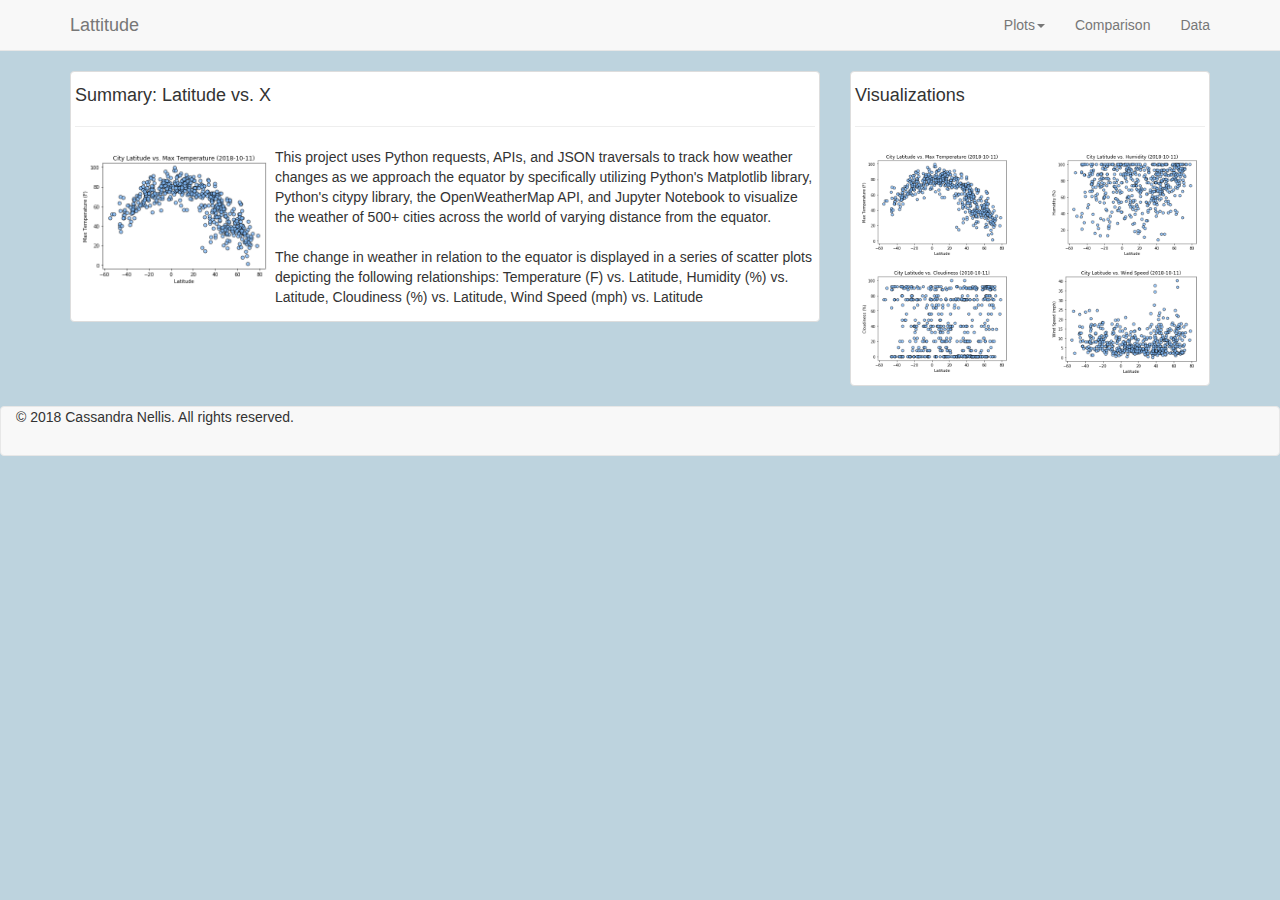
<file: 10 - HTML & CSS/index.html>
<!DOCTYPE html>
<html lang="en">
<head>
    <meta charset="UTF-8">
    <title>Bootstrap Visualization Dashboard</title>
    <link rel="stylesheet" href="https://maxcdn.bootstrapcdn.com/bootstrap/3.3.7/css/bootstrap.min.css" integrity="sha384-BVYiiSIFeK1dGmJRAkycuHAHRg32OmUcww7on3RYdg4Va+PmSTsz/K68vbdEjh4u" crossorigin="anonymous">
    <script src="https://ajax.googleapis.com/ajax/libs/jquery/1.12.4/jquery.min.js"></script>
    <script src="https://maxcdn.bootstrapcdn.com/bootstrap/3.3.7/js/bootstrap.min.js"></script>
</head>
<style>
    @media screen and (max-width: 600px) {nav navbar-nav navbar-right a {float: none; width: 100%;}}
    img:hover {box-shadow: 0 0 2px 1px rgba(0, 140, 186, 0.5);}
    img {border-radius: 4px; padding: 5px; width: 50px;}
</style>

<body style="background-color: #BDD3DE">
    <!--Navbar-->
    <nav class="navbar navbar-default navbar-static-top">
        <div class = "container">
            <div class="navbar-header">
                    <button type="button" class="navbar-toggle" data-toggle="collapse" data-target="#myNavbar">
                        <span class="icon-bar"></span>
                        <span class="icon-bar"></span>
                        <span class="icon-bar"></span>                        
                    </button>
                <a class="navbar-brand" href="index.html">Lattitude</a>
            </div>
            <div class="collapse navbar-collapse" id="myNavbar">
                <ul class="nav navbar-nav navbar-right">
                    <li class="nav-item dropdown">
                        <a class="dropdown-toggle" href="#" data-toggle="dropdown" aria-haspopup="true" aria-expanded="false">Plots<span class="caret"></span></a>
                        <ul class="dropdown-menu">
                            <li><a class="dropdown-item" href="visualization1.html">Max Temperature</a></li>
                            <li><a class="dropdown-item" href="visualization2.html">Humidity</a></li>  
                            <li><a class="dropdown-item" href="visualization3.html">Cloudiness</a></li>
                            <li><a class="dropdown-item" href="visualization4.html">Wind Speed</a></li>
                        </ul>
                    </li>
                    <li><a class="nav-link" href="comparison.html">Comparison</a></li>
                    <li><a class="nav-link" href="data.html">Data</a></li>
                </ul>
            </div>
        </div>
    </nav>
    <!--Project Intro + All Viz Container-->
    <div class="container">
        <div class="row">
            <!--Project Intro-->
            <section> 
                <div class="col-md-8">
                    <div class="thumbnail"> 
                        <h4>Summary: Latitude vs. X</h4>  
                        <hr>
                        <a target="_blank" href="visualization1.html">
                            <img src="Resources/assets/images/Fig1.png" alt="Latitude vs Temperature Scatter Plot" style="width:200px" class="pull-left">
                        </a>
                        <p>This project uses Python requests, APIs, and JSON traversals to track how weather changes as we approach the equator by specifically utilizing Python's Matplotlib library, Python's citypy library, the OpenWeatherMap API, and Jupyter Notebook to visualize the weather of 500+ cities across the world of varying distance from the equator.
                        <br> 
                        <br>
                        The change in weather in relation to the equator is displayed in a series of scatter plots depicting the following relationships: Temperature (F) vs. Latitude, Humidity (%) vs. Latitude, Cloudiness (%) vs. Latitude, Wind Speed (mph) vs. Latitude
                        </p>
                    </div>
                </div>
            </section> 
            <!--All Viz Thumbnails-->
            <section>
                <div class="col-md-4">
                    <div class="thumbnail">
                        <h4>Visualizations</h4>
                        <hr>
                        <div class="row">
                            <div class="col-sm-3 col-md-6">
                                <article>
                                    <a target="_blank" href="visualization1.html">
                                        <img src="Resources/assets/images/Fig1.png" alt="Latitude vs Temperature Scatter Plot" style="width:200px">
                                    </a>
                                </article>
                            </div>
                            <div class="col-sm-3 col-md-6">
                                <article>
                                    <a target="_blank" href="visualization2.html">
                                        <img src="Resources/assets/images/Fig2.png" alt="Latitude vs Humidity Scatter Plot" style="width:200px">
                                    </a>
                                </article>
                            </div>
                            <div class="col-sm-3 col-md-6">
                                <article>
                                    <a target="_blank" href="visualization3.html">
                                        <img src="Resources/assets/images/Fig3.png" alt="Latitude vs Cloudiness Scatter Plot" style="width:200px">
                                    </a>
                                </article>
                            </div>
                            <div class="col-sm-3 col-md-6">
                                <article>
                                    <a target="_blank" href="visualization4.html">
                                        <img src="Resources/assets/images/Fig4.png" alt="Latitude vs Wind Speed Scatter Plot" style="width:200px">
                                    </a>
                                </article>
                            </div> 
                        </div> 
                    </div>
                </div>
            </section>
        </div>
    </div>
    <footer class="navbar navbar-default navbar-static-bottom">
        <div class = "container-fluid">
            <div class="navbar-header">
                <span>© 2018 Cassandra Nellis. All rights reserved.</span>
            </div>
        </div>
    </footer>
</body>
</html>
</file>
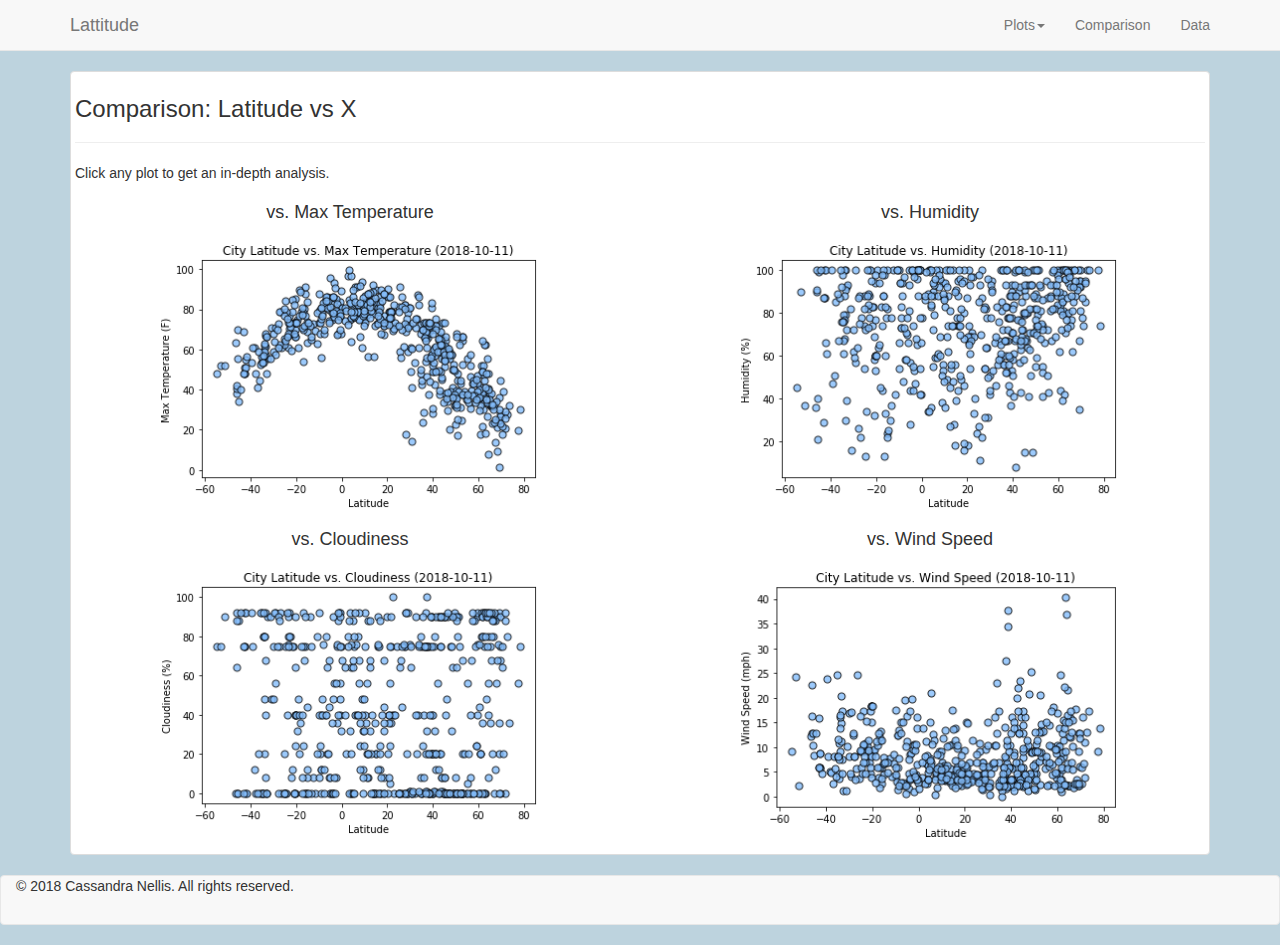
<file: 10 - HTML & CSS/comparison.html>
<!DOCTYPE html>
<html lang="en">

<head>
    <meta charset="UTF-8">
    <title>Bootstrap Visualization Dashboard</title>
    <link rel="stylesheet" href="https://maxcdn.bootstrapcdn.com/bootstrap/3.3.7/css/bootstrap.min.css" integrity="sha384-BVYiiSIFeK1dGmJRAkycuHAHRg32OmUcww7on3RYdg4Va+PmSTsz/K68vbdEjh4u" crossorigin="anonymous">
    <script src="https://ajax.googleapis.com/ajax/libs/jquery/1.12.4/jquery.min.js"></script>
    <script src="https://maxcdn.bootstrapcdn.com/bootstrap/3.3.7/js/bootstrap.min.js"></script>
</head>

<style>
    @media screen and (max-width: 600px) {nav navbar-nav navbar-right a {float: none; width: 100%;}}
    img:hover {box-shadow: 0 0 2px 1px rgba(0, 140, 186, 0.5);}
    img {padding: 5px; width: 250px;}
</style>

<body style="background-color: #BDD3DE">
    <!--Navbar-->
    <nav class="navbar navbar-default navbar-static-top">
        <div class = "container">
            <div class="navbar-header">
                    <button type="button" class="navbar-toggle" data-toggle="collapse" data-target="#myNavbar">
                        <span class="icon-bar"></span>
                        <span class="icon-bar"></span>
                        <span class="icon-bar"></span>                        
                    </button>
                <a class="navbar-brand" href="index.html">Lattitude</a>
            </div>
            <div class="collapse navbar-collapse" id="myNavbar">
                <ul class="nav navbar-nav navbar-right">
                    <li class="nav-item dropdown">
                        <a class="dropdown-toggle" href="#" data-toggle="dropdown" aria-haspopup="true" aria-expanded="false">Plots<span class="caret"></span></a>
                        <ul class="dropdown-menu">
                            <li><a class="dropdown-item" href="visualization1.html">Max Temperature</a></li>
                            <li><a class="dropdown-item" href="visualization2.html">Humidity</a></li>  
                            <li><a class="dropdown-item" href="visualization3.html">Cloudiness</a></li>
                            <li><a class="dropdown-item" href="visualization4.html">Wind Speed</a></li>
                        </ul>
                    </li>
                    <li><a class="nav-link" href="comparison.html">Comparison</a></li>
                    <li><a class="nav-link" href="data.html">Data</a></li>
                </ul>
            </div>
        </div>
    </nav>
    <!--Comparison Container-->
    <div class="container">
        <div class="row">
            <div class="col-md-12">
                <div class="thumbnail">
                    <h3>Comparison: Latitude vs X</h3>
                    <hr>
                    <p>Click any plot to get an in-depth analysis.</p>
                    <div class="row">
                        <div class="col-md-6">
                            <h4 class="text-center">vs. Max Temperature</h4>
                            <a target="_blank" href="visualization1.html">
                                <img src="Resources/assets/images/Fig1.png" alt="Latitude vs Temperature Scatter Plot" style="width:400px">
                            </a>
                        </div>
                        <div class="col-md-6">
                            <h4 class="text-center">vs. Humidity</h4>
                            <a target="_blank" href="visualization2.html">
                                <img src="Resources/assets/images/Fig2.png" alt="Latitude vs Humidity Scatter Plot" style="width:400px">
                            </a>
                        </div>
                        <div class="col-md-6">
                        <h4 class="text-center">vs. Cloudiness</h4>
                            <a target="_blank" href="visualization3.html">
                                <img src="Resources/assets/images/Fig3.png" alt="Latitude vs Cloudiness Scatter Plot" style="width:400px">
                            </a>
                        </div> 
                        <div class="col-md-6">
                            <h4 class="text-center">vs. Wind Speed</h4>
                            <a target="_blank" href="visualization4.html">
                                <img src="Resources/assets/images/Fig4.png" alt="Latitude vs Wind Speed Scatter Plot" style="width:400px">
                            </a>
                        </div>
                    </div>
                </div>
            </div>
        </div>
    </div>
    <footer class="navbar navbar-default navbar-static-bottom">
        <div class = "container-fluid">
            <div class="navbar-header">
                <span>© 2018 Cassandra Nellis. All rights reserved.</span>
            </div>
        </div>
    </footer>
</body>
</html>
</file>
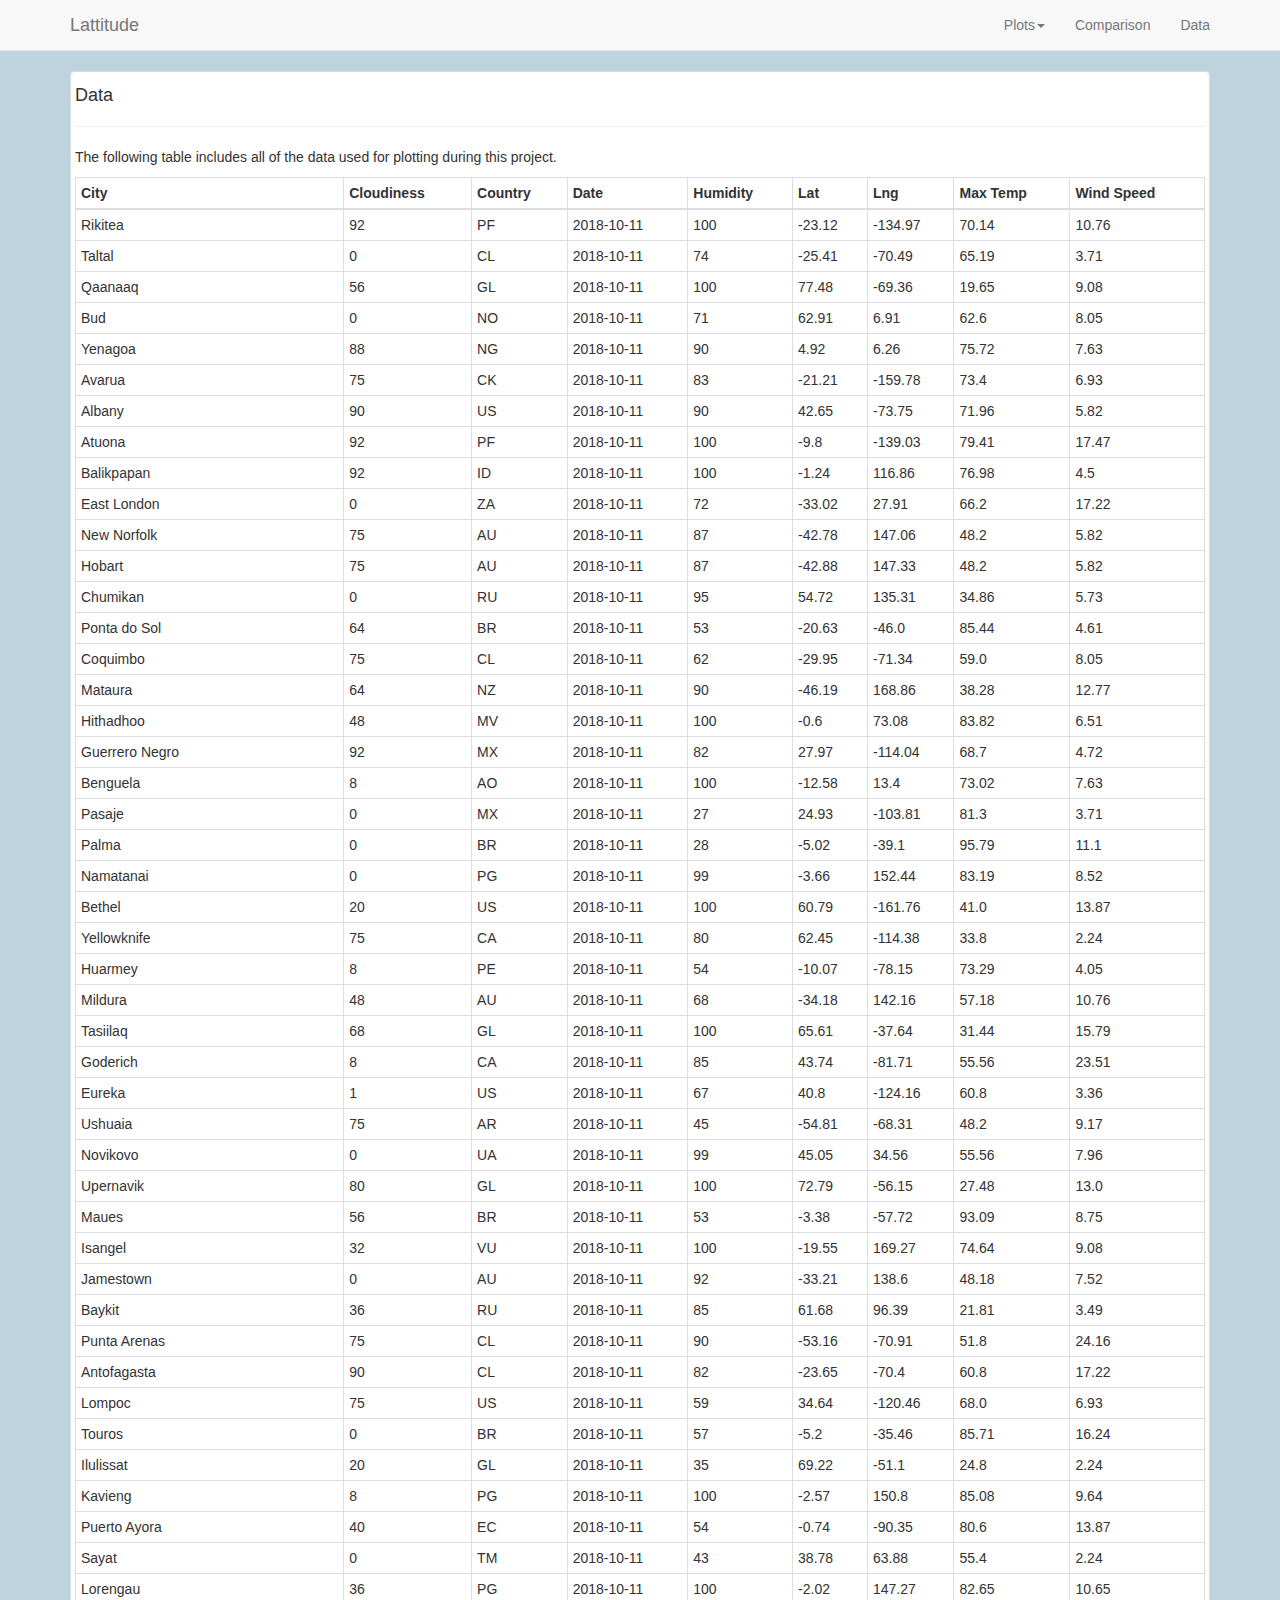
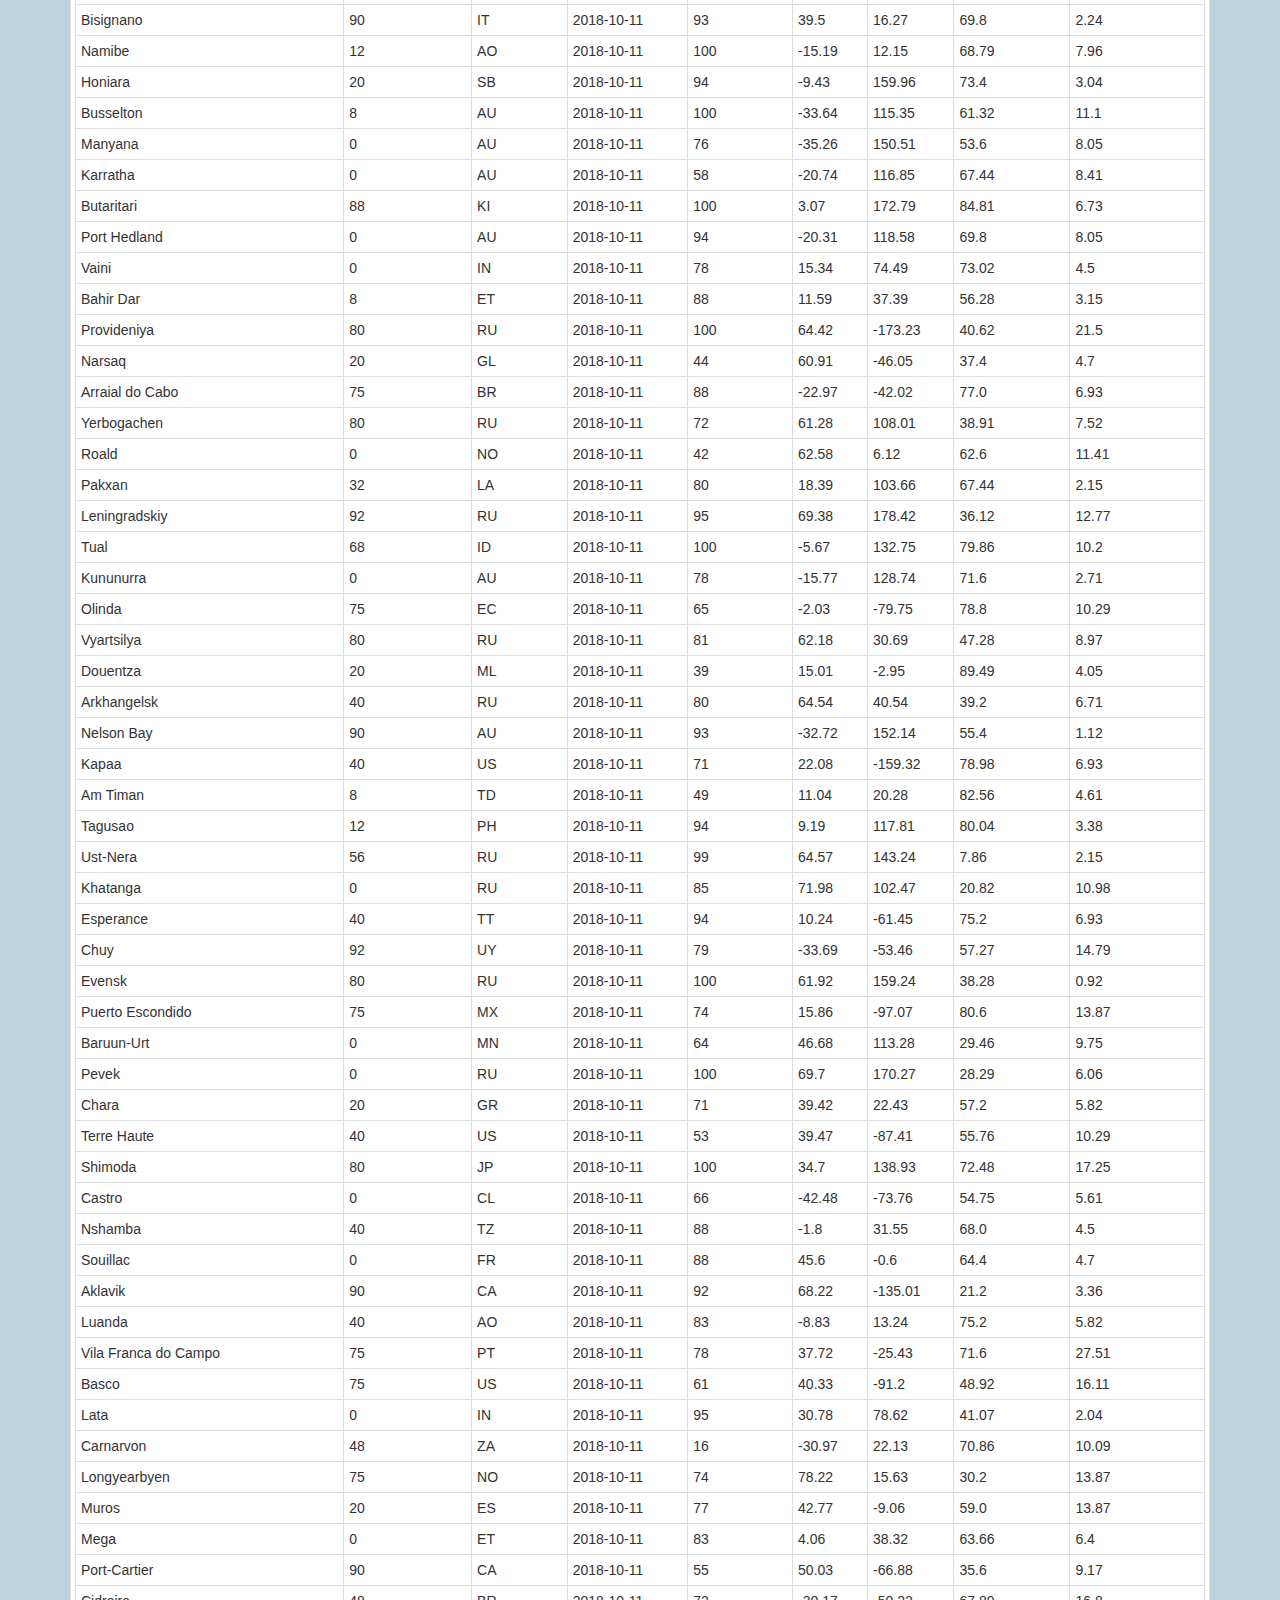
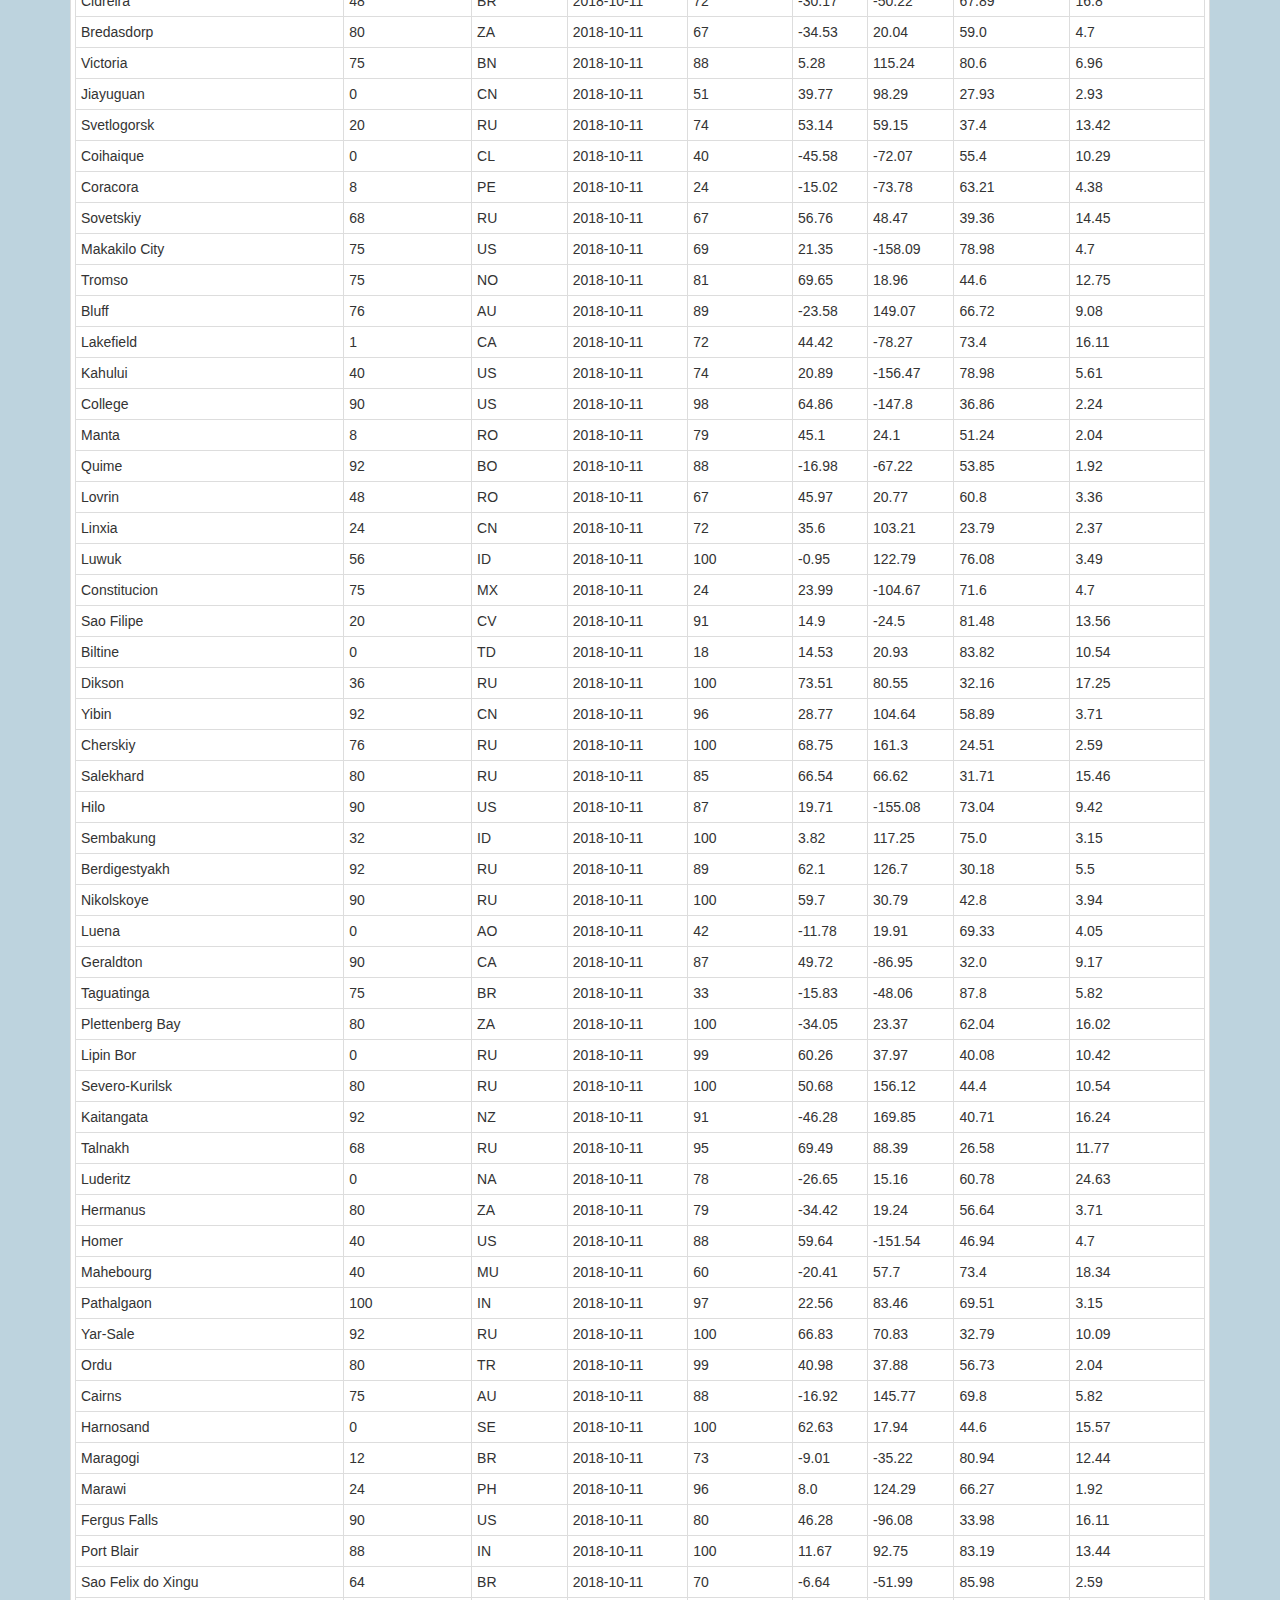
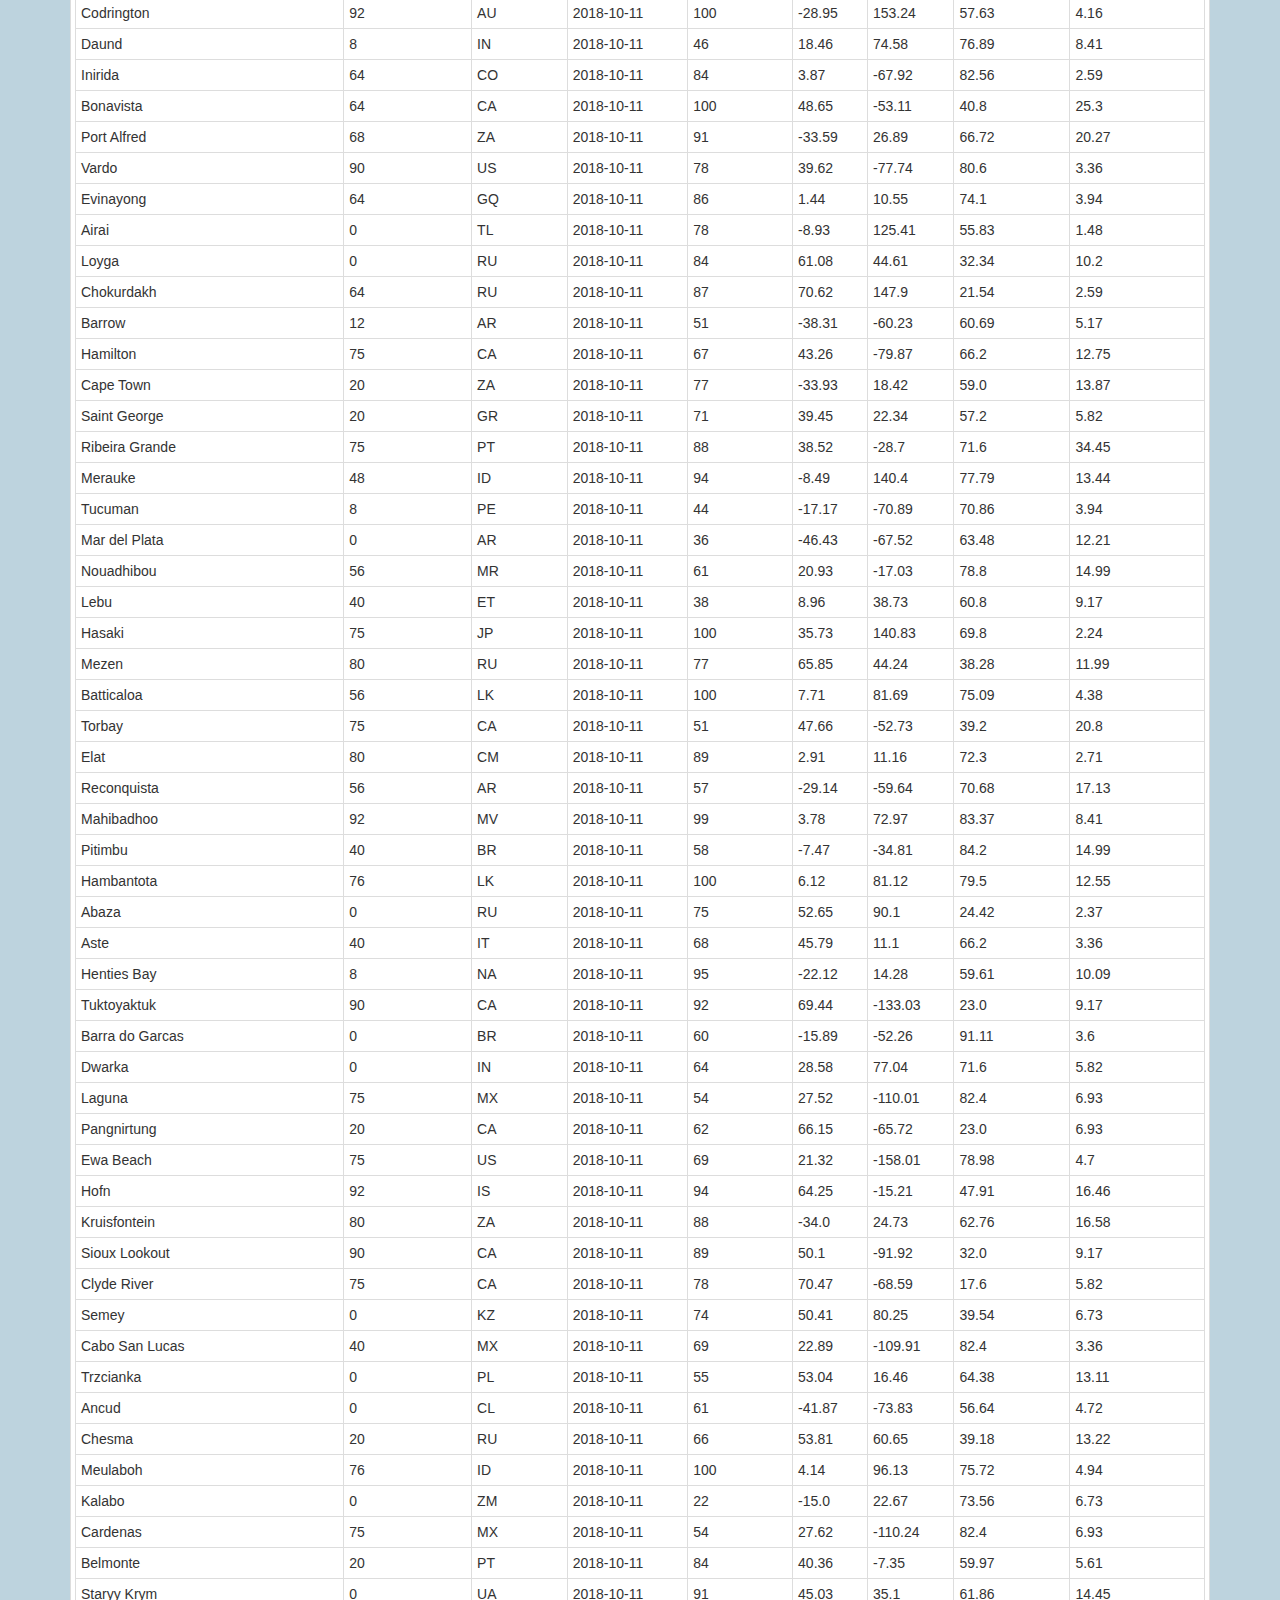
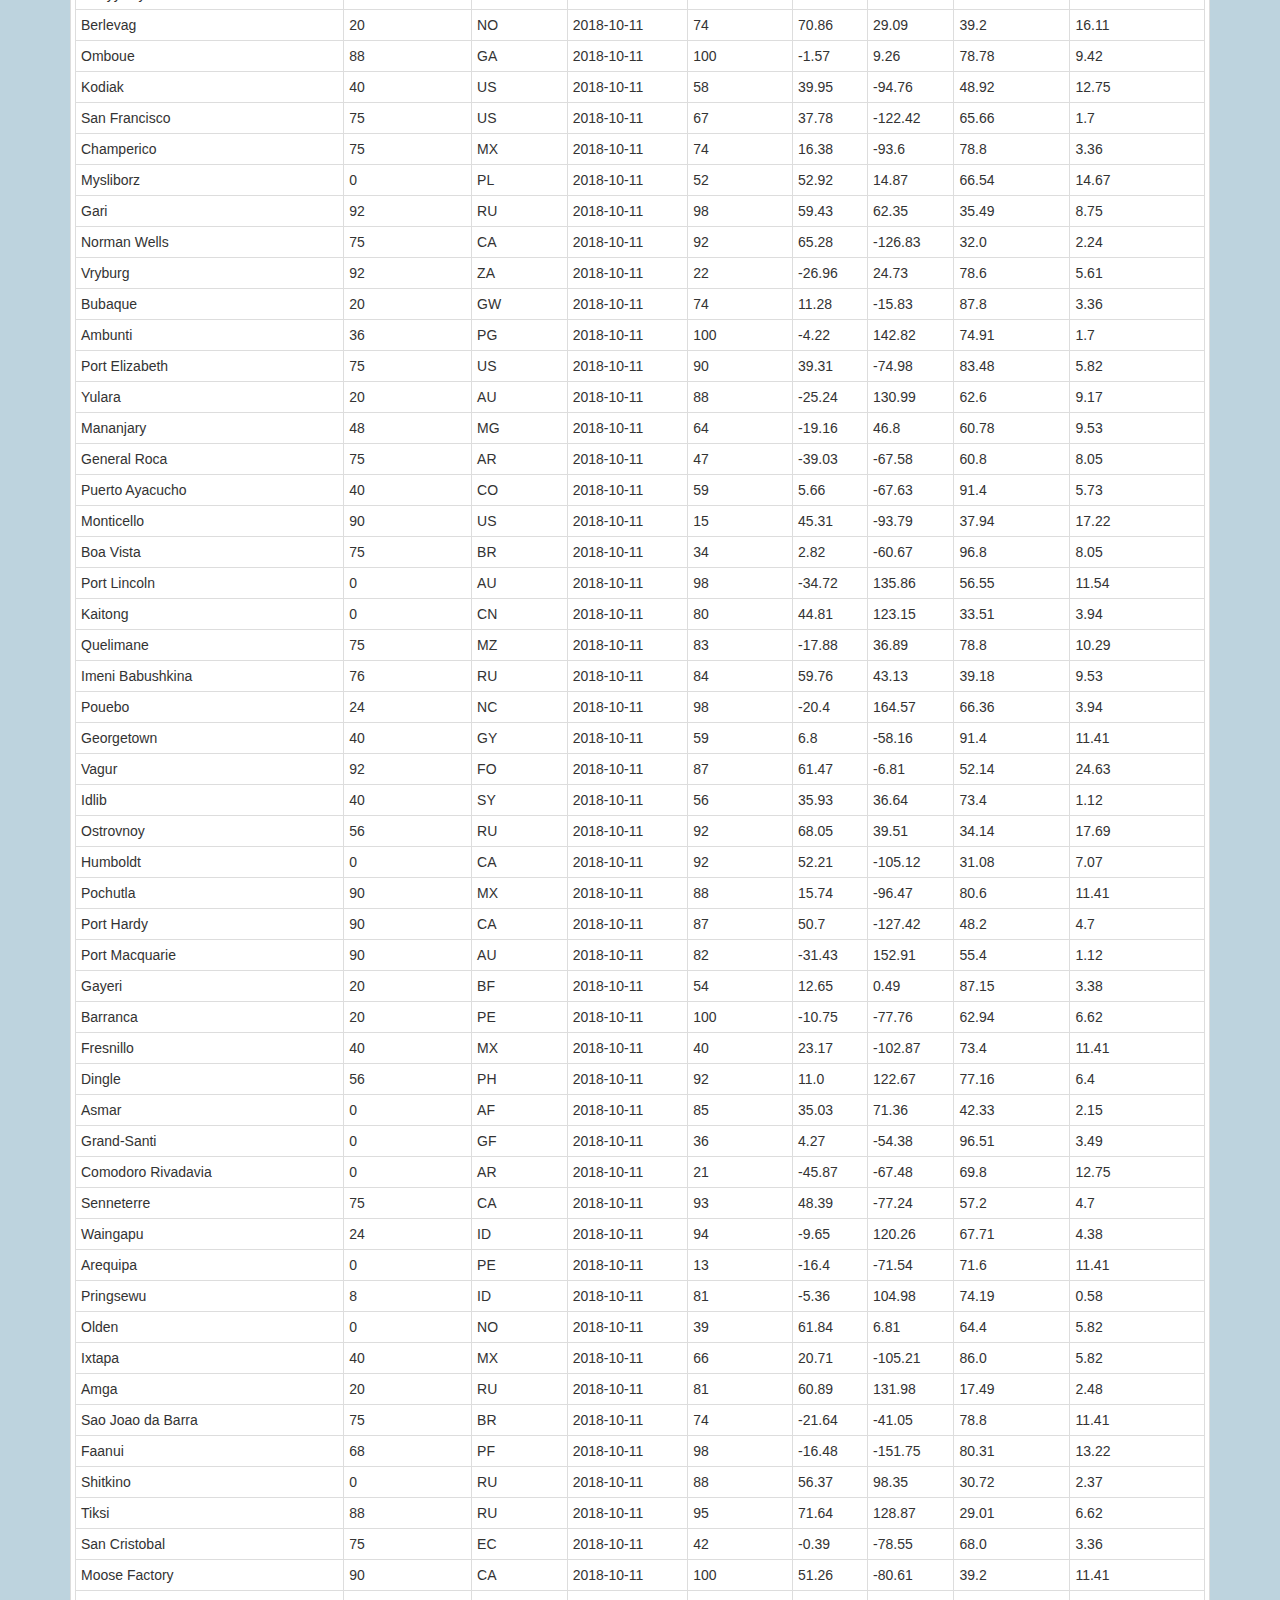
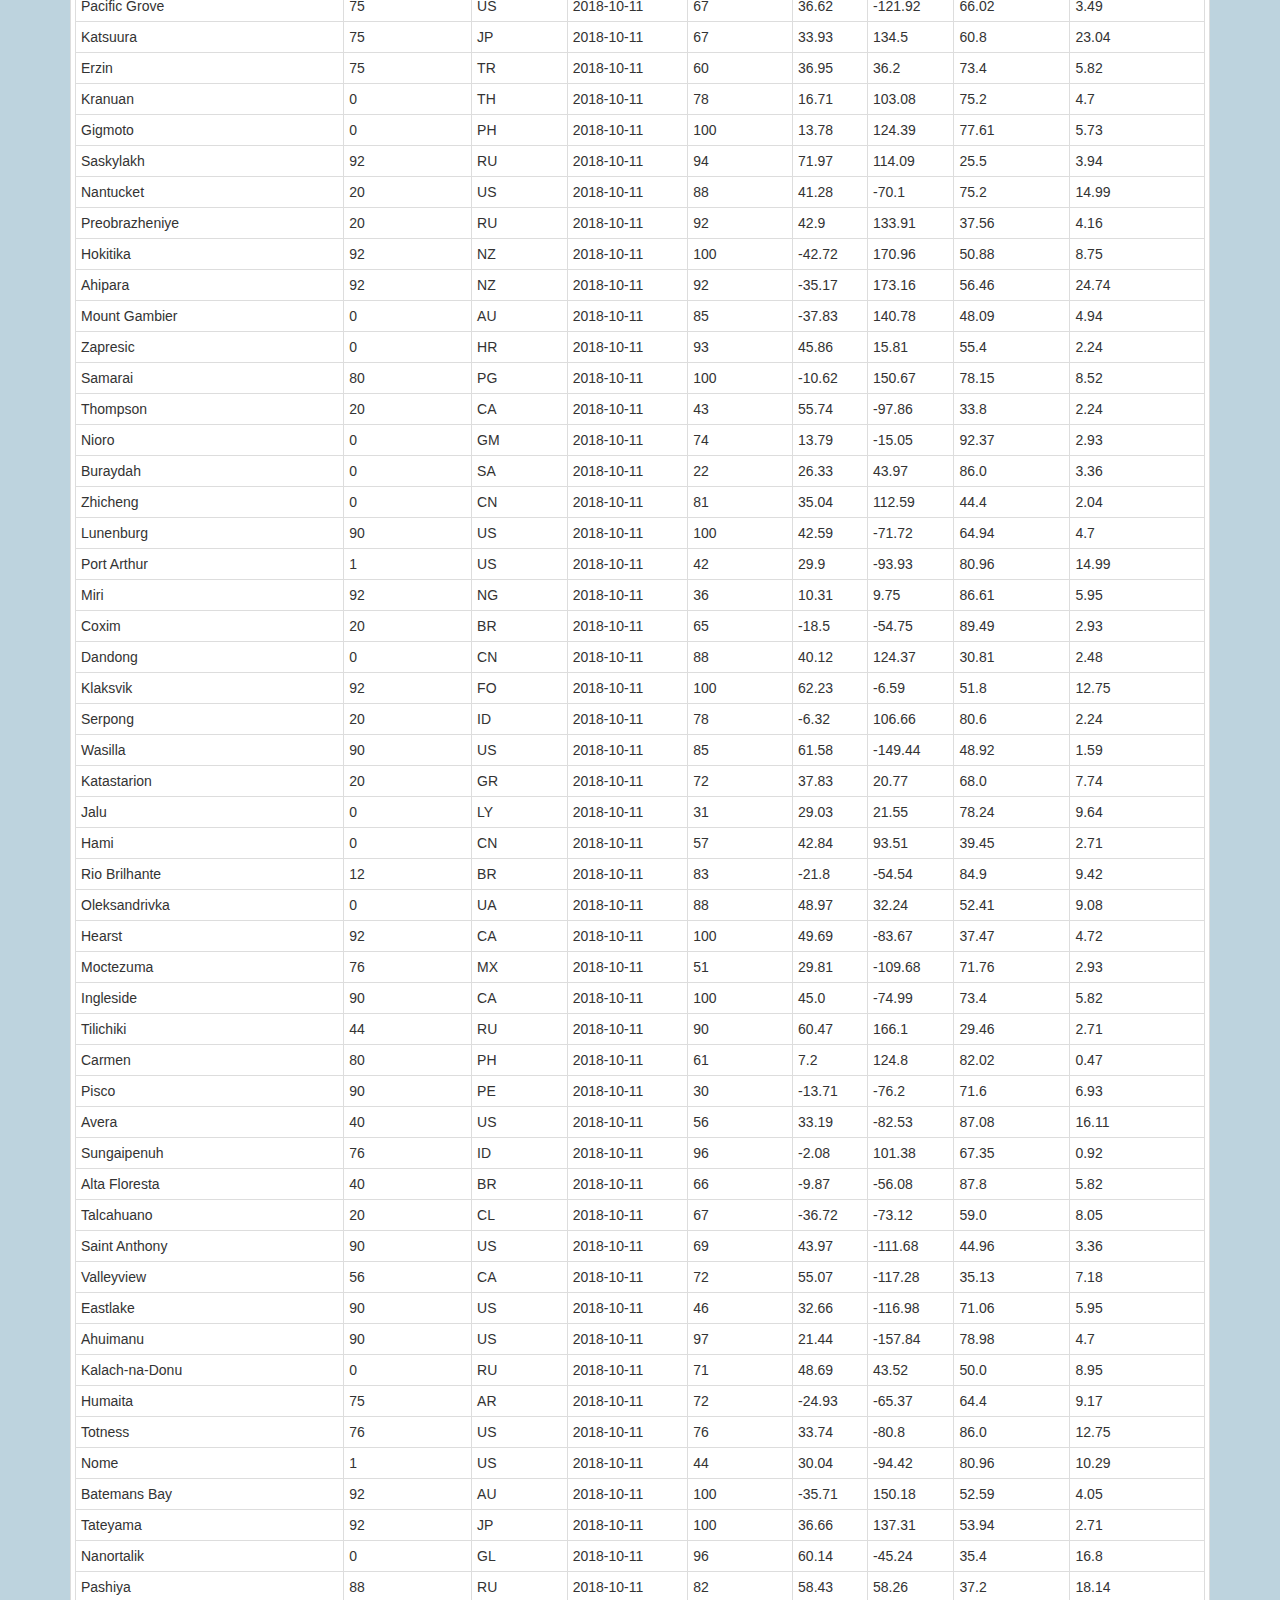
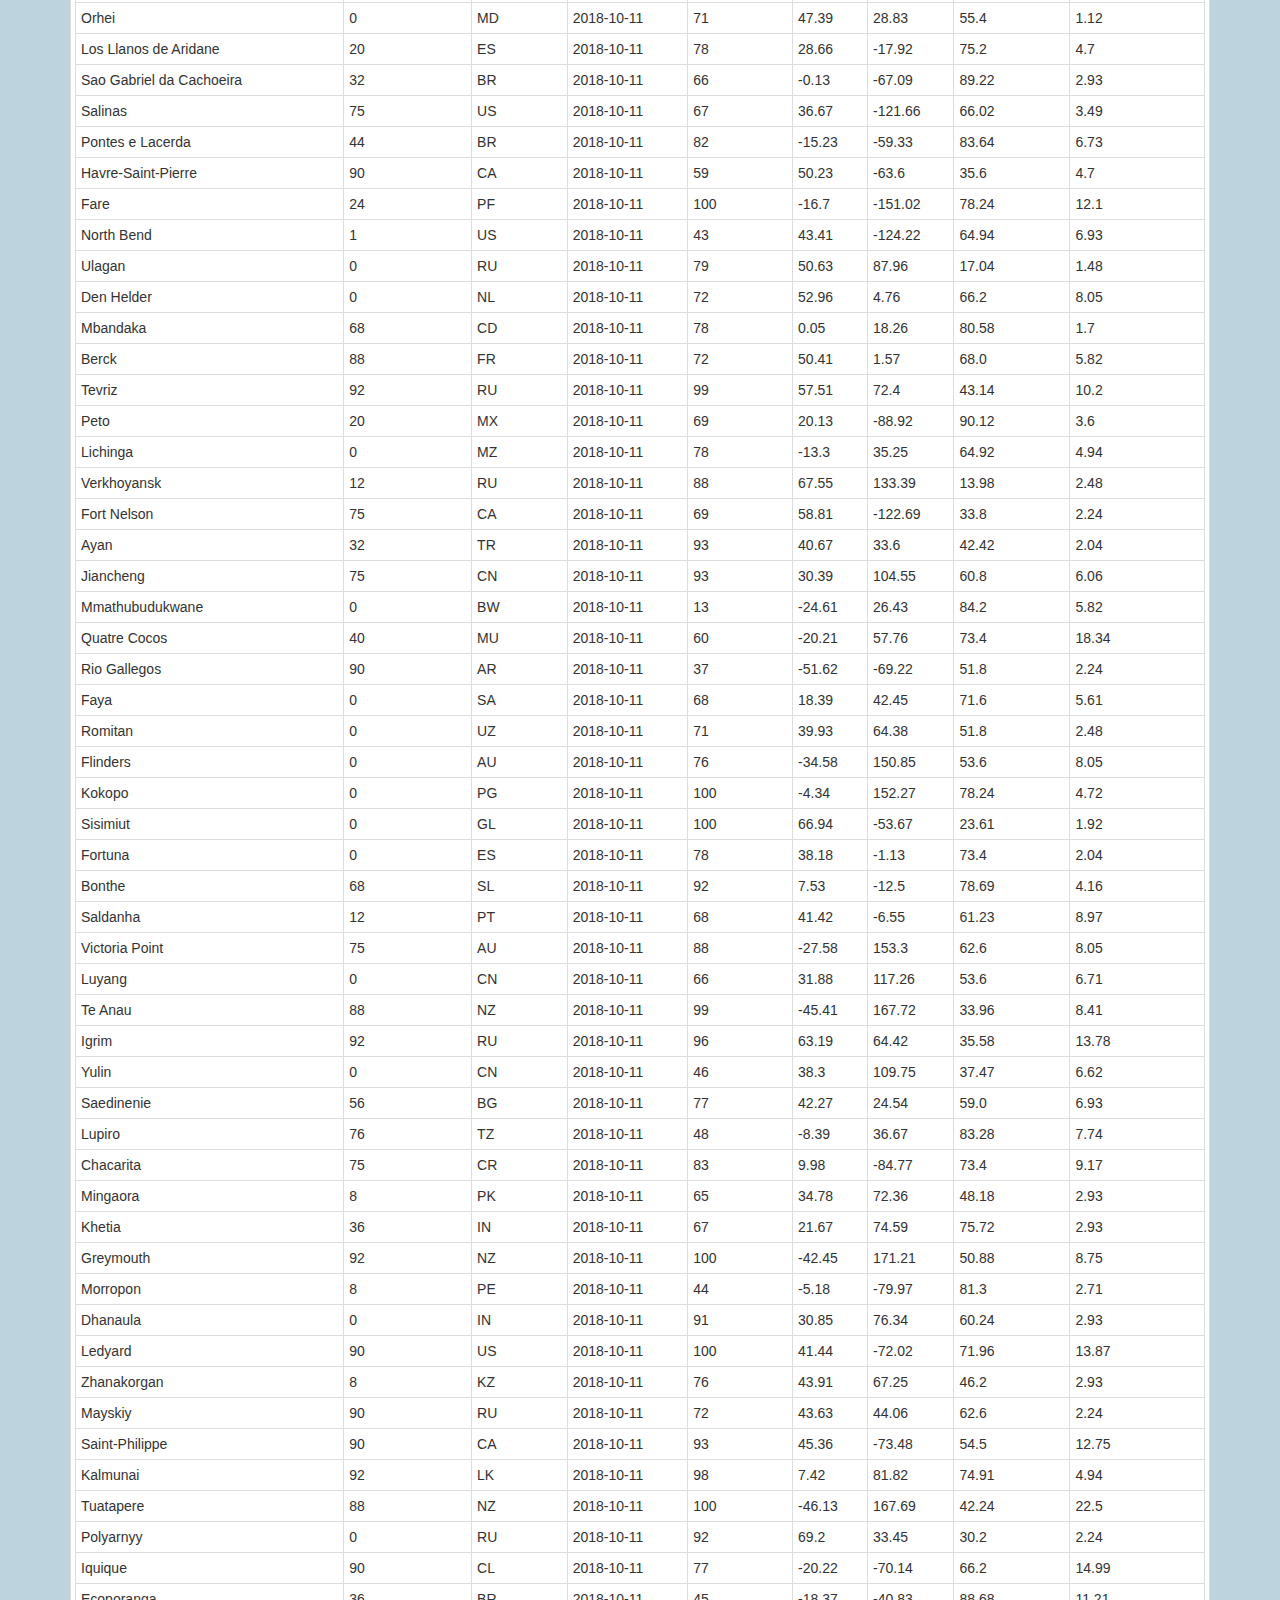
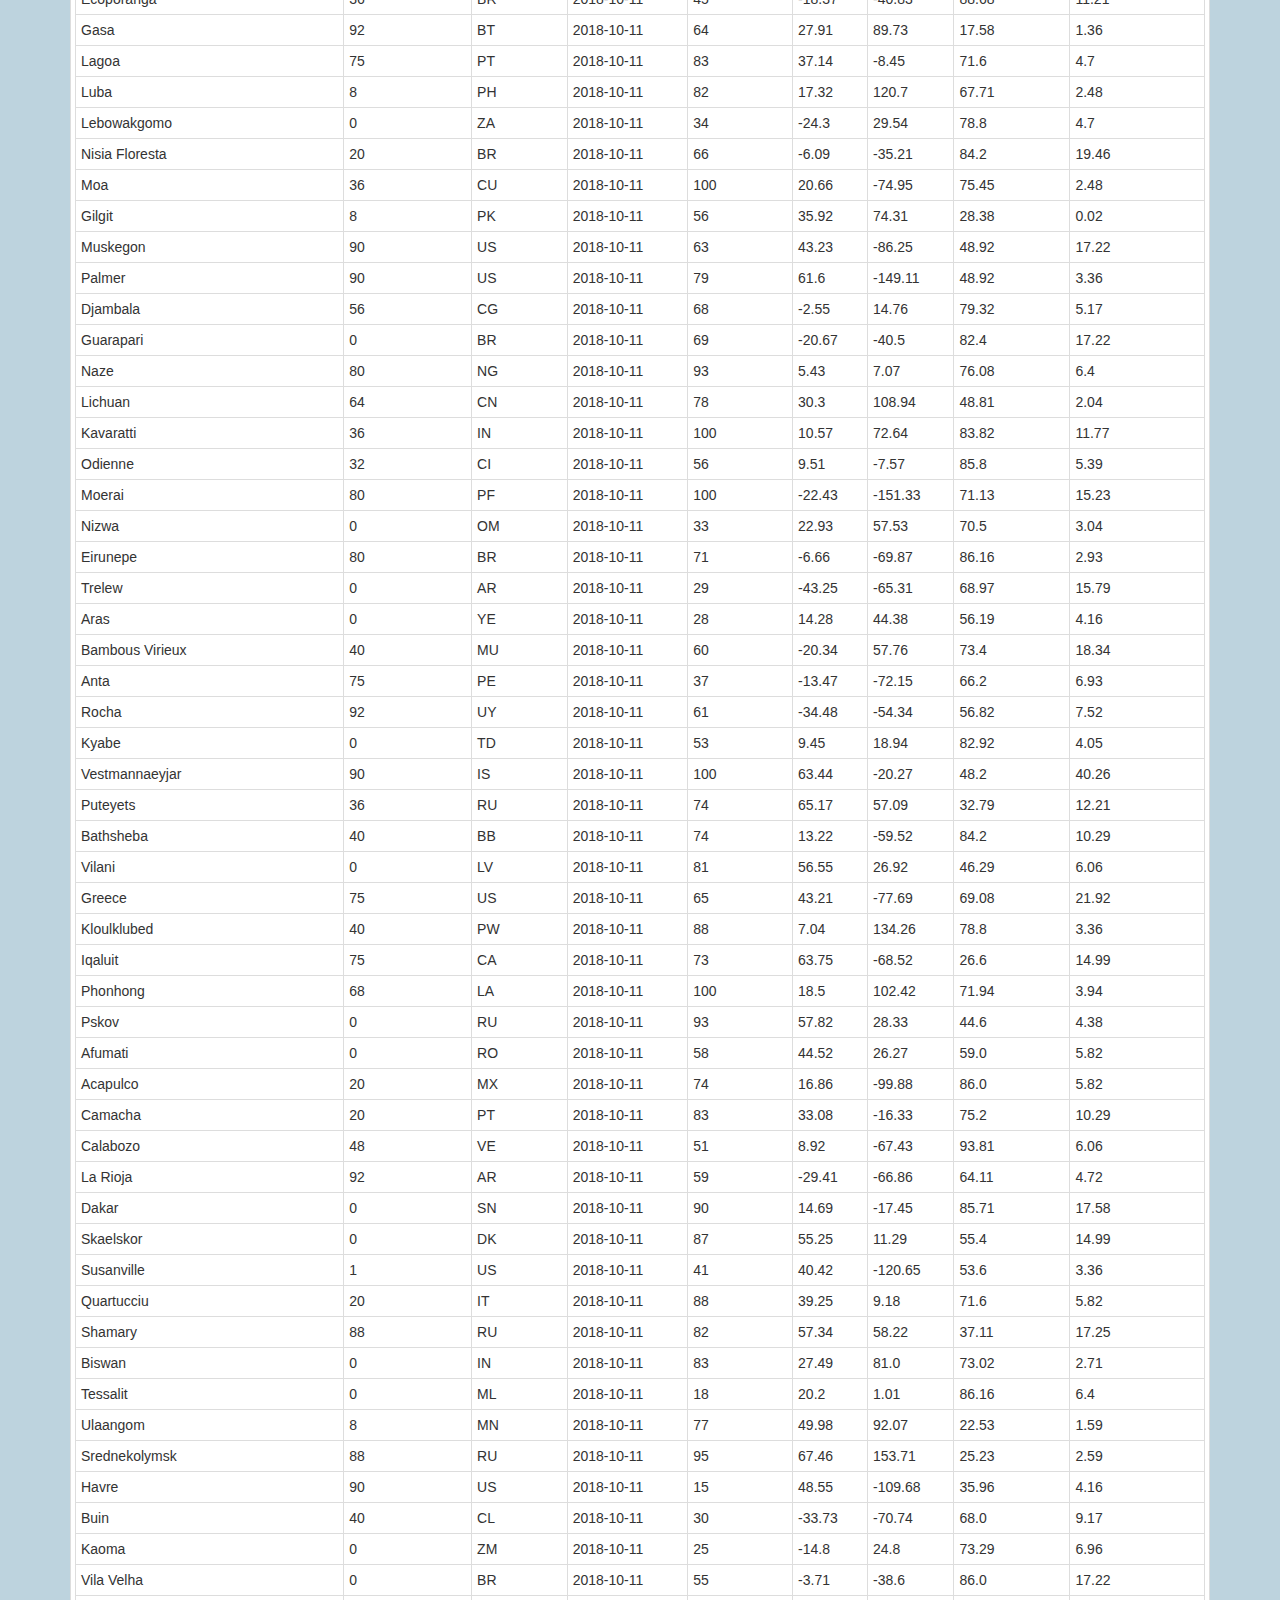
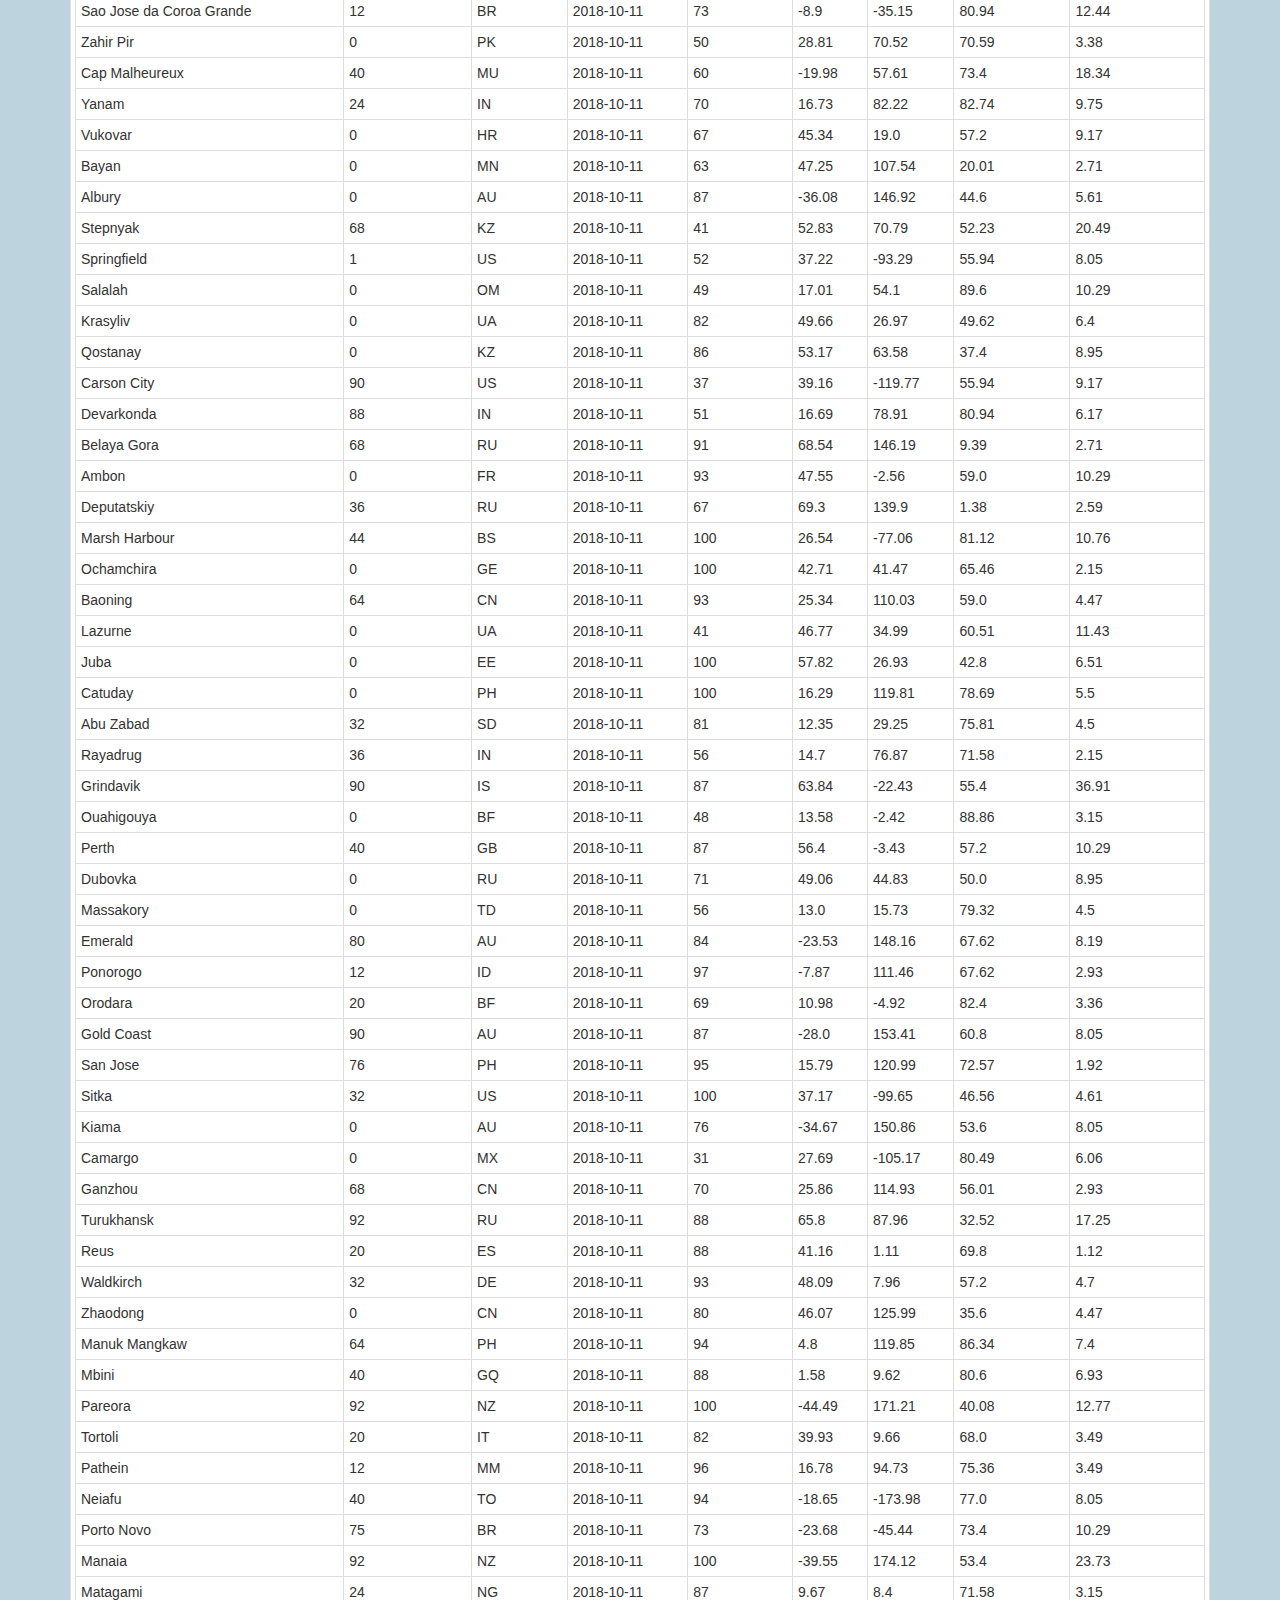
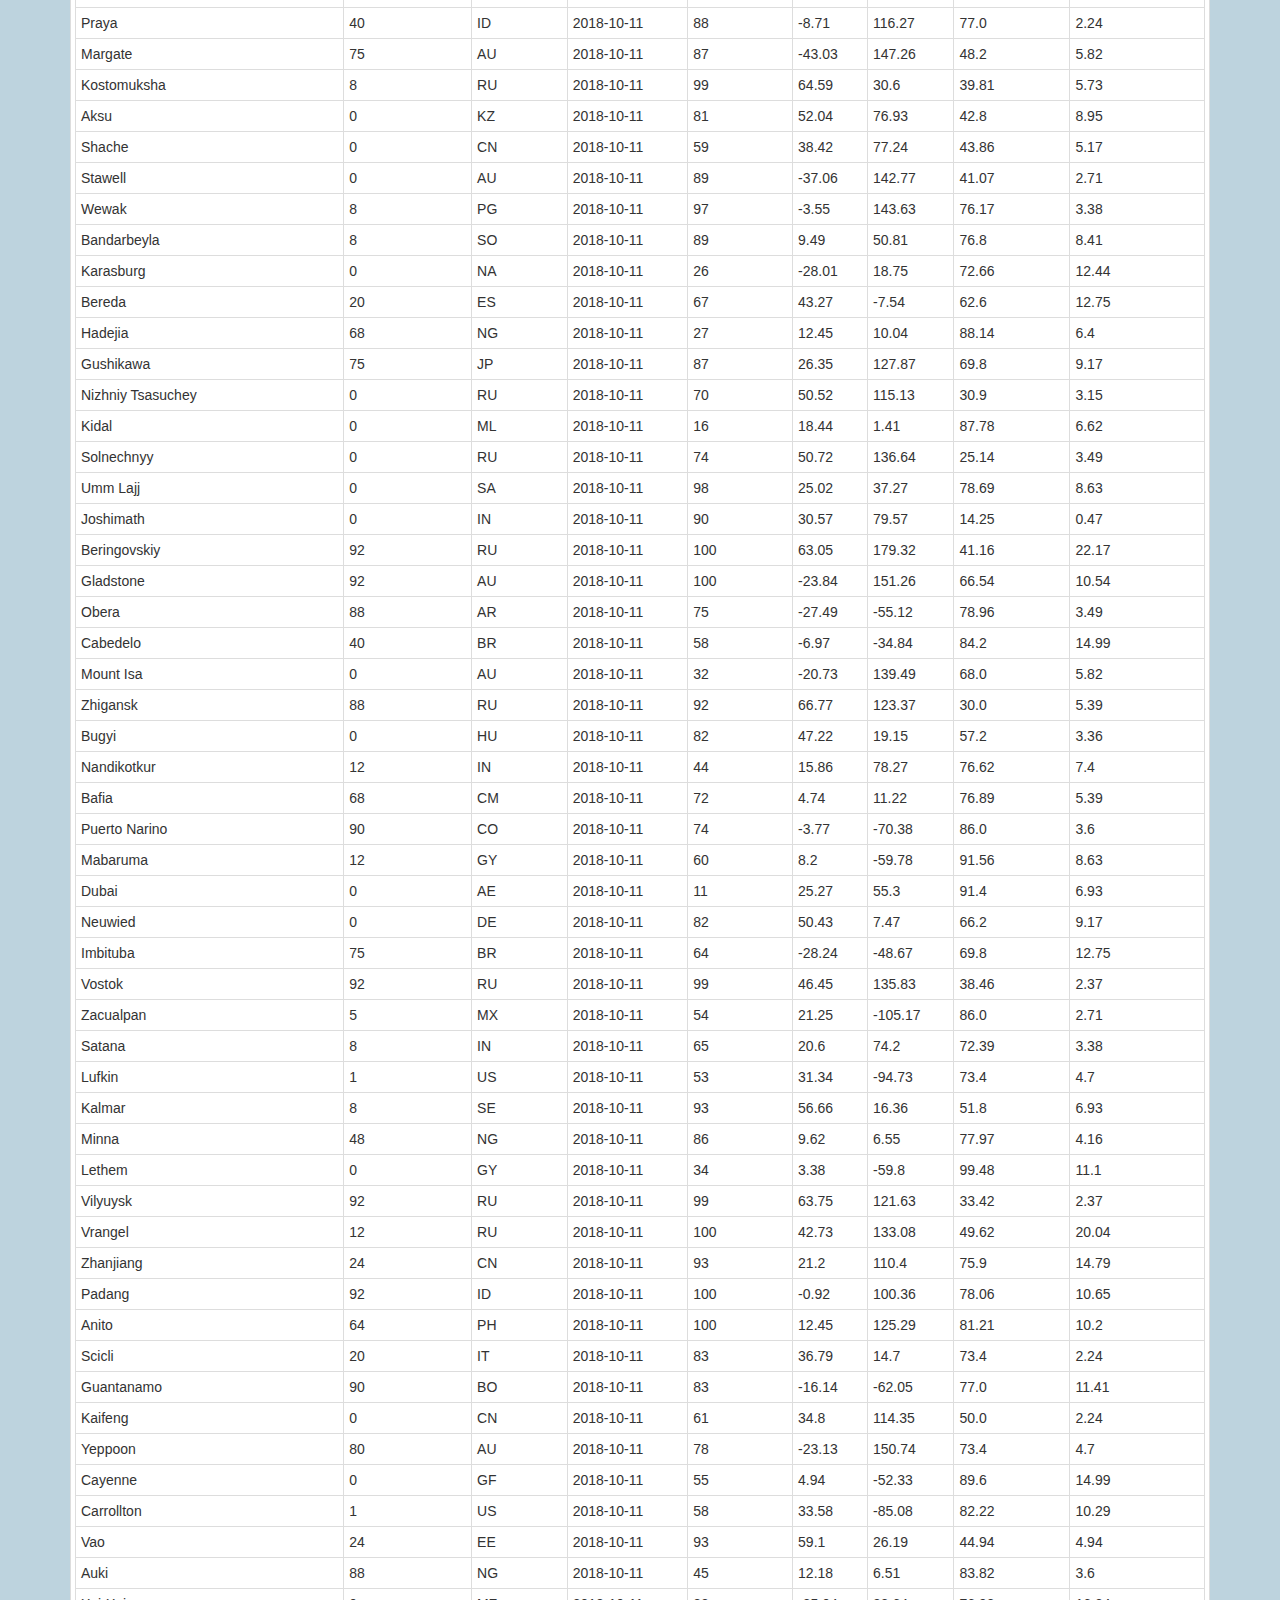
<file: 10 - HTML & CSS/data.html>
<!DOCTYPE html>
<html lang="en">

<head>
    <meta charset="UTF-8">
    <title>Bootstrap Visualization Dashboard</title>
    <link rel="stylesheet" href="https://maxcdn.bootstrapcdn.com/bootstrap/3.3.7/css/bootstrap.min.css" integrity="sha384-BVYiiSIFeK1dGmJRAkycuHAHRg32OmUcww7on3RYdg4Va+PmSTsz/K68vbdEjh4u" crossorigin="anonymous">
    <script src="https://ajax.googleapis.com/ajax/libs/jquery/1.12.4/jquery.min.js"></script>
    <script src="https://maxcdn.bootstrapcdn.com/bootstrap/3.3.7/js/bootstrap.min.js"></script>
</head>

<style>
    @media screen and (max-width: 600px) {nav navbar-nav navbar-right a {float: none; width: 100%;}}
    img:hover {box-shadow: 0 0 2px 1px rgba(0, 140, 186, 0.5);}
    img {border-radius: 4px; padding: 5px; width: 50px;}
</style>

<body style="background-color: #BDD3DE">
    <!--Navbar-->
    <nav class="navbar navbar-default navbar-static-top">
        <div class = "container">
            <div class="navbar-header">
                    <button type="button" class="navbar-toggle" data-toggle="collapse" data-target="#myNavbar">
                        <span class="icon-bar"></span>
                        <span class="icon-bar"></span>
                        <span class="icon-bar"></span>                        
                    </button>
                <a class="navbar-brand" href="index.html">Lattitude</a>
            </div>
            <div class="collapse navbar-collapse" id="myNavbar">
                <ul class="nav navbar-nav navbar-right">
                    <li class="nav-item dropdown">
                        <a class="dropdown-toggle" href="#" data-toggle="dropdown" aria-haspopup="true" aria-expanded="false">Plots<span class="caret"></span></a>
                        <ul class="dropdown-menu">
                            <li><a class="dropdown-item" href="visualization1.html">Max Temperature</a></li>
                            <li><a class="dropdown-item" href="visualization2.html">Humidity</a></li>  
                            <li><a class="dropdown-item" href="visualization3.html">Cloudiness</a></li>
                            <li><a class="dropdown-item" href="visualization4.html">Wind Speed</a></li>
                        </ul>
                    </li>
                    <li><a class="nav-link" href="comparison.html">Comparison</a></li>
                    <li><a class="nav-link" href="data.html">Data</a></li>
                </ul>
            </div>
        </div>
    </nav>
    <!--Data container-->
    <div class="container">
        <div class="row">
            <section> 
                <div class="col-md-12">
                    <div class="thumbnail"> 
                        <h4>Data</h4> 
                        <hr>
                        <p>The following table includes all of the data used for plotting during this project.</p>
                        <div class="table-responsive">
                            <!-- "Resources/convertcsv.html" > -->
                            <table class="table table-bordered table-hover table-condensed">
                                <thead>
                                    <tr>
                                        <th title="Field #1">City</th>
                                        <th title="Field #2">Cloudiness</th>
                                        <th title="Field #3">Country</th>
                                        <th title="Field #4">Date</th>
                                        <th title="Field #5">Humidity</th>
                                        <th title="Field #6">Lat</th>
                                        <th title="Field #7">Lng</th>
                                        <th title="Field #8">Max Temp</th>
                                        <th title="Field #9">Wind Speed</th>
                                    </tr>
                                </thead>
                                <tbody>
                                    <tr>
                                    <td>Rikitea</td>
                                    <td>92</td>
                                    <td>PF</td>
                                    <td>2018-10-11</td>
                                    <td>100</td>
                                    <td>-23.12</td>
                                    <td>-134.97</td>
                                    <td>70.14</td>
                                    <td>10.76</td>
                                    </tr>
                                    <tr>
                                    <td>Taltal</td>
                                    <td>0</td>
                                    <td>CL</td>
                                    <td>2018-10-11</td>
                                    <td>74</td>
                                    <td>-25.41</td>
                                    <td>-70.49</td>
                                    <td>65.19</td>
                                    <td>3.71</td>
                                    </tr>
                                    <tr>
                                    <td>Qaanaaq</td>
                                    <td>56</td>
                                    <td>GL</td>
                                    <td>2018-10-11</td>
                                    <td>100</td>
                                    <td>77.48</td>
                                    <td>-69.36</td>
                                    <td>19.65</td>
                                    <td>9.08</td>
                                    </tr>
                                    <tr>
                                    <td>Bud</td>
                                    <td>0</td>
                                    <td>NO</td>
                                    <td>2018-10-11</td>
                                    <td>71</td>
                                    <td>62.91</td>
                                    <td>6.91</td>
                                    <td>62.6</td>
                                    <td>8.05</td>
                                    </tr>
                                    <tr>
                                    <td>Yenagoa</td>
                                    <td>88</td>
                                    <td>NG</td>
                                    <td>2018-10-11</td>
                                    <td>90</td>
                                    <td>4.92</td>
                                    <td>6.26</td>
                                    <td>75.72</td>
                                    <td>7.63</td>
                                    </tr>
                                    <tr>
                                    <td>Avarua</td>
                                    <td>75</td>
                                    <td>CK</td>
                                    <td>2018-10-11</td>
                                    <td>83</td>
                                    <td>-21.21</td>
                                    <td>-159.78</td>
                                    <td>73.4</td>
                                    <td>6.93</td>
                                    </tr>
                                    <tr>
                                    <td>Albany</td>
                                    <td>90</td>
                                    <td>US</td>
                                    <td>2018-10-11</td>
                                    <td>90</td>
                                    <td>42.65</td>
                                    <td>-73.75</td>
                                    <td>71.96</td>
                                    <td>5.82</td>
                                    </tr>
                                    <tr>
                                    <td>Atuona</td>
                                    <td>92</td>
                                    <td>PF</td>
                                    <td>2018-10-11</td>
                                    <td>100</td>
                                    <td>-9.8</td>
                                    <td>-139.03</td>
                                    <td>79.41</td>
                                    <td>17.47</td>
                                    </tr>
                                    <tr>
                                    <td>Balikpapan</td>
                                    <td>92</td>
                                    <td>ID</td>
                                    <td>2018-10-11</td>
                                    <td>100</td>
                                    <td>-1.24</td>
                                    <td>116.86</td>
                                    <td>76.98</td>
                                    <td>4.5</td>
                                    </tr>
                                    <tr>
                                    <td>East London</td>
                                    <td>0</td>
                                    <td>ZA</td>
                                    <td>2018-10-11</td>
                                    <td>72</td>
                                    <td>-33.02</td>
                                    <td>27.91</td>
                                    <td>66.2</td>
                                    <td>17.22</td>
                                    </tr>
                                    <tr>
                                    <td>New Norfolk</td>
                                    <td>75</td>
                                    <td>AU</td>
                                    <td>2018-10-11</td>
                                    <td>87</td>
                                    <td>-42.78</td>
                                    <td>147.06</td>
                                    <td>48.2</td>
                                    <td>5.82</td>
                                    </tr>
                                    <tr>
                                    <td>Hobart</td>
                                    <td>75</td>
                                    <td>AU</td>
                                    <td>2018-10-11</td>
                                    <td>87</td>
                                    <td>-42.88</td>
                                    <td>147.33</td>
                                    <td>48.2</td>
                                    <td>5.82</td>
                                    </tr>
                                    <tr>
                                    <td>Chumikan</td>
                                    <td>0</td>
                                    <td>RU</td>
                                    <td>2018-10-11</td>
                                    <td>95</td>
                                    <td>54.72</td>
                                    <td>135.31</td>
                                    <td>34.86</td>
                                    <td>5.73</td>
                                    </tr>
                                    <tr>
                                    <td>Ponta do Sol</td>
                                    <td>64</td>
                                    <td>BR</td>
                                    <td>2018-10-11</td>
                                    <td>53</td>
                                    <td>-20.63</td>
                                    <td>-46.0</td>
                                    <td>85.44</td>
                                    <td>4.61</td>
                                    </tr>
                                    <tr>
                                    <td>Coquimbo</td>
                                    <td>75</td>
                                    <td>CL</td>
                                    <td>2018-10-11</td>
                                    <td>62</td>
                                    <td>-29.95</td>
                                    <td>-71.34</td>
                                    <td>59.0</td>
                                    <td>8.05</td>
                                    </tr>
                                    <tr>
                                    <td>Mataura</td>
                                    <td>64</td>
                                    <td>NZ</td>
                                    <td>2018-10-11</td>
                                    <td>90</td>
                                    <td>-46.19</td>
                                    <td>168.86</td>
                                    <td>38.28</td>
                                    <td>12.77</td>
                                    </tr>
                                    <tr>
                                    <td>Hithadhoo</td>
                                    <td>48</td>
                                    <td>MV</td>
                                    <td>2018-10-11</td>
                                    <td>100</td>
                                    <td>-0.6</td>
                                    <td>73.08</td>
                                    <td>83.82</td>
                                    <td>6.51</td>
                                    </tr>
                                    <tr>
                                    <td>Guerrero Negro</td>
                                    <td>92</td>
                                    <td>MX</td>
                                    <td>2018-10-11</td>
                                    <td>82</td>
                                    <td>27.97</td>
                                    <td>-114.04</td>
                                    <td>68.7</td>
                                    <td>4.72</td>
                                    </tr>
                                    <tr>
                                    <td>Benguela</td>
                                    <td>8</td>
                                    <td>AO</td>
                                    <td>2018-10-11</td>
                                    <td>100</td>
                                    <td>-12.58</td>
                                    <td>13.4</td>
                                    <td>73.02</td>
                                    <td>7.63</td>
                                    </tr>
                                    <tr>
                                    <td>Pasaje</td>
                                    <td>0</td>
                                    <td>MX</td>
                                    <td>2018-10-11</td>
                                    <td>27</td>
                                    <td>24.93</td>
                                    <td>-103.81</td>
                                    <td>81.3</td>
                                    <td>3.71</td>
                                    </tr>
                                    <tr>
                                    <td>Palma</td>
                                    <td>0</td>
                                    <td>BR</td>
                                    <td>2018-10-11</td>
                                    <td>28</td>
                                    <td>-5.02</td>
                                    <td>-39.1</td>
                                    <td>95.79</td>
                                    <td>11.1</td>
                                    </tr>
                                    <tr>
                                    <td>Namatanai</td>
                                    <td>0</td>
                                    <td>PG</td>
                                    <td>2018-10-11</td>
                                    <td>99</td>
                                    <td>-3.66</td>
                                    <td>152.44</td>
                                    <td>83.19</td>
                                    <td>8.52</td>
                                    </tr>
                                    <tr>
                                    <td>Bethel</td>
                                    <td>20</td>
                                    <td>US</td>
                                    <td>2018-10-11</td>
                                    <td>100</td>
                                    <td>60.79</td>
                                    <td>-161.76</td>
                                    <td>41.0</td>
                                    <td>13.87</td>
                                    </tr>
                                    <tr>
                                    <td>Yellowknife</td>
                                    <td>75</td>
                                    <td>CA</td>
                                    <td>2018-10-11</td>
                                    <td>80</td>
                                    <td>62.45</td>
                                    <td>-114.38</td>
                                    <td>33.8</td>
                                    <td>2.24</td>
                                    </tr>
                                    <tr>
                                    <td>Huarmey</td>
                                    <td>8</td>
                                    <td>PE</td>
                                    <td>2018-10-11</td>
                                    <td>54</td>
                                    <td>-10.07</td>
                                    <td>-78.15</td>
                                    <td>73.29</td>
                                    <td>4.05</td>
                                    </tr>
                                    <tr>
                                    <td>Mildura</td>
                                    <td>48</td>
                                    <td>AU</td>
                                    <td>2018-10-11</td>
                                    <td>68</td>
                                    <td>-34.18</td>
                                    <td>142.16</td>
                                    <td>57.18</td>
                                    <td>10.76</td>
                                    </tr>
                                    <tr>
                                    <td>Tasiilaq</td>
                                    <td>68</td>
                                    <td>GL</td>
                                    <td>2018-10-11</td>
                                    <td>100</td>
                                    <td>65.61</td>
                                    <td>-37.64</td>
                                    <td>31.44</td>
                                    <td>15.79</td>
                                    </tr>
                                    <tr>
                                    <td>Goderich</td>
                                    <td>8</td>
                                    <td>CA</td>
                                    <td>2018-10-11</td>
                                    <td>85</td>
                                    <td>43.74</td>
                                    <td>-81.71</td>
                                    <td>55.56</td>
                                    <td>23.51</td>
                                    </tr>
                                    <tr>
                                    <td>Eureka</td>
                                    <td>1</td>
                                    <td>US</td>
                                    <td>2018-10-11</td>
                                    <td>67</td>
                                    <td>40.8</td>
                                    <td>-124.16</td>
                                    <td>60.8</td>
                                    <td>3.36</td>
                                    </tr>
                                    <tr>
                                    <td>Ushuaia</td>
                                    <td>75</td>
                                    <td>AR</td>
                                    <td>2018-10-11</td>
                                    <td>45</td>
                                    <td>-54.81</td>
                                    <td>-68.31</td>
                                    <td>48.2</td>
                                    <td>9.17</td>
                                    </tr>
                                    <tr>
                                    <td>Novikovo</td>
                                    <td>0</td>
                                    <td>UA</td>
                                    <td>2018-10-11</td>
                                    <td>99</td>
                                    <td>45.05</td>
                                    <td>34.56</td>
                                    <td>55.56</td>
                                    <td>7.96</td>
                                    </tr>
                                    <tr>
                                    <td>Upernavik</td>
                                    <td>80</td>
                                    <td>GL</td>
                                    <td>2018-10-11</td>
                                    <td>100</td>
                                    <td>72.79</td>
                                    <td>-56.15</td>
                                    <td>27.48</td>
                                    <td>13.0</td>
                                    </tr>
                                    <tr>
                                    <td>Maues</td>
                                    <td>56</td>
                                    <td>BR</td>
                                    <td>2018-10-11</td>
                                    <td>53</td>
                                    <td>-3.38</td>
                                    <td>-57.72</td>
                                    <td>93.09</td>
                                    <td>8.75</td>
                                    </tr>
                                    <tr>
                                    <td>Isangel</td>
                                    <td>32</td>
                                    <td>VU</td>
                                    <td>2018-10-11</td>
                                    <td>100</td>
                                    <td>-19.55</td>
                                    <td>169.27</td>
                                    <td>74.64</td>
                                    <td>9.08</td>
                                    </tr>
                                    <tr>
                                    <td>Jamestown</td>
                                    <td>0</td>
                                    <td>AU</td>
                                    <td>2018-10-11</td>
                                    <td>92</td>
                                    <td>-33.21</td>
                                    <td>138.6</td>
                                    <td>48.18</td>
                                    <td>7.52</td>
                                    </tr>
                                    <tr>
                                    <td>Baykit</td>
                                    <td>36</td>
                                    <td>RU</td>
                                    <td>2018-10-11</td>
                                    <td>85</td>
                                    <td>61.68</td>
                                    <td>96.39</td>
                                    <td>21.81</td>
                                    <td>3.49</td>
                                    </tr>
                                    <tr>
                                    <td>Punta Arenas</td>
                                    <td>75</td>
                                    <td>CL</td>
                                    <td>2018-10-11</td>
                                    <td>90</td>
                                    <td>-53.16</td>
                                    <td>-70.91</td>
                                    <td>51.8</td>
                                    <td>24.16</td>
                                    </tr>
                                    <tr>
                                    <td>Antofagasta</td>
                                    <td>90</td>
                                    <td>CL</td>
                                    <td>2018-10-11</td>
                                    <td>82</td>
                                    <td>-23.65</td>
                                    <td>-70.4</td>
                                    <td>60.8</td>
                                    <td>17.22</td>
                                    </tr>
                                    <tr>
                                    <td>Lompoc</td>
                                    <td>75</td>
                                    <td>US</td>
                                    <td>2018-10-11</td>
                                    <td>59</td>
                                    <td>34.64</td>
                                    <td>-120.46</td>
                                    <td>68.0</td>
                                    <td>6.93</td>
                                    </tr>
                                    <tr>
                                    <td>Touros</td>
                                    <td>0</td>
                                    <td>BR</td>
                                    <td>2018-10-11</td>
                                    <td>57</td>
                                    <td>-5.2</td>
                                    <td>-35.46</td>
                                    <td>85.71</td>
                                    <td>16.24</td>
                                    </tr>
                                    <tr>
                                    <td>Ilulissat</td>
                                    <td>20</td>
                                    <td>GL</td>
                                    <td>2018-10-11</td>
                                    <td>35</td>
                                    <td>69.22</td>
                                    <td>-51.1</td>
                                    <td>24.8</td>
                                    <td>2.24</td>
                                    </tr>
                                    <tr>
                                    <td>Kavieng</td>
                                    <td>8</td>
                                    <td>PG</td>
                                    <td>2018-10-11</td>
                                    <td>100</td>
                                    <td>-2.57</td>
                                    <td>150.8</td>
                                    <td>85.08</td>
                                    <td>9.64</td>
                                    </tr>
                                    <tr>
                                    <td>Puerto Ayora</td>
                                    <td>40</td>
                                    <td>EC</td>
                                    <td>2018-10-11</td>
                                    <td>54</td>
                                    <td>-0.74</td>
                                    <td>-90.35</td>
                                    <td>80.6</td>
                                    <td>13.87</td>
                                    </tr>
                                    <tr>
                                    <td>Sayat</td>
                                    <td>0</td>
                                    <td>TM</td>
                                    <td>2018-10-11</td>
                                    <td>43</td>
                                    <td>38.78</td>
                                    <td>63.88</td>
                                    <td>55.4</td>
                                    <td>2.24</td>
                                    </tr>
                                    <tr>
                                    <td>Lorengau</td>
                                    <td>36</td>
                                    <td>PG</td>
                                    <td>2018-10-11</td>
                                    <td>100</td>
                                    <td>-2.02</td>
                                    <td>147.27</td>
                                    <td>82.65</td>
                                    <td>10.65</td>
                                    </tr>
                                    <tr>
                                    <td>Bisignano</td>
                                    <td>90</td>
                                    <td>IT</td>
                                    <td>2018-10-11</td>
                                    <td>93</td>
                                    <td>39.5</td>
                                    <td>16.27</td>
                                    <td>69.8</td>
                                    <td>2.24</td>
                                    </tr>
                                    <tr>
                                    <td>Namibe</td>
                                    <td>12</td>
                                    <td>AO</td>
                                    <td>2018-10-11</td>
                                    <td>100</td>
                                    <td>-15.19</td>
                                    <td>12.15</td>
                                    <td>68.79</td>
                                    <td>7.96</td>
                                    </tr>
                                    <tr>
                                    <td>Honiara</td>
                                    <td>20</td>
                                    <td>SB</td>
                                    <td>2018-10-11</td>
                                    <td>94</td>
                                    <td>-9.43</td>
                                    <td>159.96</td>
                                    <td>73.4</td>
                                    <td>3.04</td>
                                    </tr>
                                    <tr>
                                    <td>Busselton</td>
                                    <td>8</td>
                                    <td>AU</td>
                                    <td>2018-10-11</td>
                                    <td>100</td>
                                    <td>-33.64</td>
                                    <td>115.35</td>
                                    <td>61.32</td>
                                    <td>11.1</td>
                                    </tr>
                                    <tr>
                                    <td>Manyana</td>
                                    <td>0</td>
                                    <td>AU</td>
                                    <td>2018-10-11</td>
                                    <td>76</td>
                                    <td>-35.26</td>
                                    <td>150.51</td>
                                    <td>53.6</td>
                                    <td>8.05</td>
                                    </tr>
                                    <tr>
                                    <td>Karratha</td>
                                    <td>0</td>
                                    <td>AU</td>
                                    <td>2018-10-11</td>
                                    <td>58</td>
                                    <td>-20.74</td>
                                    <td>116.85</td>
                                    <td>67.44</td>
                                    <td>8.41</td>
                                    </tr>
                                    <tr>
                                    <td>Butaritari</td>
                                    <td>88</td>
                                    <td>KI</td>
                                    <td>2018-10-11</td>
                                    <td>100</td>
                                    <td>3.07</td>
                                    <td>172.79</td>
                                    <td>84.81</td>
                                    <td>6.73</td>
                                    </tr>
                                    <tr>
                                    <td>Port Hedland</td>
                                    <td>0</td>
                                    <td>AU</td>
                                    <td>2018-10-11</td>
                                    <td>94</td>
                                    <td>-20.31</td>
                                    <td>118.58</td>
                                    <td>69.8</td>
                                    <td>8.05</td>
                                    </tr>
                                    <tr>
                                    <td>Vaini</td>
                                    <td>0</td>
                                    <td>IN</td>
                                    <td>2018-10-11</td>
                                    <td>78</td>
                                    <td>15.34</td>
                                    <td>74.49</td>
                                    <td>73.02</td>
                                    <td>4.5</td>
                                    </tr>
                                    <tr>
                                    <td>Bahir Dar</td>
                                    <td>8</td>
                                    <td>ET</td>
                                    <td>2018-10-11</td>
                                    <td>88</td>
                                    <td>11.59</td>
                                    <td>37.39</td>
                                    <td>56.28</td>
                                    <td>3.15</td>
                                    </tr>
                                    <tr>
                                    <td>Provideniya</td>
                                    <td>80</td>
                                    <td>RU</td>
                                    <td>2018-10-11</td>
                                    <td>100</td>
                                    <td>64.42</td>
                                    <td>-173.23</td>
                                    <td>40.62</td>
                                    <td>21.5</td>
                                    </tr>
                                    <tr>
                                    <td>Narsaq</td>
                                    <td>20</td>
                                    <td>GL</td>
                                    <td>2018-10-11</td>
                                    <td>44</td>
                                    <td>60.91</td>
                                    <td>-46.05</td>
                                    <td>37.4</td>
                                    <td>4.7</td>
                                    </tr>
                                    <tr>
                                    <td>Arraial do Cabo</td>
                                    <td>75</td>
                                    <td>BR</td>
                                    <td>2018-10-11</td>
                                    <td>88</td>
                                    <td>-22.97</td>
                                    <td>-42.02</td>
                                    <td>77.0</td>
                                    <td>6.93</td>
                                    </tr>
                                    <tr>
                                    <td>Yerbogachen</td>
                                    <td>80</td>
                                    <td>RU</td>
                                    <td>2018-10-11</td>
                                    <td>72</td>
                                    <td>61.28</td>
                                    <td>108.01</td>
                                    <td>38.91</td>
                                    <td>7.52</td>
                                    </tr>
                                    <tr>
                                    <td>Roald</td>
                                    <td>0</td>
                                    <td>NO</td>
                                    <td>2018-10-11</td>
                                    <td>42</td>
                                    <td>62.58</td>
                                    <td>6.12</td>
                                    <td>62.6</td>
                                    <td>11.41</td>
                                    </tr>
                                    <tr>
                                    <td>Pakxan</td>
                                    <td>32</td>
                                    <td>LA</td>
                                    <td>2018-10-11</td>
                                    <td>80</td>
                                    <td>18.39</td>
                                    <td>103.66</td>
                                    <td>67.44</td>
                                    <td>2.15</td>
                                    </tr>
                                    <tr>
                                    <td>Leningradskiy</td>
                                    <td>92</td>
                                    <td>RU</td>
                                    <td>2018-10-11</td>
                                    <td>95</td>
                                    <td>69.38</td>
                                    <td>178.42</td>
                                    <td>36.12</td>
                                    <td>12.77</td>
                                    </tr>
                                    <tr>
                                    <td>Tual</td>
                                    <td>68</td>
                                    <td>ID</td>
                                    <td>2018-10-11</td>
                                    <td>100</td>
                                    <td>-5.67</td>
                                    <td>132.75</td>
                                    <td>79.86</td>
                                    <td>10.2</td>
                                    </tr>
                                    <tr>
                                    <td>Kununurra</td>
                                    <td>0</td>
                                    <td>AU</td>
                                    <td>2018-10-11</td>
                                    <td>78</td>
                                    <td>-15.77</td>
                                    <td>128.74</td>
                                    <td>71.6</td>
                                    <td>2.71</td>
                                    </tr>
                                    <tr>
                                    <td>Olinda</td>
                                    <td>75</td>
                                    <td>EC</td>
                                    <td>2018-10-11</td>
                                    <td>65</td>
                                    <td>-2.03</td>
                                    <td>-79.75</td>
                                    <td>78.8</td>
                                    <td>10.29</td>
                                    </tr>
                                    <tr>
                                    <td>Vyartsilya</td>
                                    <td>80</td>
                                    <td>RU</td>
                                    <td>2018-10-11</td>
                                    <td>81</td>
                                    <td>62.18</td>
                                    <td>30.69</td>
                                    <td>47.28</td>
                                    <td>8.97</td>
                                    </tr>
                                    <tr>
                                    <td>Douentza</td>
                                    <td>20</td>
                                    <td>ML</td>
                                    <td>2018-10-11</td>
                                    <td>39</td>
                                    <td>15.01</td>
                                    <td>-2.95</td>
                                    <td>89.49</td>
                                    <td>4.05</td>
                                    </tr>
                                    <tr>
                                    <td>Arkhangelsk</td>
                                    <td>40</td>
                                    <td>RU</td>
                                    <td>2018-10-11</td>
                                    <td>80</td>
                                    <td>64.54</td>
                                    <td>40.54</td>
                                    <td>39.2</td>
                                    <td>6.71</td>
                                    </tr>
                                    <tr>
                                    <td>Nelson Bay</td>
                                    <td>90</td>
                                    <td>AU</td>
                                    <td>2018-10-11</td>
                                    <td>93</td>
                                    <td>-32.72</td>
                                    <td>152.14</td>
                                    <td>55.4</td>
                                    <td>1.12</td>
                                    </tr>
                                    <tr>
                                    <td>Kapaa</td>
                                    <td>40</td>
                                    <td>US</td>
                                    <td>2018-10-11</td>
                                    <td>71</td>
                                    <td>22.08</td>
                                    <td>-159.32</td>
                                    <td>78.98</td>
                                    <td>6.93</td>
                                    </tr>
                                    <tr>
                                    <td>Am Timan</td>
                                    <td>8</td>
                                    <td>TD</td>
                                    <td>2018-10-11</td>
                                    <td>49</td>
                                    <td>11.04</td>
                                    <td>20.28</td>
                                    <td>82.56</td>
                                    <td>4.61</td>
                                    </tr>
                                    <tr>
                                    <td>Tagusao</td>
                                    <td>12</td>
                                    <td>PH</td>
                                    <td>2018-10-11</td>
                                    <td>94</td>
                                    <td>9.19</td>
                                    <td>117.81</td>
                                    <td>80.04</td>
                                    <td>3.38</td>
                                    </tr>
                                    <tr>
                                    <td>Ust-Nera</td>
                                    <td>56</td>
                                    <td>RU</td>
                                    <td>2018-10-11</td>
                                    <td>99</td>
                                    <td>64.57</td>
                                    <td>143.24</td>
                                    <td>7.86</td>
                                    <td>2.15</td>
                                    </tr>
                                    <tr>
                                    <td>Khatanga</td>
                                    <td>0</td>
                                    <td>RU</td>
                                    <td>2018-10-11</td>
                                    <td>85</td>
                                    <td>71.98</td>
                                    <td>102.47</td>
                                    <td>20.82</td>
                                    <td>10.98</td>
                                    </tr>
                                    <tr>
                                    <td>Esperance</td>
                                    <td>40</td>
                                    <td>TT</td>
                                    <td>2018-10-11</td>
                                    <td>94</td>
                                    <td>10.24</td>
                                    <td>-61.45</td>
                                    <td>75.2</td>
                                    <td>6.93</td>
                                    </tr>
                                    <tr>
                                    <td>Chuy</td>
                                    <td>92</td>
                                    <td>UY</td>
                                    <td>2018-10-11</td>
                                    <td>79</td>
                                    <td>-33.69</td>
                                    <td>-53.46</td>
                                    <td>57.27</td>
                                    <td>14.79</td>
                                    </tr>
                                    <tr>
                                    <td>Evensk</td>
                                    <td>80</td>
                                    <td>RU</td>
                                    <td>2018-10-11</td>
                                    <td>100</td>
                                    <td>61.92</td>
                                    <td>159.24</td>
                                    <td>38.28</td>
                                    <td>0.92</td>
                                    </tr>
                                    <tr>
                                    <td>Puerto Escondido</td>
                                    <td>75</td>
                                    <td>MX</td>
                                    <td>2018-10-11</td>
                                    <td>74</td>
                                    <td>15.86</td>
                                    <td>-97.07</td>
                                    <td>80.6</td>
                                    <td>13.87</td>
                                    </tr>
                                    <tr>
                                    <td>Baruun-Urt</td>
                                    <td>0</td>
                                    <td>MN</td>
                                    <td>2018-10-11</td>
                                    <td>64</td>
                                    <td>46.68</td>
                                    <td>113.28</td>
                                    <td>29.46</td>
                                    <td>9.75</td>
                                    </tr>
                                    <tr>
                                    <td>Pevek</td>
                                    <td>0</td>
                                    <td>RU</td>
                                    <td>2018-10-11</td>
                                    <td>100</td>
                                    <td>69.7</td>
                                    <td>170.27</td>
                                    <td>28.29</td>
                                    <td>6.06</td>
                                    </tr>
                                    <tr>
                                    <td>Chara</td>
                                    <td>20</td>
                                    <td>GR</td>
                                    <td>2018-10-11</td>
                                    <td>71</td>
                                    <td>39.42</td>
                                    <td>22.43</td>
                                    <td>57.2</td>
                                    <td>5.82</td>
                                    </tr>
                                    <tr>
                                    <td>Terre Haute</td>
                                    <td>40</td>
                                    <td>US</td>
                                    <td>2018-10-11</td>
                                    <td>53</td>
                                    <td>39.47</td>
                                    <td>-87.41</td>
                                    <td>55.76</td>
                                    <td>10.29</td>
                                    </tr>
                                    <tr>
                                    <td>Shimoda</td>
                                    <td>80</td>
                                    <td>JP</td>
                                    <td>2018-10-11</td>
                                    <td>100</td>
                                    <td>34.7</td>
                                    <td>138.93</td>
                                    <td>72.48</td>
                                    <td>17.25</td>
                                    </tr>
                                    <tr>
                                    <td>Castro</td>
                                    <td>0</td>
                                    <td>CL</td>
                                    <td>2018-10-11</td>
                                    <td>66</td>
                                    <td>-42.48</td>
                                    <td>-73.76</td>
                                    <td>54.75</td>
                                    <td>5.61</td>
                                    </tr>
                                    <tr>
                                    <td>Nshamba</td>
                                    <td>40</td>
                                    <td>TZ</td>
                                    <td>2018-10-11</td>
                                    <td>88</td>
                                    <td>-1.8</td>
                                    <td>31.55</td>
                                    <td>68.0</td>
                                    <td>4.5</td>
                                    </tr>
                                    <tr>
                                    <td>Souillac</td>
                                    <td>0</td>
                                    <td>FR</td>
                                    <td>2018-10-11</td>
                                    <td>88</td>
                                    <td>45.6</td>
                                    <td>-0.6</td>
                                    <td>64.4</td>
                                    <td>4.7</td>
                                    </tr>
                                    <tr>
                                    <td>Aklavik</td>
                                    <td>90</td>
                                    <td>CA</td>
                                    <td>2018-10-11</td>
                                    <td>92</td>
                                    <td>68.22</td>
                                    <td>-135.01</td>
                                    <td>21.2</td>
                                    <td>3.36</td>
                                    </tr>
                                    <tr>
                                    <td>Luanda</td>
                                    <td>40</td>
                                    <td>AO</td>
                                    <td>2018-10-11</td>
                                    <td>83</td>
                                    <td>-8.83</td>
                                    <td>13.24</td>
                                    <td>75.2</td>
                                    <td>5.82</td>
                                    </tr>
                                    <tr>
                                    <td>Vila Franca do Campo</td>
                                    <td>75</td>
                                    <td>PT</td>
                                    <td>2018-10-11</td>
                                    <td>78</td>
                                    <td>37.72</td>
                                    <td>-25.43</td>
                                    <td>71.6</td>
                                    <td>27.51</td>
                                    </tr>
                                    <tr>
                                    <td>Basco</td>
                                    <td>75</td>
                                    <td>US</td>
                                    <td>2018-10-11</td>
                                    <td>61</td>
                                    <td>40.33</td>
                                    <td>-91.2</td>
                                    <td>48.92</td>
                                    <td>16.11</td>
                                    </tr>
                                    <tr>
                                    <td>Lata</td>
                                    <td>0</td>
                                    <td>IN</td>
                                    <td>2018-10-11</td>
                                    <td>95</td>
                                    <td>30.78</td>
                                    <td>78.62</td>
                                    <td>41.07</td>
                                    <td>2.04</td>
                                    </tr>
                                    <tr>
                                    <td>Carnarvon</td>
                                    <td>48</td>
                                    <td>ZA</td>
                                    <td>2018-10-11</td>
                                    <td>16</td>
                                    <td>-30.97</td>
                                    <td>22.13</td>
                                    <td>70.86</td>
                                    <td>10.09</td>
                                    </tr>
                                    <tr>
                                    <td>Longyearbyen</td>
                                    <td>75</td>
                                    <td>NO</td>
                                    <td>2018-10-11</td>
                                    <td>74</td>
                                    <td>78.22</td>
                                    <td>15.63</td>
                                    <td>30.2</td>
                                    <td>13.87</td>
                                    </tr>
                                    <tr>
                                    <td>Muros</td>
                                    <td>20</td>
                                    <td>ES</td>
                                    <td>2018-10-11</td>
                                    <td>77</td>
                                    <td>42.77</td>
                                    <td>-9.06</td>
                                    <td>59.0</td>
                                    <td>13.87</td>
                                    </tr>
                                    <tr>
                                    <td>Mega</td>
                                    <td>0</td>
                                    <td>ET</td>
                                    <td>2018-10-11</td>
                                    <td>83</td>
                                    <td>4.06</td>
                                    <td>38.32</td>
                                    <td>63.66</td>
                                    <td>6.4</td>
                                    </tr>
                                    <tr>
                                    <td>Port-Cartier</td>
                                    <td>90</td>
                                    <td>CA</td>
                                    <td>2018-10-11</td>
                                    <td>55</td>
                                    <td>50.03</td>
                                    <td>-66.88</td>
                                    <td>35.6</td>
                                    <td>9.17</td>
                                    </tr>
                                    <tr>
                                    <td>Cidreira</td>
                                    <td>48</td>
                                    <td>BR</td>
                                    <td>2018-10-11</td>
                                    <td>72</td>
                                    <td>-30.17</td>
                                    <td>-50.22</td>
                                    <td>67.89</td>
                                    <td>16.8</td>
                                    </tr>
                                    <tr>
                                    <td>Bredasdorp</td>
                                    <td>80</td>
                                    <td>ZA</td>
                                    <td>2018-10-11</td>
                                    <td>67</td>
                                    <td>-34.53</td>
                                    <td>20.04</td>
                                    <td>59.0</td>
                                    <td>4.7</td>
                                    </tr>
                                    <tr>
                                    <td>Victoria</td>
                                    <td>75</td>
                                    <td>BN</td>
                                    <td>2018-10-11</td>
                                    <td>88</td>
                                    <td>5.28</td>
                                    <td>115.24</td>
                                    <td>80.6</td>
                                    <td>6.96</td>
                                    </tr>
                                    <tr>
                                    <td>Jiayuguan</td>
                                    <td>0</td>
                                    <td>CN</td>
                                    <td>2018-10-11</td>
                                    <td>51</td>
                                    <td>39.77</td>
                                    <td>98.29</td>
                                    <td>27.93</td>
                                    <td>2.93</td>
                                    </tr>
                                    <tr>
                                    <td>Svetlogorsk</td>
                                    <td>20</td>
                                    <td>RU</td>
                                    <td>2018-10-11</td>
                                    <td>74</td>
                                    <td>53.14</td>
                                    <td>59.15</td>
                                    <td>37.4</td>
                                    <td>13.42</td>
                                    </tr>
                                    <tr>
                                    <td>Coihaique</td>
                                    <td>0</td>
                                    <td>CL</td>
                                    <td>2018-10-11</td>
                                    <td>40</td>
                                    <td>-45.58</td>
                                    <td>-72.07</td>
                                    <td>55.4</td>
                                    <td>10.29</td>
                                    </tr>
                                    <tr>
                                    <td>Coracora</td>
                                    <td>8</td>
                                    <td>PE</td>
                                    <td>2018-10-11</td>
                                    <td>24</td>
                                    <td>-15.02</td>
                                    <td>-73.78</td>
                                    <td>63.21</td>
                                    <td>4.38</td>
                                    </tr>
                                    <tr>
                                    <td>Sovetskiy</td>
                                    <td>68</td>
                                    <td>RU</td>
                                    <td>2018-10-11</td>
                                    <td>67</td>
                                    <td>56.76</td>
                                    <td>48.47</td>
                                    <td>39.36</td>
                                    <td>14.45</td>
                                    </tr>
                                    <tr>
                                    <td>Makakilo City</td>
                                    <td>75</td>
                                    <td>US</td>
                                    <td>2018-10-11</td>
                                    <td>69</td>
                                    <td>21.35</td>
                                    <td>-158.09</td>
                                    <td>78.98</td>
                                    <td>4.7</td>
                                    </tr>
                                    <tr>
                                    <td>Tromso</td>
                                    <td>75</td>
                                    <td>NO</td>
                                    <td>2018-10-11</td>
                                    <td>81</td>
                                    <td>69.65</td>
                                    <td>18.96</td>
                                    <td>44.6</td>
                                    <td>12.75</td>
                                    </tr>
                                    <tr>
                                    <td>Bluff</td>
                                    <td>76</td>
                                    <td>AU</td>
                                    <td>2018-10-11</td>
                                    <td>89</td>
                                    <td>-23.58</td>
                                    <td>149.07</td>
                                    <td>66.72</td>
                                    <td>9.08</td>
                                    </tr>
                                    <tr>
                                    <td>Lakefield</td>
                                    <td>1</td>
                                    <td>CA</td>
                                    <td>2018-10-11</td>
                                    <td>72</td>
                                    <td>44.42</td>
                                    <td>-78.27</td>
                                    <td>73.4</td>
                                    <td>16.11</td>
                                    </tr>
                                    <tr>
                                    <td>Kahului</td>
                                    <td>40</td>
                                    <td>US</td>
                                    <td>2018-10-11</td>
                                    <td>74</td>
                                    <td>20.89</td>
                                    <td>-156.47</td>
                                    <td>78.98</td>
                                    <td>5.61</td>
                                    </tr>
                                    <tr>
                                    <td>College</td>
                                    <td>90</td>
                                    <td>US</td>
                                    <td>2018-10-11</td>
                                    <td>98</td>
                                    <td>64.86</td>
                                    <td>-147.8</td>
                                    <td>36.86</td>
                                    <td>2.24</td>
                                    </tr>
                                    <tr>
                                    <td>Manta</td>
                                    <td>8</td>
                                    <td>RO</td>
                                    <td>2018-10-11</td>
                                    <td>79</td>
                                    <td>45.1</td>
                                    <td>24.1</td>
                                    <td>51.24</td>
                                    <td>2.04</td>
                                    </tr>
                                    <tr>
                                    <td>Quime</td>
                                    <td>92</td>
                                    <td>BO</td>
                                    <td>2018-10-11</td>
                                    <td>88</td>
                                    <td>-16.98</td>
                                    <td>-67.22</td>
                                    <td>53.85</td>
                                    <td>1.92</td>
                                    </tr>
                                    <tr>
                                    <td>Lovrin</td>
                                    <td>48</td>
                                    <td>RO</td>
                                    <td>2018-10-11</td>
                                    <td>67</td>
                                    <td>45.97</td>
                                    <td>20.77</td>
                                    <td>60.8</td>
                                    <td>3.36</td>
                                    </tr>
                                    <tr>
                                    <td>Linxia</td>
                                    <td>24</td>
                                    <td>CN</td>
                                    <td>2018-10-11</td>
                                    <td>72</td>
                                    <td>35.6</td>
                                    <td>103.21</td>
                                    <td>23.79</td>
                                    <td>2.37</td>
                                    </tr>
                                    <tr>
                                    <td>Luwuk</td>
                                    <td>56</td>
                                    <td>ID</td>
                                    <td>2018-10-11</td>
                                    <td>100</td>
                                    <td>-0.95</td>
                                    <td>122.79</td>
                                    <td>76.08</td>
                                    <td>3.49</td>
                                    </tr>
                                    <tr>
                                    <td>Constitucion</td>
                                    <td>75</td>
                                    <td>MX</td>
                                    <td>2018-10-11</td>
                                    <td>24</td>
                                    <td>23.99</td>
                                    <td>-104.67</td>
                                    <td>71.6</td>
                                    <td>4.7</td>
                                    </tr>
                                    <tr>
                                    <td>Sao Filipe</td>
                                    <td>20</td>
                                    <td>CV</td>
                                    <td>2018-10-11</td>
                                    <td>91</td>
                                    <td>14.9</td>
                                    <td>-24.5</td>
                                    <td>81.48</td>
                                    <td>13.56</td>
                                    </tr>
                                    <tr>
                                    <td>Biltine</td>
                                    <td>0</td>
                                    <td>TD</td>
                                    <td>2018-10-11</td>
                                    <td>18</td>
                                    <td>14.53</td>
                                    <td>20.93</td>
                                    <td>83.82</td>
                                    <td>10.54</td>
                                    </tr>
                                    <tr>
                                    <td>Dikson</td>
                                    <td>36</td>
                                    <td>RU</td>
                                    <td>2018-10-11</td>
                                    <td>100</td>
                                    <td>73.51</td>
                                    <td>80.55</td>
                                    <td>32.16</td>
                                    <td>17.25</td>
                                    </tr>
                                    <tr>
                                    <td>Yibin</td>
                                    <td>92</td>
                                    <td>CN</td>
                                    <td>2018-10-11</td>
                                    <td>96</td>
                                    <td>28.77</td>
                                    <td>104.64</td>
                                    <td>58.89</td>
                                    <td>3.71</td>
                                    </tr>
                                    <tr>
                                    <td>Cherskiy</td>
                                    <td>76</td>
                                    <td>RU</td>
                                    <td>2018-10-11</td>
                                    <td>100</td>
                                    <td>68.75</td>
                                    <td>161.3</td>
                                    <td>24.51</td>
                                    <td>2.59</td>
                                    </tr>
                                    <tr>
                                    <td>Salekhard</td>
                                    <td>80</td>
                                    <td>RU</td>
                                    <td>2018-10-11</td>
                                    <td>85</td>
                                    <td>66.54</td>
                                    <td>66.62</td>
                                    <td>31.71</td>
                                    <td>15.46</td>
                                    </tr>
                                    <tr>
                                    <td>Hilo</td>
                                    <td>90</td>
                                    <td>US</td>
                                    <td>2018-10-11</td>
                                    <td>87</td>
                                    <td>19.71</td>
                                    <td>-155.08</td>
                                    <td>73.04</td>
                                    <td>9.42</td>
                                    </tr>
                                    <tr>
                                    <td>Sembakung</td>
                                    <td>32</td>
                                    <td>ID</td>
                                    <td>2018-10-11</td>
                                    <td>100</td>
                                    <td>3.82</td>
                                    <td>117.25</td>
                                    <td>75.0</td>
                                    <td>3.15</td>
                                    </tr>
                                    <tr>
                                    <td>Berdigestyakh</td>
                                    <td>92</td>
                                    <td>RU</td>
                                    <td>2018-10-11</td>
                                    <td>89</td>
                                    <td>62.1</td>
                                    <td>126.7</td>
                                    <td>30.18</td>
                                    <td>5.5</td>
                                    </tr>
                                    <tr>
                                    <td>Nikolskoye</td>
                                    <td>90</td>
                                    <td>RU</td>
                                    <td>2018-10-11</td>
                                    <td>100</td>
                                    <td>59.7</td>
                                    <td>30.79</td>
                                    <td>42.8</td>
                                    <td>3.94</td>
                                    </tr>
                                    <tr>
                                    <td>Luena</td>
                                    <td>0</td>
                                    <td>AO</td>
                                    <td>2018-10-11</td>
                                    <td>42</td>
                                    <td>-11.78</td>
                                    <td>19.91</td>
                                    <td>69.33</td>
                                    <td>4.05</td>
                                    </tr>
                                    <tr>
                                    <td>Geraldton</td>
                                    <td>90</td>
                                    <td>CA</td>
                                    <td>2018-10-11</td>
                                    <td>87</td>
                                    <td>49.72</td>
                                    <td>-86.95</td>
                                    <td>32.0</td>
                                    <td>9.17</td>
                                    </tr>
                                    <tr>
                                    <td>Taguatinga</td>
                                    <td>75</td>
                                    <td>BR</td>
                                    <td>2018-10-11</td>
                                    <td>33</td>
                                    <td>-15.83</td>
                                    <td>-48.06</td>
                                    <td>87.8</td>
                                    <td>5.82</td>
                                    </tr>
                                    <tr>
                                    <td>Plettenberg Bay</td>
                                    <td>80</td>
                                    <td>ZA</td>
                                    <td>2018-10-11</td>
                                    <td>100</td>
                                    <td>-34.05</td>
                                    <td>23.37</td>
                                    <td>62.04</td>
                                    <td>16.02</td>
                                    </tr>
                                    <tr>
                                    <td>Lipin Bor</td>
                                    <td>0</td>
                                    <td>RU</td>
                                    <td>2018-10-11</td>
                                    <td>99</td>
                                    <td>60.26</td>
                                    <td>37.97</td>
                                    <td>40.08</td>
                                    <td>10.42</td>
                                    </tr>
                                    <tr>
                                    <td>Severo-Kurilsk</td>
                                    <td>80</td>
                                    <td>RU</td>
                                    <td>2018-10-11</td>
                                    <td>100</td>
                                    <td>50.68</td>
                                    <td>156.12</td>
                                    <td>44.4</td>
                                    <td>10.54</td>
                                    </tr>
                                    <tr>
                                    <td>Kaitangata</td>
                                    <td>92</td>
                                    <td>NZ</td>
                                    <td>2018-10-11</td>
                                    <td>91</td>
                                    <td>-46.28</td>
                                    <td>169.85</td>
                                    <td>40.71</td>
                                    <td>16.24</td>
                                    </tr>
                                    <tr>
                                    <td>Talnakh</td>
                                    <td>68</td>
                                    <td>RU</td>
                                    <td>2018-10-11</td>
                                    <td>95</td>
                                    <td>69.49</td>
                                    <td>88.39</td>
                                    <td>26.58</td>
                                    <td>11.77</td>
                                    </tr>
                                    <tr>
                                    <td>Luderitz</td>
                                    <td>0</td>
                                    <td>NA</td>
                                    <td>2018-10-11</td>
                                    <td>78</td>
                                    <td>-26.65</td>
                                    <td>15.16</td>
                                    <td>60.78</td>
                                    <td>24.63</td>
                                    </tr>
                                    <tr>
                                    <td>Hermanus</td>
                                    <td>80</td>
                                    <td>ZA</td>
                                    <td>2018-10-11</td>
                                    <td>79</td>
                                    <td>-34.42</td>
                                    <td>19.24</td>
                                    <td>56.64</td>
                                    <td>3.71</td>
                                    </tr>
                                    <tr>
                                    <td>Homer</td>
                                    <td>40</td>
                                    <td>US</td>
                                    <td>2018-10-11</td>
                                    <td>88</td>
                                    <td>59.64</td>
                                    <td>-151.54</td>
                                    <td>46.94</td>
                                    <td>4.7</td>
                                    </tr>
                                    <tr>
                                    <td>Mahebourg</td>
                                    <td>40</td>
                                    <td>MU</td>
                                    <td>2018-10-11</td>
                                    <td>60</td>
                                    <td>-20.41</td>
                                    <td>57.7</td>
                                    <td>73.4</td>
                                    <td>18.34</td>
                                    </tr>
                                    <tr>
                                    <td>Pathalgaon</td>
                                    <td>100</td>
                                    <td>IN</td>
                                    <td>2018-10-11</td>
                                    <td>97</td>
                                    <td>22.56</td>
                                    <td>83.46</td>
                                    <td>69.51</td>
                                    <td>3.15</td>
                                    </tr>
                                    <tr>
                                    <td>Yar-Sale</td>
                                    <td>92</td>
                                    <td>RU</td>
                                    <td>2018-10-11</td>
                                    <td>100</td>
                                    <td>66.83</td>
                                    <td>70.83</td>
                                    <td>32.79</td>
                                    <td>10.09</td>
                                    </tr>
                                    <tr>
                                    <td>Ordu</td>
                                    <td>80</td>
                                    <td>TR</td>
                                    <td>2018-10-11</td>
                                    <td>99</td>
                                    <td>40.98</td>
                                    <td>37.88</td>
                                    <td>56.73</td>
                                    <td>2.04</td>
                                    </tr>
                                    <tr>
                                    <td>Cairns</td>
                                    <td>75</td>
                                    <td>AU</td>
                                    <td>2018-10-11</td>
                                    <td>88</td>
                                    <td>-16.92</td>
                                    <td>145.77</td>
                                    <td>69.8</td>
                                    <td>5.82</td>
                                    </tr>
                                    <tr>
                                    <td>Harnosand</td>
                                    <td>0</td>
                                    <td>SE</td>
                                    <td>2018-10-11</td>
                                    <td>100</td>
                                    <td>62.63</td>
                                    <td>17.94</td>
                                    <td>44.6</td>
                                    <td>15.57</td>
                                    </tr>
                                    <tr>
                                    <td>Maragogi</td>
                                    <td>12</td>
                                    <td>BR</td>
                                    <td>2018-10-11</td>
                                    <td>73</td>
                                    <td>-9.01</td>
                                    <td>-35.22</td>
                                    <td>80.94</td>
                                    <td>12.44</td>
                                    </tr>
                                    <tr>
                                    <td>Marawi</td>
                                    <td>24</td>
                                    <td>PH</td>
                                    <td>2018-10-11</td>
                                    <td>96</td>
                                    <td>8.0</td>
                                    <td>124.29</td>
                                    <td>66.27</td>
                                    <td>1.92</td>
                                    </tr>
                                    <tr>
                                    <td>Fergus Falls</td>
                                    <td>90</td>
                                    <td>US</td>
                                    <td>2018-10-11</td>
                                    <td>80</td>
                                    <td>46.28</td>
                                    <td>-96.08</td>
                                    <td>33.98</td>
                                    <td>16.11</td>
                                    </tr>
                                    <tr>
                                    <td>Port Blair</td>
                                    <td>88</td>
                                    <td>IN</td>
                                    <td>2018-10-11</td>
                                    <td>100</td>
                                    <td>11.67</td>
                                    <td>92.75</td>
                                    <td>83.19</td>
                                    <td>13.44</td>
                                    </tr>
                                    <tr>
                                    <td>Sao Felix do Xingu</td>
                                    <td>64</td>
                                    <td>BR</td>
                                    <td>2018-10-11</td>
                                    <td>70</td>
                                    <td>-6.64</td>
                                    <td>-51.99</td>
                                    <td>85.98</td>
                                    <td>2.59</td>
                                    </tr>
                                    <tr>
                                    <td>Codrington</td>
                                    <td>92</td>
                                    <td>AU</td>
                                    <td>2018-10-11</td>
                                    <td>100</td>
                                    <td>-28.95</td>
                                    <td>153.24</td>
                                    <td>57.63</td>
                                    <td>4.16</td>
                                    </tr>
                                    <tr>
                                    <td>Daund</td>
                                    <td>8</td>
                                    <td>IN</td>
                                    <td>2018-10-11</td>
                                    <td>46</td>
                                    <td>18.46</td>
                                    <td>74.58</td>
                                    <td>76.89</td>
                                    <td>8.41</td>
                                    </tr>
                                    <tr>
                                    <td>Inirida</td>
                                    <td>64</td>
                                    <td>CO</td>
                                    <td>2018-10-11</td>
                                    <td>84</td>
                                    <td>3.87</td>
                                    <td>-67.92</td>
                                    <td>82.56</td>
                                    <td>2.59</td>
                                    </tr>
                                    <tr>
                                    <td>Bonavista</td>
                                    <td>64</td>
                                    <td>CA</td>
                                    <td>2018-10-11</td>
                                    <td>100</td>
                                    <td>48.65</td>
                                    <td>-53.11</td>
                                    <td>40.8</td>
                                    <td>25.3</td>
                                    </tr>
                                    <tr>
                                    <td>Port Alfred</td>
                                    <td>68</td>
                                    <td>ZA</td>
                                    <td>2018-10-11</td>
                                    <td>91</td>
                                    <td>-33.59</td>
                                    <td>26.89</td>
                                    <td>66.72</td>
                                    <td>20.27</td>
                                    </tr>
                                    <tr>
                                    <td>Vardo</td>
                                    <td>90</td>
                                    <td>US</td>
                                    <td>2018-10-11</td>
                                    <td>78</td>
                                    <td>39.62</td>
                                    <td>-77.74</td>
                                    <td>80.6</td>
                                    <td>3.36</td>
                                    </tr>
                                    <tr>
                                    <td>Evinayong</td>
                                    <td>64</td>
                                    <td>GQ</td>
                                    <td>2018-10-11</td>
                                    <td>86</td>
                                    <td>1.44</td>
                                    <td>10.55</td>
                                    <td>74.1</td>
                                    <td>3.94</td>
                                    </tr>
                                    <tr>
                                    <td>Airai</td>
                                    <td>0</td>
                                    <td>TL</td>
                                    <td>2018-10-11</td>
                                    <td>78</td>
                                    <td>-8.93</td>
                                    <td>125.41</td>
                                    <td>55.83</td>
                                    <td>1.48</td>
                                    </tr>
                                    <tr>
                                    <td>Loyga</td>
                                    <td>0</td>
                                    <td>RU</td>
                                    <td>2018-10-11</td>
                                    <td>84</td>
                                    <td>61.08</td>
                                    <td>44.61</td>
                                    <td>32.34</td>
                                    <td>10.2</td>
                                    </tr>
                                    <tr>
                                    <td>Chokurdakh</td>
                                    <td>64</td>
                                    <td>RU</td>
                                    <td>2018-10-11</td>
                                    <td>87</td>
                                    <td>70.62</td>
                                    <td>147.9</td>
                                    <td>21.54</td>
                                    <td>2.59</td>
                                    </tr>
                                    <tr>
                                    <td>Barrow</td>
                                    <td>12</td>
                                    <td>AR</td>
                                    <td>2018-10-11</td>
                                    <td>51</td>
                                    <td>-38.31</td>
                                    <td>-60.23</td>
                                    <td>60.69</td>
                                    <td>5.17</td>
                                    </tr>
                                    <tr>
                                    <td>Hamilton</td>
                                    <td>75</td>
                                    <td>CA</td>
                                    <td>2018-10-11</td>
                                    <td>67</td>
                                    <td>43.26</td>
                                    <td>-79.87</td>
                                    <td>66.2</td>
                                    <td>12.75</td>
                                    </tr>
                                    <tr>
                                    <td>Cape Town</td>
                                    <td>20</td>
                                    <td>ZA</td>
                                    <td>2018-10-11</td>
                                    <td>77</td>
                                    <td>-33.93</td>
                                    <td>18.42</td>
                                    <td>59.0</td>
                                    <td>13.87</td>
                                    </tr>
                                    <tr>
                                    <td>Saint George</td>
                                    <td>20</td>
                                    <td>GR</td>
                                    <td>2018-10-11</td>
                                    <td>71</td>
                                    <td>39.45</td>
                                    <td>22.34</td>
                                    <td>57.2</td>
                                    <td>5.82</td>
                                    </tr>
                                    <tr>
                                    <td>Ribeira Grande</td>
                                    <td>75</td>
                                    <td>PT</td>
                                    <td>2018-10-11</td>
                                    <td>88</td>
                                    <td>38.52</td>
                                    <td>-28.7</td>
                                    <td>71.6</td>
                                    <td>34.45</td>
                                    </tr>
                                    <tr>
                                    <td>Merauke</td>
                                    <td>48</td>
                                    <td>ID</td>
                                    <td>2018-10-11</td>
                                    <td>94</td>
                                    <td>-8.49</td>
                                    <td>140.4</td>
                                    <td>77.79</td>
                                    <td>13.44</td>
                                    </tr>
                                    <tr>
                                    <td>Tucuman</td>
                                    <td>8</td>
                                    <td>PE</td>
                                    <td>2018-10-11</td>
                                    <td>44</td>
                                    <td>-17.17</td>
                                    <td>-70.89</td>
                                    <td>70.86</td>
                                    <td>3.94</td>
                                    </tr>
                                    <tr>
                                    <td>Mar del Plata</td>
                                    <td>0</td>
                                    <td>AR</td>
                                    <td>2018-10-11</td>
                                    <td>36</td>
                                    <td>-46.43</td>
                                    <td>-67.52</td>
                                    <td>63.48</td>
                                    <td>12.21</td>
                                    </tr>
                                    <tr>
                                    <td>Nouadhibou</td>
                                    <td>56</td>
                                    <td>MR</td>
                                    <td>2018-10-11</td>
                                    <td>61</td>
                                    <td>20.93</td>
                                    <td>-17.03</td>
                                    <td>78.8</td>
                                    <td>14.99</td>
                                    </tr>
                                    <tr>
                                    <td>Lebu</td>
                                    <td>40</td>
                                    <td>ET</td>
                                    <td>2018-10-11</td>
                                    <td>38</td>
                                    <td>8.96</td>
                                    <td>38.73</td>
                                    <td>60.8</td>
                                    <td>9.17</td>
                                    </tr>
                                    <tr>
                                    <td>Hasaki</td>
                                    <td>75</td>
                                    <td>JP</td>
                                    <td>2018-10-11</td>
                                    <td>100</td>
                                    <td>35.73</td>
                                    <td>140.83</td>
                                    <td>69.8</td>
                                    <td>2.24</td>
                                    </tr>
                                    <tr>
                                    <td>Mezen</td>
                                    <td>80</td>
                                    <td>RU</td>
                                    <td>2018-10-11</td>
                                    <td>77</td>
                                    <td>65.85</td>
                                    <td>44.24</td>
                                    <td>38.28</td>
                                    <td>11.99</td>
                                    </tr>
                                    <tr>
                                    <td>Batticaloa</td>
                                    <td>56</td>
                                    <td>LK</td>
                                    <td>2018-10-11</td>
                                    <td>100</td>
                                    <td>7.71</td>
                                    <td>81.69</td>
                                    <td>75.09</td>
                                    <td>4.38</td>
                                    </tr>
                                    <tr>
                                    <td>Torbay</td>
                                    <td>75</td>
                                    <td>CA</td>
                                    <td>2018-10-11</td>
                                    <td>51</td>
                                    <td>47.66</td>
                                    <td>-52.73</td>
                                    <td>39.2</td>
                                    <td>20.8</td>
                                    </tr>
                                    <tr>
                                    <td>Elat</td>
                                    <td>80</td>
                                    <td>CM</td>
                                    <td>2018-10-11</td>
                                    <td>89</td>
                                    <td>2.91</td>
                                    <td>11.16</td>
                                    <td>72.3</td>
                                    <td>2.71</td>
                                    </tr>
                                    <tr>
                                    <td>Reconquista</td>
                                    <td>56</td>
                                    <td>AR</td>
                                    <td>2018-10-11</td>
                                    <td>57</td>
                                    <td>-29.14</td>
                                    <td>-59.64</td>
                                    <td>70.68</td>
                                    <td>17.13</td>
                                    </tr>
                                    <tr>
                                    <td>Mahibadhoo</td>
                                    <td>92</td>
                                    <td>MV</td>
                                    <td>2018-10-11</td>
                                    <td>99</td>
                                    <td>3.78</td>
                                    <td>72.97</td>
                                    <td>83.37</td>
                                    <td>8.41</td>
                                    </tr>
                                    <tr>
                                    <td>Pitimbu</td>
                                    <td>40</td>
                                    <td>BR</td>
                                    <td>2018-10-11</td>
                                    <td>58</td>
                                    <td>-7.47</td>
                                    <td>-34.81</td>
                                    <td>84.2</td>
                                    <td>14.99</td>
                                    </tr>
                                    <tr>
                                    <td>Hambantota</td>
                                    <td>76</td>
                                    <td>LK</td>
                                    <td>2018-10-11</td>
                                    <td>100</td>
                                    <td>6.12</td>
                                    <td>81.12</td>
                                    <td>79.5</td>
                                    <td>12.55</td>
                                    </tr>
                                    <tr>
                                    <td>Abaza</td>
                                    <td>0</td>
                                    <td>RU</td>
                                    <td>2018-10-11</td>
                                    <td>75</td>
                                    <td>52.65</td>
                                    <td>90.1</td>
                                    <td>24.42</td>
                                    <td>2.37</td>
                                    </tr>
                                    <tr>
                                    <td>Aste</td>
                                    <td>40</td>
                                    <td>IT</td>
                                    <td>2018-10-11</td>
                                    <td>68</td>
                                    <td>45.79</td>
                                    <td>11.1</td>
                                    <td>66.2</td>
                                    <td>3.36</td>
                                    </tr>
                                    <tr>
                                    <td>Henties Bay</td>
                                    <td>8</td>
                                    <td>NA</td>
                                    <td>2018-10-11</td>
                                    <td>95</td>
                                    <td>-22.12</td>
                                    <td>14.28</td>
                                    <td>59.61</td>
                                    <td>10.09</td>
                                    </tr>
                                    <tr>
                                    <td>Tuktoyaktuk</td>
                                    <td>90</td>
                                    <td>CA</td>
                                    <td>2018-10-11</td>
                                    <td>92</td>
                                    <td>69.44</td>
                                    <td>-133.03</td>
                                    <td>23.0</td>
                                    <td>9.17</td>
                                    </tr>
                                    <tr>
                                    <td>Barra do Garcas</td>
                                    <td>0</td>
                                    <td>BR</td>
                                    <td>2018-10-11</td>
                                    <td>60</td>
                                    <td>-15.89</td>
                                    <td>-52.26</td>
                                    <td>91.11</td>
                                    <td>3.6</td>
                                    </tr>
                                    <tr>
                                    <td>Dwarka</td>
                                    <td>0</td>
                                    <td>IN</td>
                                    <td>2018-10-11</td>
                                    <td>64</td>
                                    <td>28.58</td>
                                    <td>77.04</td>
                                    <td>71.6</td>
                                    <td>5.82</td>
                                    </tr>
                                    <tr>
                                    <td>Laguna</td>
                                    <td>75</td>
                                    <td>MX</td>
                                    <td>2018-10-11</td>
                                    <td>54</td>
                                    <td>27.52</td>
                                    <td>-110.01</td>
                                    <td>82.4</td>
                                    <td>6.93</td>
                                    </tr>
                                    <tr>
                                    <td>Pangnirtung</td>
                                    <td>20</td>
                                    <td>CA</td>
                                    <td>2018-10-11</td>
                                    <td>62</td>
                                    <td>66.15</td>
                                    <td>-65.72</td>
                                    <td>23.0</td>
                                    <td>6.93</td>
                                    </tr>
                                    <tr>
                                    <td>Ewa Beach</td>
                                    <td>75</td>
                                    <td>US</td>
                                    <td>2018-10-11</td>
                                    <td>69</td>
                                    <td>21.32</td>
                                    <td>-158.01</td>
                                    <td>78.98</td>
                                    <td>4.7</td>
                                    </tr>
                                    <tr>
                                    <td>Hofn</td>
                                    <td>92</td>
                                    <td>IS</td>
                                    <td>2018-10-11</td>
                                    <td>94</td>
                                    <td>64.25</td>
                                    <td>-15.21</td>
                                    <td>47.91</td>
                                    <td>16.46</td>
                                    </tr>
                                    <tr>
                                    <td>Kruisfontein</td>
                                    <td>80</td>
                                    <td>ZA</td>
                                    <td>2018-10-11</td>
                                    <td>88</td>
                                    <td>-34.0</td>
                                    <td>24.73</td>
                                    <td>62.76</td>
                                    <td>16.58</td>
                                    </tr>
                                    <tr>
                                    <td>Sioux Lookout</td>
                                    <td>90</td>
                                    <td>CA</td>
                                    <td>2018-10-11</td>
                                    <td>89</td>
                                    <td>50.1</td>
                                    <td>-91.92</td>
                                    <td>32.0</td>
                                    <td>9.17</td>
                                    </tr>
                                    <tr>
                                    <td>Clyde River</td>
                                    <td>75</td>
                                    <td>CA</td>
                                    <td>2018-10-11</td>
                                    <td>78</td>
                                    <td>70.47</td>
                                    <td>-68.59</td>
                                    <td>17.6</td>
                                    <td>5.82</td>
                                    </tr>
                                    <tr>
                                    <td>Semey</td>
                                    <td>0</td>
                                    <td>KZ</td>
                                    <td>2018-10-11</td>
                                    <td>74</td>
                                    <td>50.41</td>
                                    <td>80.25</td>
                                    <td>39.54</td>
                                    <td>6.73</td>
                                    </tr>
                                    <tr>
                                    <td>Cabo San Lucas</td>
                                    <td>40</td>
                                    <td>MX</td>
                                    <td>2018-10-11</td>
                                    <td>69</td>
                                    <td>22.89</td>
                                    <td>-109.91</td>
                                    <td>82.4</td>
                                    <td>3.36</td>
                                    </tr>
                                    <tr>
                                    <td>Trzcianka</td>
                                    <td>0</td>
                                    <td>PL</td>
                                    <td>2018-10-11</td>
                                    <td>55</td>
                                    <td>53.04</td>
                                    <td>16.46</td>
                                    <td>64.38</td>
                                    <td>13.11</td>
                                    </tr>
                                    <tr>
                                    <td>Ancud</td>
                                    <td>0</td>
                                    <td>CL</td>
                                    <td>2018-10-11</td>
                                    <td>61</td>
                                    <td>-41.87</td>
                                    <td>-73.83</td>
                                    <td>56.64</td>
                                    <td>4.72</td>
                                    </tr>
                                    <tr>
                                    <td>Chesma</td>
                                    <td>20</td>
                                    <td>RU</td>
                                    <td>2018-10-11</td>
                                    <td>66</td>
                                    <td>53.81</td>
                                    <td>60.65</td>
                                    <td>39.18</td>
                                    <td>13.22</td>
                                    </tr>
                                    <tr>
                                    <td>Meulaboh</td>
                                    <td>76</td>
                                    <td>ID</td>
                                    <td>2018-10-11</td>
                                    <td>100</td>
                                    <td>4.14</td>
                                    <td>96.13</td>
                                    <td>75.72</td>
                                    <td>4.94</td>
                                    </tr>
                                    <tr>
                                    <td>Kalabo</td>
                                    <td>0</td>
                                    <td>ZM</td>
                                    <td>2018-10-11</td>
                                    <td>22</td>
                                    <td>-15.0</td>
                                    <td>22.67</td>
                                    <td>73.56</td>
                                    <td>6.73</td>
                                    </tr>
                                    <tr>
                                    <td>Cardenas</td>
                                    <td>75</td>
                                    <td>MX</td>
                                    <td>2018-10-11</td>
                                    <td>54</td>
                                    <td>27.62</td>
                                    <td>-110.24</td>
                                    <td>82.4</td>
                                    <td>6.93</td>
                                    </tr>
                                    <tr>
                                    <td>Belmonte</td>
                                    <td>20</td>
                                    <td>PT</td>
                                    <td>2018-10-11</td>
                                    <td>84</td>
                                    <td>40.36</td>
                                    <td>-7.35</td>
                                    <td>59.97</td>
                                    <td>5.61</td>
                                    </tr>
                                    <tr>
                                    <td>Staryy Krym</td>
                                    <td>0</td>
                                    <td>UA</td>
                                    <td>2018-10-11</td>
                                    <td>91</td>
                                    <td>45.03</td>
                                    <td>35.1</td>
                                    <td>61.86</td>
                                    <td>14.45</td>
                                    </tr>
                                    <tr>
                                    <td>Berlevag</td>
                                    <td>20</td>
                                    <td>NO</td>
                                    <td>2018-10-11</td>
                                    <td>74</td>
                                    <td>70.86</td>
                                    <td>29.09</td>
                                    <td>39.2</td>
                                    <td>16.11</td>
                                    </tr>
                                    <tr>
                                    <td>Omboue</td>
                                    <td>88</td>
                                    <td>GA</td>
                                    <td>2018-10-11</td>
                                    <td>100</td>
                                    <td>-1.57</td>
                                    <td>9.26</td>
                                    <td>78.78</td>
                                    <td>9.42</td>
                                    </tr>
                                    <tr>
                                    <td>Kodiak</td>
                                    <td>40</td>
                                    <td>US</td>
                                    <td>2018-10-11</td>
                                    <td>58</td>
                                    <td>39.95</td>
                                    <td>-94.76</td>
                                    <td>48.92</td>
                                    <td>12.75</td>
                                    </tr>
                                    <tr>
                                    <td>San Francisco</td>
                                    <td>75</td>
                                    <td>US</td>
                                    <td>2018-10-11</td>
                                    <td>67</td>
                                    <td>37.78</td>
                                    <td>-122.42</td>
                                    <td>65.66</td>
                                    <td>1.7</td>
                                    </tr>
                                    <tr>
                                    <td>Champerico</td>
                                    <td>75</td>
                                    <td>MX</td>
                                    <td>2018-10-11</td>
                                    <td>74</td>
                                    <td>16.38</td>
                                    <td>-93.6</td>
                                    <td>78.8</td>
                                    <td>3.36</td>
                                    </tr>
                                    <tr>
                                    <td>Mysliborz</td>
                                    <td>0</td>
                                    <td>PL</td>
                                    <td>2018-10-11</td>
                                    <td>52</td>
                                    <td>52.92</td>
                                    <td>14.87</td>
                                    <td>66.54</td>
                                    <td>14.67</td>
                                    </tr>
                                    <tr>
                                    <td>Gari</td>
                                    <td>92</td>
                                    <td>RU</td>
                                    <td>2018-10-11</td>
                                    <td>98</td>
                                    <td>59.43</td>
                                    <td>62.35</td>
                                    <td>35.49</td>
                                    <td>8.75</td>
                                    </tr>
                                    <tr>
                                    <td>Norman Wells</td>
                                    <td>75</td>
                                    <td>CA</td>
                                    <td>2018-10-11</td>
                                    <td>92</td>
                                    <td>65.28</td>
                                    <td>-126.83</td>
                                    <td>32.0</td>
                                    <td>2.24</td>
                                    </tr>
                                    <tr>
                                    <td>Vryburg</td>
                                    <td>92</td>
                                    <td>ZA</td>
                                    <td>2018-10-11</td>
                                    <td>22</td>
                                    <td>-26.96</td>
                                    <td>24.73</td>
                                    <td>78.6</td>
                                    <td>5.61</td>
                                    </tr>
                                    <tr>
                                    <td>Bubaque</td>
                                    <td>20</td>
                                    <td>GW</td>
                                    <td>2018-10-11</td>
                                    <td>74</td>
                                    <td>11.28</td>
                                    <td>-15.83</td>
                                    <td>87.8</td>
                                    <td>3.36</td>
                                    </tr>
                                    <tr>
                                    <td>Ambunti</td>
                                    <td>36</td>
                                    <td>PG</td>
                                    <td>2018-10-11</td>
                                    <td>100</td>
                                    <td>-4.22</td>
                                    <td>142.82</td>
                                    <td>74.91</td>
                                    <td>1.7</td>
                                    </tr>
                                    <tr>
                                    <td>Port Elizabeth</td>
                                    <td>75</td>
                                    <td>US</td>
                                    <td>2018-10-11</td>
                                    <td>90</td>
                                    <td>39.31</td>
                                    <td>-74.98</td>
                                    <td>83.48</td>
                                    <td>5.82</td>
                                    </tr>
                                    <tr>
                                    <td>Yulara</td>
                                    <td>20</td>
                                    <td>AU</td>
                                    <td>2018-10-11</td>
                                    <td>88</td>
                                    <td>-25.24</td>
                                    <td>130.99</td>
                                    <td>62.6</td>
                                    <td>9.17</td>
                                    </tr>
                                    <tr>
                                    <td>Mananjary</td>
                                    <td>48</td>
                                    <td>MG</td>
                                    <td>2018-10-11</td>
                                    <td>64</td>
                                    <td>-19.16</td>
                                    <td>46.8</td>
                                    <td>60.78</td>
                                    <td>9.53</td>
                                    </tr>
                                    <tr>
                                    <td>General Roca</td>
                                    <td>75</td>
                                    <td>AR</td>
                                    <td>2018-10-11</td>
                                    <td>47</td>
                                    <td>-39.03</td>
                                    <td>-67.58</td>
                                    <td>60.8</td>
                                    <td>8.05</td>
                                    </tr>
                                    <tr>
                                    <td>Puerto Ayacucho</td>
                                    <td>40</td>
                                    <td>CO</td>
                                    <td>2018-10-11</td>
                                    <td>59</td>
                                    <td>5.66</td>
                                    <td>-67.63</td>
                                    <td>91.4</td>
                                    <td>5.73</td>
                                    </tr>
                                    <tr>
                                    <td>Monticello</td>
                                    <td>90</td>
                                    <td>US</td>
                                    <td>2018-10-11</td>
                                    <td>15</td>
                                    <td>45.31</td>
                                    <td>-93.79</td>
                                    <td>37.94</td>
                                    <td>17.22</td>
                                    </tr>
                                    <tr>
                                    <td>Boa Vista</td>
                                    <td>75</td>
                                    <td>BR</td>
                                    <td>2018-10-11</td>
                                    <td>34</td>
                                    <td>2.82</td>
                                    <td>-60.67</td>
                                    <td>96.8</td>
                                    <td>8.05</td>
                                    </tr>
                                    <tr>
                                    <td>Port Lincoln</td>
                                    <td>0</td>
                                    <td>AU</td>
                                    <td>2018-10-11</td>
                                    <td>98</td>
                                    <td>-34.72</td>
                                    <td>135.86</td>
                                    <td>56.55</td>
                                    <td>11.54</td>
                                    </tr>
                                    <tr>
                                    <td>Kaitong</td>
                                    <td>0</td>
                                    <td>CN</td>
                                    <td>2018-10-11</td>
                                    <td>80</td>
                                    <td>44.81</td>
                                    <td>123.15</td>
                                    <td>33.51</td>
                                    <td>3.94</td>
                                    </tr>
                                    <tr>
                                    <td>Quelimane</td>
                                    <td>75</td>
                                    <td>MZ</td>
                                    <td>2018-10-11</td>
                                    <td>83</td>
                                    <td>-17.88</td>
                                    <td>36.89</td>
                                    <td>78.8</td>
                                    <td>10.29</td>
                                    </tr>
                                    <tr>
                                    <td>Imeni Babushkina</td>
                                    <td>76</td>
                                    <td>RU</td>
                                    <td>2018-10-11</td>
                                    <td>84</td>
                                    <td>59.76</td>
                                    <td>43.13</td>
                                    <td>39.18</td>
                                    <td>9.53</td>
                                    </tr>
                                    <tr>
                                    <td>Pouebo</td>
                                    <td>24</td>
                                    <td>NC</td>
                                    <td>2018-10-11</td>
                                    <td>98</td>
                                    <td>-20.4</td>
                                    <td>164.57</td>
                                    <td>66.36</td>
                                    <td>3.94</td>
                                    </tr>
                                    <tr>
                                    <td>Georgetown</td>
                                    <td>40</td>
                                    <td>GY</td>
                                    <td>2018-10-11</td>
                                    <td>59</td>
                                    <td>6.8</td>
                                    <td>-58.16</td>
                                    <td>91.4</td>
                                    <td>11.41</td>
                                    </tr>
                                    <tr>
                                    <td>Vagur</td>
                                    <td>92</td>
                                    <td>FO</td>
                                    <td>2018-10-11</td>
                                    <td>87</td>
                                    <td>61.47</td>
                                    <td>-6.81</td>
                                    <td>52.14</td>
                                    <td>24.63</td>
                                    </tr>
                                    <tr>
                                    <td>Idlib</td>
                                    <td>40</td>
                                    <td>SY</td>
                                    <td>2018-10-11</td>
                                    <td>56</td>
                                    <td>35.93</td>
                                    <td>36.64</td>
                                    <td>73.4</td>
                                    <td>1.12</td>
                                    </tr>
                                    <tr>
                                    <td>Ostrovnoy</td>
                                    <td>56</td>
                                    <td>RU</td>
                                    <td>2018-10-11</td>
                                    <td>92</td>
                                    <td>68.05</td>
                                    <td>39.51</td>
                                    <td>34.14</td>
                                    <td>17.69</td>
                                    </tr>
                                    <tr>
                                    <td>Humboldt</td>
                                    <td>0</td>
                                    <td>CA</td>
                                    <td>2018-10-11</td>
                                    <td>92</td>
                                    <td>52.21</td>
                                    <td>-105.12</td>
                                    <td>31.08</td>
                                    <td>7.07</td>
                                    </tr>
                                    <tr>
                                    <td>Pochutla</td>
                                    <td>90</td>
                                    <td>MX</td>
                                    <td>2018-10-11</td>
                                    <td>88</td>
                                    <td>15.74</td>
                                    <td>-96.47</td>
                                    <td>80.6</td>
                                    <td>11.41</td>
                                    </tr>
                                    <tr>
                                    <td>Port Hardy</td>
                                    <td>90</td>
                                    <td>CA</td>
                                    <td>2018-10-11</td>
                                    <td>87</td>
                                    <td>50.7</td>
                                    <td>-127.42</td>
                                    <td>48.2</td>
                                    <td>4.7</td>
                                    </tr>
                                    <tr>
                                    <td>Port Macquarie</td>
                                    <td>90</td>
                                    <td>AU</td>
                                    <td>2018-10-11</td>
                                    <td>82</td>
                                    <td>-31.43</td>
                                    <td>152.91</td>
                                    <td>55.4</td>
                                    <td>1.12</td>
                                    </tr>
                                    <tr>
                                    <td>Gayeri</td>
                                    <td>20</td>
                                    <td>BF</td>
                                    <td>2018-10-11</td>
                                    <td>54</td>
                                    <td>12.65</td>
                                    <td>0.49</td>
                                    <td>87.15</td>
                                    <td>3.38</td>
                                    </tr>
                                    <tr>
                                    <td>Barranca</td>
                                    <td>20</td>
                                    <td>PE</td>
                                    <td>2018-10-11</td>
                                    <td>100</td>
                                    <td>-10.75</td>
                                    <td>-77.76</td>
                                    <td>62.94</td>
                                    <td>6.62</td>
                                    </tr>
                                    <tr>
                                    <td>Fresnillo</td>
                                    <td>40</td>
                                    <td>MX</td>
                                    <td>2018-10-11</td>
                                    <td>40</td>
                                    <td>23.17</td>
                                    <td>-102.87</td>
                                    <td>73.4</td>
                                    <td>11.41</td>
                                    </tr>
                                    <tr>
                                    <td>Dingle</td>
                                    <td>56</td>
                                    <td>PH</td>
                                    <td>2018-10-11</td>
                                    <td>92</td>
                                    <td>11.0</td>
                                    <td>122.67</td>
                                    <td>77.16</td>
                                    <td>6.4</td>
                                    </tr>
                                    <tr>
                                    <td>Asmar</td>
                                    <td>0</td>
                                    <td>AF</td>
                                    <td>2018-10-11</td>
                                    <td>85</td>
                                    <td>35.03</td>
                                    <td>71.36</td>
                                    <td>42.33</td>
                                    <td>2.15</td>
                                    </tr>
                                    <tr>
                                    <td>Grand-Santi</td>
                                    <td>0</td>
                                    <td>GF</td>
                                    <td>2018-10-11</td>
                                    <td>36</td>
                                    <td>4.27</td>
                                    <td>-54.38</td>
                                    <td>96.51</td>
                                    <td>3.49</td>
                                    </tr>
                                    <tr>
                                    <td>Comodoro Rivadavia</td>
                                    <td>0</td>
                                    <td>AR</td>
                                    <td>2018-10-11</td>
                                    <td>21</td>
                                    <td>-45.87</td>
                                    <td>-67.48</td>
                                    <td>69.8</td>
                                    <td>12.75</td>
                                    </tr>
                                    <tr>
                                    <td>Senneterre</td>
                                    <td>75</td>
                                    <td>CA</td>
                                    <td>2018-10-11</td>
                                    <td>93</td>
                                    <td>48.39</td>
                                    <td>-77.24</td>
                                    <td>57.2</td>
                                    <td>4.7</td>
                                    </tr>
                                    <tr>
                                    <td>Waingapu</td>
                                    <td>24</td>
                                    <td>ID</td>
                                    <td>2018-10-11</td>
                                    <td>94</td>
                                    <td>-9.65</td>
                                    <td>120.26</td>
                                    <td>67.71</td>
                                    <td>4.38</td>
                                    </tr>
                                    <tr>
                                    <td>Arequipa</td>
                                    <td>0</td>
                                    <td>PE</td>
                                    <td>2018-10-11</td>
                                    <td>13</td>
                                    <td>-16.4</td>
                                    <td>-71.54</td>
                                    <td>71.6</td>
                                    <td>11.41</td>
                                    </tr>
                                    <tr>
                                    <td>Pringsewu</td>
                                    <td>8</td>
                                    <td>ID</td>
                                    <td>2018-10-11</td>
                                    <td>81</td>
                                    <td>-5.36</td>
                                    <td>104.98</td>
                                    <td>74.19</td>
                                    <td>0.58</td>
                                    </tr>
                                    <tr>
                                    <td>Olden</td>
                                    <td>0</td>
                                    <td>NO</td>
                                    <td>2018-10-11</td>
                                    <td>39</td>
                                    <td>61.84</td>
                                    <td>6.81</td>
                                    <td>64.4</td>
                                    <td>5.82</td>
                                    </tr>
                                    <tr>
                                    <td>Ixtapa</td>
                                    <td>40</td>
                                    <td>MX</td>
                                    <td>2018-10-11</td>
                                    <td>66</td>
                                    <td>20.71</td>
                                    <td>-105.21</td>
                                    <td>86.0</td>
                                    <td>5.82</td>
                                    </tr>
                                    <tr>
                                    <td>Amga</td>
                                    <td>20</td>
                                    <td>RU</td>
                                    <td>2018-10-11</td>
                                    <td>81</td>
                                    <td>60.89</td>
                                    <td>131.98</td>
                                    <td>17.49</td>
                                    <td>2.48</td>
                                    </tr>
                                    <tr>
                                    <td>Sao Joao da Barra</td>
                                    <td>75</td>
                                    <td>BR</td>
                                    <td>2018-10-11</td>
                                    <td>74</td>
                                    <td>-21.64</td>
                                    <td>-41.05</td>
                                    <td>78.8</td>
                                    <td>11.41</td>
                                    </tr>
                                    <tr>
                                    <td>Faanui</td>
                                    <td>68</td>
                                    <td>PF</td>
                                    <td>2018-10-11</td>
                                    <td>98</td>
                                    <td>-16.48</td>
                                    <td>-151.75</td>
                                    <td>80.31</td>
                                    <td>13.22</td>
                                    </tr>
                                    <tr>
                                    <td>Shitkino</td>
                                    <td>0</td>
                                    <td>RU</td>
                                    <td>2018-10-11</td>
                                    <td>88</td>
                                    <td>56.37</td>
                                    <td>98.35</td>
                                    <td>30.72</td>
                                    <td>2.37</td>
                                    </tr>
                                    <tr>
                                    <td>Tiksi</td>
                                    <td>88</td>
                                    <td>RU</td>
                                    <td>2018-10-11</td>
                                    <td>95</td>
                                    <td>71.64</td>
                                    <td>128.87</td>
                                    <td>29.01</td>
                                    <td>6.62</td>
                                    </tr>
                                    <tr>
                                    <td>San Cristobal</td>
                                    <td>75</td>
                                    <td>EC</td>
                                    <td>2018-10-11</td>
                                    <td>42</td>
                                    <td>-0.39</td>
                                    <td>-78.55</td>
                                    <td>68.0</td>
                                    <td>3.36</td>
                                    </tr>
                                    <tr>
                                    <td>Moose Factory</td>
                                    <td>90</td>
                                    <td>CA</td>
                                    <td>2018-10-11</td>
                                    <td>100</td>
                                    <td>51.26</td>
                                    <td>-80.61</td>
                                    <td>39.2</td>
                                    <td>11.41</td>
                                    </tr>
                                    <tr>
                                    <td>Pacific Grove</td>
                                    <td>75</td>
                                    <td>US</td>
                                    <td>2018-10-11</td>
                                    <td>67</td>
                                    <td>36.62</td>
                                    <td>-121.92</td>
                                    <td>66.02</td>
                                    <td>3.49</td>
                                    </tr>
                                    <tr>
                                    <td>Katsuura</td>
                                    <td>75</td>
                                    <td>JP</td>
                                    <td>2018-10-11</td>
                                    <td>67</td>
                                    <td>33.93</td>
                                    <td>134.5</td>
                                    <td>60.8</td>
                                    <td>23.04</td>
                                    </tr>
                                    <tr>
                                    <td>Erzin</td>
                                    <td>75</td>
                                    <td>TR</td>
                                    <td>2018-10-11</td>
                                    <td>60</td>
                                    <td>36.95</td>
                                    <td>36.2</td>
                                    <td>73.4</td>
                                    <td>5.82</td>
                                    </tr>
                                    <tr>
                                    <td>Kranuan</td>
                                    <td>0</td>
                                    <td>TH</td>
                                    <td>2018-10-11</td>
                                    <td>78</td>
                                    <td>16.71</td>
                                    <td>103.08</td>
                                    <td>75.2</td>
                                    <td>4.7</td>
                                    </tr>
                                    <tr>
                                    <td>Gigmoto</td>
                                    <td>0</td>
                                    <td>PH</td>
                                    <td>2018-10-11</td>
                                    <td>100</td>
                                    <td>13.78</td>
                                    <td>124.39</td>
                                    <td>77.61</td>
                                    <td>5.73</td>
                                    </tr>
                                    <tr>
                                    <td>Saskylakh</td>
                                    <td>92</td>
                                    <td>RU</td>
                                    <td>2018-10-11</td>
                                    <td>94</td>
                                    <td>71.97</td>
                                    <td>114.09</td>
                                    <td>25.5</td>
                                    <td>3.94</td>
                                    </tr>
                                    <tr>
                                    <td>Nantucket</td>
                                    <td>20</td>
                                    <td>US</td>
                                    <td>2018-10-11</td>
                                    <td>88</td>
                                    <td>41.28</td>
                                    <td>-70.1</td>
                                    <td>75.2</td>
                                    <td>14.99</td>
                                    </tr>
                                    <tr>
                                    <td>Preobrazheniye</td>
                                    <td>20</td>
                                    <td>RU</td>
                                    <td>2018-10-11</td>
                                    <td>92</td>
                                    <td>42.9</td>
                                    <td>133.91</td>
                                    <td>37.56</td>
                                    <td>4.16</td>
                                    </tr>
                                    <tr>
                                    <td>Hokitika</td>
                                    <td>92</td>
                                    <td>NZ</td>
                                    <td>2018-10-11</td>
                                    <td>100</td>
                                    <td>-42.72</td>
                                    <td>170.96</td>
                                    <td>50.88</td>
                                    <td>8.75</td>
                                    </tr>
                                    <tr>
                                    <td>Ahipara</td>
                                    <td>92</td>
                                    <td>NZ</td>
                                    <td>2018-10-11</td>
                                    <td>92</td>
                                    <td>-35.17</td>
                                    <td>173.16</td>
                                    <td>56.46</td>
                                    <td>24.74</td>
                                    </tr>
                                    <tr>
                                    <td>Mount Gambier</td>
                                    <td>0</td>
                                    <td>AU</td>
                                    <td>2018-10-11</td>
                                    <td>85</td>
                                    <td>-37.83</td>
                                    <td>140.78</td>
                                    <td>48.09</td>
                                    <td>4.94</td>
                                    </tr>
                                    <tr>
                                    <td>Zapresic</td>
                                    <td>0</td>
                                    <td>HR</td>
                                    <td>2018-10-11</td>
                                    <td>93</td>
                                    <td>45.86</td>
                                    <td>15.81</td>
                                    <td>55.4</td>
                                    <td>2.24</td>
                                    </tr>
                                    <tr>
                                    <td>Samarai</td>
                                    <td>80</td>
                                    <td>PG</td>
                                    <td>2018-10-11</td>
                                    <td>100</td>
                                    <td>-10.62</td>
                                    <td>150.67</td>
                                    <td>78.15</td>
                                    <td>8.52</td>
                                    </tr>
                                    <tr>
                                    <td>Thompson</td>
                                    <td>20</td>
                                    <td>CA</td>
                                    <td>2018-10-11</td>
                                    <td>43</td>
                                    <td>55.74</td>
                                    <td>-97.86</td>
                                    <td>33.8</td>
                                    <td>2.24</td>
                                    </tr>
                                    <tr>
                                    <td>Nioro</td>
                                    <td>0</td>
                                    <td>GM</td>
                                    <td>2018-10-11</td>
                                    <td>74</td>
                                    <td>13.79</td>
                                    <td>-15.05</td>
                                    <td>92.37</td>
                                    <td>2.93</td>
                                    </tr>
                                    <tr>
                                    <td>Buraydah</td>
                                    <td>0</td>
                                    <td>SA</td>
                                    <td>2018-10-11</td>
                                    <td>22</td>
                                    <td>26.33</td>
                                    <td>43.97</td>
                                    <td>86.0</td>
                                    <td>3.36</td>
                                    </tr>
                                    <tr>
                                    <td>Zhicheng</td>
                                    <td>0</td>
                                    <td>CN</td>
                                    <td>2018-10-11</td>
                                    <td>81</td>
                                    <td>35.04</td>
                                    <td>112.59</td>
                                    <td>44.4</td>
                                    <td>2.04</td>
                                    </tr>
                                    <tr>
                                    <td>Lunenburg</td>
                                    <td>90</td>
                                    <td>US</td>
                                    <td>2018-10-11</td>
                                    <td>100</td>
                                    <td>42.59</td>
                                    <td>-71.72</td>
                                    <td>64.94</td>
                                    <td>4.7</td>
                                    </tr>
                                    <tr>
                                    <td>Port Arthur</td>
                                    <td>1</td>
                                    <td>US</td>
                                    <td>2018-10-11</td>
                                    <td>42</td>
                                    <td>29.9</td>
                                    <td>-93.93</td>
                                    <td>80.96</td>
                                    <td>14.99</td>
                                    </tr>
                                    <tr>
                                    <td>Miri</td>
                                    <td>92</td>
                                    <td>NG</td>
                                    <td>2018-10-11</td>
                                    <td>36</td>
                                    <td>10.31</td>
                                    <td>9.75</td>
                                    <td>86.61</td>
                                    <td>5.95</td>
                                    </tr>
                                    <tr>
                                    <td>Coxim</td>
                                    <td>20</td>
                                    <td>BR</td>
                                    <td>2018-10-11</td>
                                    <td>65</td>
                                    <td>-18.5</td>
                                    <td>-54.75</td>
                                    <td>89.49</td>
                                    <td>2.93</td>
                                    </tr>
                                    <tr>
                                    <td>Dandong</td>
                                    <td>0</td>
                                    <td>CN</td>
                                    <td>2018-10-11</td>
                                    <td>88</td>
                                    <td>40.12</td>
                                    <td>124.37</td>
                                    <td>30.81</td>
                                    <td>2.48</td>
                                    </tr>
                                    <tr>
                                    <td>Klaksvik</td>
                                    <td>92</td>
                                    <td>FO</td>
                                    <td>2018-10-11</td>
                                    <td>100</td>
                                    <td>62.23</td>
                                    <td>-6.59</td>
                                    <td>51.8</td>
                                    <td>12.75</td>
                                    </tr>
                                    <tr>
                                    <td>Serpong</td>
                                    <td>20</td>
                                    <td>ID</td>
                                    <td>2018-10-11</td>
                                    <td>78</td>
                                    <td>-6.32</td>
                                    <td>106.66</td>
                                    <td>80.6</td>
                                    <td>2.24</td>
                                    </tr>
                                    <tr>
                                    <td>Wasilla</td>
                                    <td>90</td>
                                    <td>US</td>
                                    <td>2018-10-11</td>
                                    <td>85</td>
                                    <td>61.58</td>
                                    <td>-149.44</td>
                                    <td>48.92</td>
                                    <td>1.59</td>
                                    </tr>
                                    <tr>
                                    <td>Katastarion</td>
                                    <td>20</td>
                                    <td>GR</td>
                                    <td>2018-10-11</td>
                                    <td>72</td>
                                    <td>37.83</td>
                                    <td>20.77</td>
                                    <td>68.0</td>
                                    <td>7.74</td>
                                    </tr>
                                    <tr>
                                    <td>Jalu</td>
                                    <td>0</td>
                                    <td>LY</td>
                                    <td>2018-10-11</td>
                                    <td>31</td>
                                    <td>29.03</td>
                                    <td>21.55</td>
                                    <td>78.24</td>
                                    <td>9.64</td>
                                    </tr>
                                    <tr>
                                    <td>Hami</td>
                                    <td>0</td>
                                    <td>CN</td>
                                    <td>2018-10-11</td>
                                    <td>57</td>
                                    <td>42.84</td>
                                    <td>93.51</td>
                                    <td>39.45</td>
                                    <td>2.71</td>
                                    </tr>
                                    <tr>
                                    <td>Rio Brilhante</td>
                                    <td>12</td>
                                    <td>BR</td>
                                    <td>2018-10-11</td>
                                    <td>83</td>
                                    <td>-21.8</td>
                                    <td>-54.54</td>
                                    <td>84.9</td>
                                    <td>9.42</td>
                                    </tr>
                                    <tr>
                                    <td>Oleksandrivka</td>
                                    <td>0</td>
                                    <td>UA</td>
                                    <td>2018-10-11</td>
                                    <td>88</td>
                                    <td>48.97</td>
                                    <td>32.24</td>
                                    <td>52.41</td>
                                    <td>9.08</td>
                                    </tr>
                                    <tr>
                                    <td>Hearst</td>
                                    <td>92</td>
                                    <td>CA</td>
                                    <td>2018-10-11</td>
                                    <td>100</td>
                                    <td>49.69</td>
                                    <td>-83.67</td>
                                    <td>37.47</td>
                                    <td>4.72</td>
                                    </tr>
                                    <tr>
                                    <td>Moctezuma</td>
                                    <td>76</td>
                                    <td>MX</td>
                                    <td>2018-10-11</td>
                                    <td>51</td>
                                    <td>29.81</td>
                                    <td>-109.68</td>
                                    <td>71.76</td>
                                    <td>2.93</td>
                                    </tr>
                                    <tr>
                                    <td>Ingleside</td>
                                    <td>90</td>
                                    <td>CA</td>
                                    <td>2018-10-11</td>
                                    <td>100</td>
                                    <td>45.0</td>
                                    <td>-74.99</td>
                                    <td>73.4</td>
                                    <td>5.82</td>
                                    </tr>
                                    <tr>
                                    <td>Tilichiki</td>
                                    <td>44</td>
                                    <td>RU</td>
                                    <td>2018-10-11</td>
                                    <td>90</td>
                                    <td>60.47</td>
                                    <td>166.1</td>
                                    <td>29.46</td>
                                    <td>2.71</td>
                                    </tr>
                                    <tr>
                                    <td>Carmen</td>
                                    <td>80</td>
                                    <td>PH</td>
                                    <td>2018-10-11</td>
                                    <td>61</td>
                                    <td>7.2</td>
                                    <td>124.8</td>
                                    <td>82.02</td>
                                    <td>0.47</td>
                                    </tr>
                                    <tr>
                                    <td>Pisco</td>
                                    <td>90</td>
                                    <td>PE</td>
                                    <td>2018-10-11</td>
                                    <td>30</td>
                                    <td>-13.71</td>
                                    <td>-76.2</td>
                                    <td>71.6</td>
                                    <td>6.93</td>
                                    </tr>
                                    <tr>
                                    <td>Avera</td>
                                    <td>40</td>
                                    <td>US</td>
                                    <td>2018-10-11</td>
                                    <td>56</td>
                                    <td>33.19</td>
                                    <td>-82.53</td>
                                    <td>87.08</td>
                                    <td>16.11</td>
                                    </tr>
                                    <tr>
                                    <td>Sungaipenuh</td>
                                    <td>76</td>
                                    <td>ID</td>
                                    <td>2018-10-11</td>
                                    <td>96</td>
                                    <td>-2.08</td>
                                    <td>101.38</td>
                                    <td>67.35</td>
                                    <td>0.92</td>
                                    </tr>
                                    <tr>
                                    <td>Alta Floresta</td>
                                    <td>40</td>
                                    <td>BR</td>
                                    <td>2018-10-11</td>
                                    <td>66</td>
                                    <td>-9.87</td>
                                    <td>-56.08</td>
                                    <td>87.8</td>
                                    <td>5.82</td>
                                    </tr>
                                    <tr>
                                    <td>Talcahuano</td>
                                    <td>20</td>
                                    <td>CL</td>
                                    <td>2018-10-11</td>
                                    <td>67</td>
                                    <td>-36.72</td>
                                    <td>-73.12</td>
                                    <td>59.0</td>
                                    <td>8.05</td>
                                    </tr>
                                    <tr>
                                    <td>Saint Anthony</td>
                                    <td>90</td>
                                    <td>US</td>
                                    <td>2018-10-11</td>
                                    <td>69</td>
                                    <td>43.97</td>
                                    <td>-111.68</td>
                                    <td>44.96</td>
                                    <td>3.36</td>
                                    </tr>
                                    <tr>
                                    <td>Valleyview</td>
                                    <td>56</td>
                                    <td>CA</td>
                                    <td>2018-10-11</td>
                                    <td>72</td>
                                    <td>55.07</td>
                                    <td>-117.28</td>
                                    <td>35.13</td>
                                    <td>7.18</td>
                                    </tr>
                                    <tr>
                                    <td>Eastlake</td>
                                    <td>90</td>
                                    <td>US</td>
                                    <td>2018-10-11</td>
                                    <td>46</td>
                                    <td>32.66</td>
                                    <td>-116.98</td>
                                    <td>71.06</td>
                                    <td>5.95</td>
                                    </tr>
                                    <tr>
                                    <td>Ahuimanu</td>
                                    <td>90</td>
                                    <td>US</td>
                                    <td>2018-10-11</td>
                                    <td>97</td>
                                    <td>21.44</td>
                                    <td>-157.84</td>
                                    <td>78.98</td>
                                    <td>4.7</td>
                                    </tr>
                                    <tr>
                                    <td>Kalach-na-Donu</td>
                                    <td>0</td>
                                    <td>RU</td>
                                    <td>2018-10-11</td>
                                    <td>71</td>
                                    <td>48.69</td>
                                    <td>43.52</td>
                                    <td>50.0</td>
                                    <td>8.95</td>
                                    </tr>
                                    <tr>
                                    <td>Humaita</td>
                                    <td>75</td>
                                    <td>AR</td>
                                    <td>2018-10-11</td>
                                    <td>72</td>
                                    <td>-24.93</td>
                                    <td>-65.37</td>
                                    <td>64.4</td>
                                    <td>9.17</td>
                                    </tr>
                                    <tr>
                                    <td>Totness</td>
                                    <td>76</td>
                                    <td>US</td>
                                    <td>2018-10-11</td>
                                    <td>76</td>
                                    <td>33.74</td>
                                    <td>-80.8</td>
                                    <td>86.0</td>
                                    <td>12.75</td>
                                    </tr>
                                    <tr>
                                    <td>Nome</td>
                                    <td>1</td>
                                    <td>US</td>
                                    <td>2018-10-11</td>
                                    <td>44</td>
                                    <td>30.04</td>
                                    <td>-94.42</td>
                                    <td>80.96</td>
                                    <td>10.29</td>
                                    </tr>
                                    <tr>
                                    <td>Batemans Bay</td>
                                    <td>92</td>
                                    <td>AU</td>
                                    <td>2018-10-11</td>
                                    <td>100</td>
                                    <td>-35.71</td>
                                    <td>150.18</td>
                                    <td>52.59</td>
                                    <td>4.05</td>
                                    </tr>
                                    <tr>
                                    <td>Tateyama</td>
                                    <td>92</td>
                                    <td>JP</td>
                                    <td>2018-10-11</td>
                                    <td>100</td>
                                    <td>36.66</td>
                                    <td>137.31</td>
                                    <td>53.94</td>
                                    <td>2.71</td>
                                    </tr>
                                    <tr>
                                    <td>Nanortalik</td>
                                    <td>0</td>
                                    <td>GL</td>
                                    <td>2018-10-11</td>
                                    <td>96</td>
                                    <td>60.14</td>
                                    <td>-45.24</td>
                                    <td>35.4</td>
                                    <td>16.8</td>
                                    </tr>
                                    <tr>
                                    <td>Pashiya</td>
                                    <td>88</td>
                                    <td>RU</td>
                                    <td>2018-10-11</td>
                                    <td>82</td>
                                    <td>58.43</td>
                                    <td>58.26</td>
                                    <td>37.2</td>
                                    <td>18.14</td>
                                    </tr>
                                    <tr>
                                    <td>Orhei</td>
                                    <td>0</td>
                                    <td>MD</td>
                                    <td>2018-10-11</td>
                                    <td>71</td>
                                    <td>47.39</td>
                                    <td>28.83</td>
                                    <td>55.4</td>
                                    <td>1.12</td>
                                    </tr>
                                    <tr>
                                    <td>Los Llanos de Aridane</td>
                                    <td>20</td>
                                    <td>ES</td>
                                    <td>2018-10-11</td>
                                    <td>78</td>
                                    <td>28.66</td>
                                    <td>-17.92</td>
                                    <td>75.2</td>
                                    <td>4.7</td>
                                    </tr>
                                    <tr>
                                    <td>Sao Gabriel da Cachoeira</td>
                                    <td>32</td>
                                    <td>BR</td>
                                    <td>2018-10-11</td>
                                    <td>66</td>
                                    <td>-0.13</td>
                                    <td>-67.09</td>
                                    <td>89.22</td>
                                    <td>2.93</td>
                                    </tr>
                                    <tr>
                                    <td>Salinas</td>
                                    <td>75</td>
                                    <td>US</td>
                                    <td>2018-10-11</td>
                                    <td>67</td>
                                    <td>36.67</td>
                                    <td>-121.66</td>
                                    <td>66.02</td>
                                    <td>3.49</td>
                                    </tr>
                                    <tr>
                                    <td>Pontes e Lacerda</td>
                                    <td>44</td>
                                    <td>BR</td>
                                    <td>2018-10-11</td>
                                    <td>82</td>
                                    <td>-15.23</td>
                                    <td>-59.33</td>
                                    <td>83.64</td>
                                    <td>6.73</td>
                                    </tr>
                                    <tr>
                                    <td>Havre-Saint-Pierre</td>
                                    <td>90</td>
                                    <td>CA</td>
                                    <td>2018-10-11</td>
                                    <td>59</td>
                                    <td>50.23</td>
                                    <td>-63.6</td>
                                    <td>35.6</td>
                                    <td>4.7</td>
                                    </tr>
                                    <tr>
                                    <td>Fare</td>
                                    <td>24</td>
                                    <td>PF</td>
                                    <td>2018-10-11</td>
                                    <td>100</td>
                                    <td>-16.7</td>
                                    <td>-151.02</td>
                                    <td>78.24</td>
                                    <td>12.1</td>
                                    </tr>
                                    <tr>
                                    <td>North Bend</td>
                                    <td>1</td>
                                    <td>US</td>
                                    <td>2018-10-11</td>
                                    <td>43</td>
                                    <td>43.41</td>
                                    <td>-124.22</td>
                                    <td>64.94</td>
                                    <td>6.93</td>
                                    </tr>
                                    <tr>
                                    <td>Ulagan</td>
                                    <td>0</td>
                                    <td>RU</td>
                                    <td>2018-10-11</td>
                                    <td>79</td>
                                    <td>50.63</td>
                                    <td>87.96</td>
                                    <td>17.04</td>
                                    <td>1.48</td>
                                    </tr>
                                    <tr>
                                    <td>Den Helder</td>
                                    <td>0</td>
                                    <td>NL</td>
                                    <td>2018-10-11</td>
                                    <td>72</td>
                                    <td>52.96</td>
                                    <td>4.76</td>
                                    <td>66.2</td>
                                    <td>8.05</td>
                                    </tr>
                                    <tr>
                                    <td>Mbandaka</td>
                                    <td>68</td>
                                    <td>CD</td>
                                    <td>2018-10-11</td>
                                    <td>78</td>
                                    <td>0.05</td>
                                    <td>18.26</td>
                                    <td>80.58</td>
                                    <td>1.7</td>
                                    </tr>
                                    <tr>
                                    <td>Berck</td>
                                    <td>88</td>
                                    <td>FR</td>
                                    <td>2018-10-11</td>
                                    <td>72</td>
                                    <td>50.41</td>
                                    <td>1.57</td>
                                    <td>68.0</td>
                                    <td>5.82</td>
                                    </tr>
                                    <tr>
                                    <td>Tevriz</td>
                                    <td>92</td>
                                    <td>RU</td>
                                    <td>2018-10-11</td>
                                    <td>99</td>
                                    <td>57.51</td>
                                    <td>72.4</td>
                                    <td>43.14</td>
                                    <td>10.2</td>
                                    </tr>
                                    <tr>
                                    <td>Peto</td>
                                    <td>20</td>
                                    <td>MX</td>
                                    <td>2018-10-11</td>
                                    <td>69</td>
                                    <td>20.13</td>
                                    <td>-88.92</td>
                                    <td>90.12</td>
                                    <td>3.6</td>
                                    </tr>
                                    <tr>
                                    <td>Lichinga</td>
                                    <td>0</td>
                                    <td>MZ</td>
                                    <td>2018-10-11</td>
                                    <td>78</td>
                                    <td>-13.3</td>
                                    <td>35.25</td>
                                    <td>64.92</td>
                                    <td>4.94</td>
                                    </tr>
                                    <tr>
                                    <td>Verkhoyansk</td>
                                    <td>12</td>
                                    <td>RU</td>
                                    <td>2018-10-11</td>
                                    <td>88</td>
                                    <td>67.55</td>
                                    <td>133.39</td>
                                    <td>13.98</td>
                                    <td>2.48</td>
                                    </tr>
                                    <tr>
                                    <td>Fort Nelson</td>
                                    <td>75</td>
                                    <td>CA</td>
                                    <td>2018-10-11</td>
                                    <td>69</td>
                                    <td>58.81</td>
                                    <td>-122.69</td>
                                    <td>33.8</td>
                                    <td>2.24</td>
                                    </tr>
                                    <tr>
                                    <td>Ayan</td>
                                    <td>32</td>
                                    <td>TR</td>
                                    <td>2018-10-11</td>
                                    <td>93</td>
                                    <td>40.67</td>
                                    <td>33.6</td>
                                    <td>42.42</td>
                                    <td>2.04</td>
                                    </tr>
                                    <tr>
                                    <td>Jiancheng</td>
                                    <td>75</td>
                                    <td>CN</td>
                                    <td>2018-10-11</td>
                                    <td>93</td>
                                    <td>30.39</td>
                                    <td>104.55</td>
                                    <td>60.8</td>
                                    <td>6.06</td>
                                    </tr>
                                    <tr>
                                    <td>Mmathubudukwane</td>
                                    <td>0</td>
                                    <td>BW</td>
                                    <td>2018-10-11</td>
                                    <td>13</td>
                                    <td>-24.61</td>
                                    <td>26.43</td>
                                    <td>84.2</td>
                                    <td>5.82</td>
                                    </tr>
                                    <tr>
                                    <td>Quatre Cocos</td>
                                    <td>40</td>
                                    <td>MU</td>
                                    <td>2018-10-11</td>
                                    <td>60</td>
                                    <td>-20.21</td>
                                    <td>57.76</td>
                                    <td>73.4</td>
                                    <td>18.34</td>
                                    </tr>
                                    <tr>
                                    <td>Rio Gallegos</td>
                                    <td>90</td>
                                    <td>AR</td>
                                    <td>2018-10-11</td>
                                    <td>37</td>
                                    <td>-51.62</td>
                                    <td>-69.22</td>
                                    <td>51.8</td>
                                    <td>2.24</td>
                                    </tr>
                                    <tr>
                                    <td>Faya</td>
                                    <td>0</td>
                                    <td>SA</td>
                                    <td>2018-10-11</td>
                                    <td>68</td>
                                    <td>18.39</td>
                                    <td>42.45</td>
                                    <td>71.6</td>
                                    <td>5.61</td>
                                    </tr>
                                    <tr>
                                    <td>Romitan</td>
                                    <td>0</td>
                                    <td>UZ</td>
                                    <td>2018-10-11</td>
                                    <td>71</td>
                                    <td>39.93</td>
                                    <td>64.38</td>
                                    <td>51.8</td>
                                    <td>2.48</td>
                                    </tr>
                                    <tr>
                                    <td>Flinders</td>
                                    <td>0</td>
                                    <td>AU</td>
                                    <td>2018-10-11</td>
                                    <td>76</td>
                                    <td>-34.58</td>
                                    <td>150.85</td>
                                    <td>53.6</td>
                                    <td>8.05</td>
                                    </tr>
                                    <tr>
                                    <td>Kokopo</td>
                                    <td>0</td>
                                    <td>PG</td>
                                    <td>2018-10-11</td>
                                    <td>100</td>
                                    <td>-4.34</td>
                                    <td>152.27</td>
                                    <td>78.24</td>
                                    <td>4.72</td>
                                    </tr>
                                    <tr>
                                    <td>Sisimiut</td>
                                    <td>0</td>
                                    <td>GL</td>
                                    <td>2018-10-11</td>
                                    <td>100</td>
                                    <td>66.94</td>
                                    <td>-53.67</td>
                                    <td>23.61</td>
                                    <td>1.92</td>
                                    </tr>
                                    <tr>
                                    <td>Fortuna</td>
                                    <td>0</td>
                                    <td>ES</td>
                                    <td>2018-10-11</td>
                                    <td>78</td>
                                    <td>38.18</td>
                                    <td>-1.13</td>
                                    <td>73.4</td>
                                    <td>2.04</td>
                                    </tr>
                                    <tr>
                                    <td>Bonthe</td>
                                    <td>68</td>
                                    <td>SL</td>
                                    <td>2018-10-11</td>
                                    <td>92</td>
                                    <td>7.53</td>
                                    <td>-12.5</td>
                                    <td>78.69</td>
                                    <td>4.16</td>
                                    </tr>
                                    <tr>
                                    <td>Saldanha</td>
                                    <td>12</td>
                                    <td>PT</td>
                                    <td>2018-10-11</td>
                                    <td>68</td>
                                    <td>41.42</td>
                                    <td>-6.55</td>
                                    <td>61.23</td>
                                    <td>8.97</td>
                                    </tr>
                                    <tr>
                                    <td>Victoria Point</td>
                                    <td>75</td>
                                    <td>AU</td>
                                    <td>2018-10-11</td>
                                    <td>88</td>
                                    <td>-27.58</td>
                                    <td>153.3</td>
                                    <td>62.6</td>
                                    <td>8.05</td>
                                    </tr>
                                    <tr>
                                    <td>Luyang</td>
                                    <td>0</td>
                                    <td>CN</td>
                                    <td>2018-10-11</td>
                                    <td>66</td>
                                    <td>31.88</td>
                                    <td>117.26</td>
                                    <td>53.6</td>
                                    <td>6.71</td>
                                    </tr>
                                    <tr>
                                    <td>Te Anau</td>
                                    <td>88</td>
                                    <td>NZ</td>
                                    <td>2018-10-11</td>
                                    <td>99</td>
                                    <td>-45.41</td>
                                    <td>167.72</td>
                                    <td>33.96</td>
                                    <td>8.41</td>
                                    </tr>
                                    <tr>
                                    <td>Igrim</td>
                                    <td>92</td>
                                    <td>RU</td>
                                    <td>2018-10-11</td>
                                    <td>96</td>
                                    <td>63.19</td>
                                    <td>64.42</td>
                                    <td>35.58</td>
                                    <td>13.78</td>
                                    </tr>
                                    <tr>
                                    <td>Yulin</td>
                                    <td>0</td>
                                    <td>CN</td>
                                    <td>2018-10-11</td>
                                    <td>46</td>
                                    <td>38.3</td>
                                    <td>109.75</td>
                                    <td>37.47</td>
                                    <td>6.62</td>
                                    </tr>
                                    <tr>
                                    <td>Saedinenie</td>
                                    <td>56</td>
                                    <td>BG</td>
                                    <td>2018-10-11</td>
                                    <td>77</td>
                                    <td>42.27</td>
                                    <td>24.54</td>
                                    <td>59.0</td>
                                    <td>6.93</td>
                                    </tr>
                                    <tr>
                                    <td>Lupiro</td>
                                    <td>76</td>
                                    <td>TZ</td>
                                    <td>2018-10-11</td>
                                    <td>48</td>
                                    <td>-8.39</td>
                                    <td>36.67</td>
                                    <td>83.28</td>
                                    <td>7.74</td>
                                    </tr>
                                    <tr>
                                    <td>Chacarita</td>
                                    <td>75</td>
                                    <td>CR</td>
                                    <td>2018-10-11</td>
                                    <td>83</td>
                                    <td>9.98</td>
                                    <td>-84.77</td>
                                    <td>73.4</td>
                                    <td>9.17</td>
                                    </tr>
                                    <tr>
                                    <td>Mingaora</td>
                                    <td>8</td>
                                    <td>PK</td>
                                    <td>2018-10-11</td>
                                    <td>65</td>
                                    <td>34.78</td>
                                    <td>72.36</td>
                                    <td>48.18</td>
                                    <td>2.93</td>
                                    </tr>
                                    <tr>
                                    <td>Khetia</td>
                                    <td>36</td>
                                    <td>IN</td>
                                    <td>2018-10-11</td>
                                    <td>67</td>
                                    <td>21.67</td>
                                    <td>74.59</td>
                                    <td>75.72</td>
                                    <td>2.93</td>
                                    </tr>
                                    <tr>
                                    <td>Greymouth</td>
                                    <td>92</td>
                                    <td>NZ</td>
                                    <td>2018-10-11</td>
                                    <td>100</td>
                                    <td>-42.45</td>
                                    <td>171.21</td>
                                    <td>50.88</td>
                                    <td>8.75</td>
                                    </tr>
                                    <tr>
                                    <td>Morropon</td>
                                    <td>8</td>
                                    <td>PE</td>
                                    <td>2018-10-11</td>
                                    <td>44</td>
                                    <td>-5.18</td>
                                    <td>-79.97</td>
                                    <td>81.3</td>
                                    <td>2.71</td>
                                    </tr>
                                    <tr>
                                    <td>Dhanaula</td>
                                    <td>0</td>
                                    <td>IN</td>
                                    <td>2018-10-11</td>
                                    <td>91</td>
                                    <td>30.85</td>
                                    <td>76.34</td>
                                    <td>60.24</td>
                                    <td>2.93</td>
                                    </tr>
                                    <tr>
                                    <td>Ledyard</td>
                                    <td>90</td>
                                    <td>US</td>
                                    <td>2018-10-11</td>
                                    <td>100</td>
                                    <td>41.44</td>
                                    <td>-72.02</td>
                                    <td>71.96</td>
                                    <td>13.87</td>
                                    </tr>
                                    <tr>
                                    <td>Zhanakorgan</td>
                                    <td>8</td>
                                    <td>KZ</td>
                                    <td>2018-10-11</td>
                                    <td>76</td>
                                    <td>43.91</td>
                                    <td>67.25</td>
                                    <td>46.2</td>
                                    <td>2.93</td>
                                    </tr>
                                    <tr>
                                    <td>Mayskiy</td>
                                    <td>90</td>
                                    <td>RU</td>
                                    <td>2018-10-11</td>
                                    <td>72</td>
                                    <td>43.63</td>
                                    <td>44.06</td>
                                    <td>62.6</td>
                                    <td>2.24</td>
                                    </tr>
                                    <tr>
                                    <td>Saint-Philippe</td>
                                    <td>90</td>
                                    <td>CA</td>
                                    <td>2018-10-11</td>
                                    <td>93</td>
                                    <td>45.36</td>
                                    <td>-73.48</td>
                                    <td>54.5</td>
                                    <td>12.75</td>
                                    </tr>
                                    <tr>
                                    <td>Kalmunai</td>
                                    <td>92</td>
                                    <td>LK</td>
                                    <td>2018-10-11</td>
                                    <td>98</td>
                                    <td>7.42</td>
                                    <td>81.82</td>
                                    <td>74.91</td>
                                    <td>4.94</td>
                                    </tr>
                                    <tr>
                                    <td>Tuatapere</td>
                                    <td>88</td>
                                    <td>NZ</td>
                                    <td>2018-10-11</td>
                                    <td>100</td>
                                    <td>-46.13</td>
                                    <td>167.69</td>
                                    <td>42.24</td>
                                    <td>22.5</td>
                                    </tr>
                                    <tr>
                                    <td>Polyarnyy</td>
                                    <td>0</td>
                                    <td>RU</td>
                                    <td>2018-10-11</td>
                                    <td>92</td>
                                    <td>69.2</td>
                                    <td>33.45</td>
                                    <td>30.2</td>
                                    <td>2.24</td>
                                    </tr>
                                    <tr>
                                    <td>Iquique</td>
                                    <td>90</td>
                                    <td>CL</td>
                                    <td>2018-10-11</td>
                                    <td>77</td>
                                    <td>-20.22</td>
                                    <td>-70.14</td>
                                    <td>66.2</td>
                                    <td>14.99</td>
                                    </tr>
                                    <tr>
                                    <td>Ecoporanga</td>
                                    <td>36</td>
                                    <td>BR</td>
                                    <td>2018-10-11</td>
                                    <td>45</td>
                                    <td>-18.37</td>
                                    <td>-40.83</td>
                                    <td>88.68</td>
                                    <td>11.21</td>
                                    </tr>
                                    <tr>
                                    <td>Gasa</td>
                                    <td>92</td>
                                    <td>BT</td>
                                    <td>2018-10-11</td>
                                    <td>64</td>
                                    <td>27.91</td>
                                    <td>89.73</td>
                                    <td>17.58</td>
                                    <td>1.36</td>
                                    </tr>
                                    <tr>
                                    <td>Lagoa</td>
                                    <td>75</td>
                                    <td>PT</td>
                                    <td>2018-10-11</td>
                                    <td>83</td>
                                    <td>37.14</td>
                                    <td>-8.45</td>
                                    <td>71.6</td>
                                    <td>4.7</td>
                                    </tr>
                                    <tr>
                                    <td>Luba</td>
                                    <td>8</td>
                                    <td>PH</td>
                                    <td>2018-10-11</td>
                                    <td>82</td>
                                    <td>17.32</td>
                                    <td>120.7</td>
                                    <td>67.71</td>
                                    <td>2.48</td>
                                    </tr>
                                    <tr>
                                    <td>Lebowakgomo</td>
                                    <td>0</td>
                                    <td>ZA</td>
                                    <td>2018-10-11</td>
                                    <td>34</td>
                                    <td>-24.3</td>
                                    <td>29.54</td>
                                    <td>78.8</td>
                                    <td>4.7</td>
                                    </tr>
                                    <tr>
                                    <td>Nisia Floresta</td>
                                    <td>20</td>
                                    <td>BR</td>
                                    <td>2018-10-11</td>
                                    <td>66</td>
                                    <td>-6.09</td>
                                    <td>-35.21</td>
                                    <td>84.2</td>
                                    <td>19.46</td>
                                    </tr>
                                    <tr>
                                    <td>Moa</td>
                                    <td>36</td>
                                    <td>CU</td>
                                    <td>2018-10-11</td>
                                    <td>100</td>
                                    <td>20.66</td>
                                    <td>-74.95</td>
                                    <td>75.45</td>
                                    <td>2.48</td>
                                    </tr>
                                    <tr>
                                    <td>Gilgit</td>
                                    <td>8</td>
                                    <td>PK</td>
                                    <td>2018-10-11</td>
                                    <td>56</td>
                                    <td>35.92</td>
                                    <td>74.31</td>
                                    <td>28.38</td>
                                    <td>0.02</td>
                                    </tr>
                                    <tr>
                                    <td>Muskegon</td>
                                    <td>90</td>
                                    <td>US</td>
                                    <td>2018-10-11</td>
                                    <td>63</td>
                                    <td>43.23</td>
                                    <td>-86.25</td>
                                    <td>48.92</td>
                                    <td>17.22</td>
                                    </tr>
                                    <tr>
                                    <td>Palmer</td>
                                    <td>90</td>
                                    <td>US</td>
                                    <td>2018-10-11</td>
                                    <td>79</td>
                                    <td>61.6</td>
                                    <td>-149.11</td>
                                    <td>48.92</td>
                                    <td>3.36</td>
                                    </tr>
                                    <tr>
                                    <td>Djambala</td>
                                    <td>56</td>
                                    <td>CG</td>
                                    <td>2018-10-11</td>
                                    <td>68</td>
                                    <td>-2.55</td>
                                    <td>14.76</td>
                                    <td>79.32</td>
                                    <td>5.17</td>
                                    </tr>
                                    <tr>
                                    <td>Guarapari</td>
                                    <td>0</td>
                                    <td>BR</td>
                                    <td>2018-10-11</td>
                                    <td>69</td>
                                    <td>-20.67</td>
                                    <td>-40.5</td>
                                    <td>82.4</td>
                                    <td>17.22</td>
                                    </tr>
                                    <tr>
                                    <td>Naze</td>
                                    <td>80</td>
                                    <td>NG</td>
                                    <td>2018-10-11</td>
                                    <td>93</td>
                                    <td>5.43</td>
                                    <td>7.07</td>
                                    <td>76.08</td>
                                    <td>6.4</td>
                                    </tr>
                                    <tr>
                                    <td>Lichuan</td>
                                    <td>64</td>
                                    <td>CN</td>
                                    <td>2018-10-11</td>
                                    <td>78</td>
                                    <td>30.3</td>
                                    <td>108.94</td>
                                    <td>48.81</td>
                                    <td>2.04</td>
                                    </tr>
                                    <tr>
                                    <td>Kavaratti</td>
                                    <td>36</td>
                                    <td>IN</td>
                                    <td>2018-10-11</td>
                                    <td>100</td>
                                    <td>10.57</td>
                                    <td>72.64</td>
                                    <td>83.82</td>
                                    <td>11.77</td>
                                    </tr>
                                    <tr>
                                    <td>Odienne</td>
                                    <td>32</td>
                                    <td>CI</td>
                                    <td>2018-10-11</td>
                                    <td>56</td>
                                    <td>9.51</td>
                                    <td>-7.57</td>
                                    <td>85.8</td>
                                    <td>5.39</td>
                                    </tr>
                                    <tr>
                                    <td>Moerai</td>
                                    <td>80</td>
                                    <td>PF</td>
                                    <td>2018-10-11</td>
                                    <td>100</td>
                                    <td>-22.43</td>
                                    <td>-151.33</td>
                                    <td>71.13</td>
                                    <td>15.23</td>
                                    </tr>
                                    <tr>
                                    <td>Nizwa</td>
                                    <td>0</td>
                                    <td>OM</td>
                                    <td>2018-10-11</td>
                                    <td>33</td>
                                    <td>22.93</td>
                                    <td>57.53</td>
                                    <td>70.5</td>
                                    <td>3.04</td>
                                    </tr>
                                    <tr>
                                    <td>Eirunepe</td>
                                    <td>80</td>
                                    <td>BR</td>
                                    <td>2018-10-11</td>
                                    <td>71</td>
                                    <td>-6.66</td>
                                    <td>-69.87</td>
                                    <td>86.16</td>
                                    <td>2.93</td>
                                    </tr>
                                    <tr>
                                    <td>Trelew</td>
                                    <td>0</td>
                                    <td>AR</td>
                                    <td>2018-10-11</td>
                                    <td>29</td>
                                    <td>-43.25</td>
                                    <td>-65.31</td>
                                    <td>68.97</td>
                                    <td>15.79</td>
                                    </tr>
                                    <tr>
                                    <td>Aras</td>
                                    <td>0</td>
                                    <td>YE</td>
                                    <td>2018-10-11</td>
                                    <td>28</td>
                                    <td>14.28</td>
                                    <td>44.38</td>
                                    <td>56.19</td>
                                    <td>4.16</td>
                                    </tr>
                                    <tr>
                                    <td>Bambous Virieux</td>
                                    <td>40</td>
                                    <td>MU</td>
                                    <td>2018-10-11</td>
                                    <td>60</td>
                                    <td>-20.34</td>
                                    <td>57.76</td>
                                    <td>73.4</td>
                                    <td>18.34</td>
                                    </tr>
                                    <tr>
                                    <td>Anta</td>
                                    <td>75</td>
                                    <td>PE</td>
                                    <td>2018-10-11</td>
                                    <td>37</td>
                                    <td>-13.47</td>
                                    <td>-72.15</td>
                                    <td>66.2</td>
                                    <td>6.93</td>
                                    </tr>
                                    <tr>
                                    <td>Rocha</td>
                                    <td>92</td>
                                    <td>UY</td>
                                    <td>2018-10-11</td>
                                    <td>61</td>
                                    <td>-34.48</td>
                                    <td>-54.34</td>
                                    <td>56.82</td>
                                    <td>7.52</td>
                                    </tr>
                                    <tr>
                                    <td>Kyabe</td>
                                    <td>0</td>
                                    <td>TD</td>
                                    <td>2018-10-11</td>
                                    <td>53</td>
                                    <td>9.45</td>
                                    <td>18.94</td>
                                    <td>82.92</td>
                                    <td>4.05</td>
                                    </tr>
                                    <tr>
                                    <td>Vestmannaeyjar</td>
                                    <td>90</td>
                                    <td>IS</td>
                                    <td>2018-10-11</td>
                                    <td>100</td>
                                    <td>63.44</td>
                                    <td>-20.27</td>
                                    <td>48.2</td>
                                    <td>40.26</td>
                                    </tr>
                                    <tr>
                                    <td>Puteyets</td>
                                    <td>36</td>
                                    <td>RU</td>
                                    <td>2018-10-11</td>
                                    <td>74</td>
                                    <td>65.17</td>
                                    <td>57.09</td>
                                    <td>32.79</td>
                                    <td>12.21</td>
                                    </tr>
                                    <tr>
                                    <td>Bathsheba</td>
                                    <td>40</td>
                                    <td>BB</td>
                                    <td>2018-10-11</td>
                                    <td>74</td>
                                    <td>13.22</td>
                                    <td>-59.52</td>
                                    <td>84.2</td>
                                    <td>10.29</td>
                                    </tr>
                                    <tr>
                                    <td>Vilani</td>
                                    <td>0</td>
                                    <td>LV</td>
                                    <td>2018-10-11</td>
                                    <td>81</td>
                                    <td>56.55</td>
                                    <td>26.92</td>
                                    <td>46.29</td>
                                    <td>6.06</td>
                                    </tr>
                                    <tr>
                                    <td>Greece</td>
                                    <td>75</td>
                                    <td>US</td>
                                    <td>2018-10-11</td>
                                    <td>65</td>
                                    <td>43.21</td>
                                    <td>-77.69</td>
                                    <td>69.08</td>
                                    <td>21.92</td>
                                    </tr>
                                    <tr>
                                    <td>Kloulklubed</td>
                                    <td>40</td>
                                    <td>PW</td>
                                    <td>2018-10-11</td>
                                    <td>88</td>
                                    <td>7.04</td>
                                    <td>134.26</td>
                                    <td>78.8</td>
                                    <td>3.36</td>
                                    </tr>
                                    <tr>
                                    <td>Iqaluit</td>
                                    <td>75</td>
                                    <td>CA</td>
                                    <td>2018-10-11</td>
                                    <td>73</td>
                                    <td>63.75</td>
                                    <td>-68.52</td>
                                    <td>26.6</td>
                                    <td>14.99</td>
                                    </tr>
                                    <tr>
                                    <td>Phonhong</td>
                                    <td>68</td>
                                    <td>LA</td>
                                    <td>2018-10-11</td>
                                    <td>100</td>
                                    <td>18.5</td>
                                    <td>102.42</td>
                                    <td>71.94</td>
                                    <td>3.94</td>
                                    </tr>
                                    <tr>
                                    <td>Pskov</td>
                                    <td>0</td>
                                    <td>RU</td>
                                    <td>2018-10-11</td>
                                    <td>93</td>
                                    <td>57.82</td>
                                    <td>28.33</td>
                                    <td>44.6</td>
                                    <td>4.38</td>
                                    </tr>
                                    <tr>
                                    <td>Afumati</td>
                                    <td>0</td>
                                    <td>RO</td>
                                    <td>2018-10-11</td>
                                    <td>58</td>
                                    <td>44.52</td>
                                    <td>26.27</td>
                                    <td>59.0</td>
                                    <td>5.82</td>
                                    </tr>
                                    <tr>
                                    <td>Acapulco</td>
                                    <td>20</td>
                                    <td>MX</td>
                                    <td>2018-10-11</td>
                                    <td>74</td>
                                    <td>16.86</td>
                                    <td>-99.88</td>
                                    <td>86.0</td>
                                    <td>5.82</td>
                                    </tr>
                                    <tr>
                                    <td>Camacha</td>
                                    <td>20</td>
                                    <td>PT</td>
                                    <td>2018-10-11</td>
                                    <td>83</td>
                                    <td>33.08</td>
                                    <td>-16.33</td>
                                    <td>75.2</td>
                                    <td>10.29</td>
                                    </tr>
                                    <tr>
                                    <td>Calabozo</td>
                                    <td>48</td>
                                    <td>VE</td>
                                    <td>2018-10-11</td>
                                    <td>51</td>
                                    <td>8.92</td>
                                    <td>-67.43</td>
                                    <td>93.81</td>
                                    <td>6.06</td>
                                    </tr>
                                    <tr>
                                    <td>La Rioja</td>
                                    <td>92</td>
                                    <td>AR</td>
                                    <td>2018-10-11</td>
                                    <td>59</td>
                                    <td>-29.41</td>
                                    <td>-66.86</td>
                                    <td>64.11</td>
                                    <td>4.72</td>
                                    </tr>
                                    <tr>
                                    <td>Dakar</td>
                                    <td>0</td>
                                    <td>SN</td>
                                    <td>2018-10-11</td>
                                    <td>90</td>
                                    <td>14.69</td>
                                    <td>-17.45</td>
                                    <td>85.71</td>
                                    <td>17.58</td>
                                    </tr>
                                    <tr>
                                    <td>Skaelskor</td>
                                    <td>0</td>
                                    <td>DK</td>
                                    <td>2018-10-11</td>
                                    <td>87</td>
                                    <td>55.25</td>
                                    <td>11.29</td>
                                    <td>55.4</td>
                                    <td>14.99</td>
                                    </tr>
                                    <tr>
                                    <td>Susanville</td>
                                    <td>1</td>
                                    <td>US</td>
                                    <td>2018-10-11</td>
                                    <td>41</td>
                                    <td>40.42</td>
                                    <td>-120.65</td>
                                    <td>53.6</td>
                                    <td>3.36</td>
                                    </tr>
                                    <tr>
                                    <td>Quartucciu</td>
                                    <td>20</td>
                                    <td>IT</td>
                                    <td>2018-10-11</td>
                                    <td>88</td>
                                    <td>39.25</td>
                                    <td>9.18</td>
                                    <td>71.6</td>
                                    <td>5.82</td>
                                    </tr>
                                    <tr>
                                    <td>Shamary</td>
                                    <td>88</td>
                                    <td>RU</td>
                                    <td>2018-10-11</td>
                                    <td>82</td>
                                    <td>57.34</td>
                                    <td>58.22</td>
                                    <td>37.11</td>
                                    <td>17.25</td>
                                    </tr>
                                    <tr>
                                    <td>Biswan</td>
                                    <td>0</td>
                                    <td>IN</td>
                                    <td>2018-10-11</td>
                                    <td>83</td>
                                    <td>27.49</td>
                                    <td>81.0</td>
                                    <td>73.02</td>
                                    <td>2.71</td>
                                    </tr>
                                    <tr>
                                    <td>Tessalit</td>
                                    <td>0</td>
                                    <td>ML</td>
                                    <td>2018-10-11</td>
                                    <td>18</td>
                                    <td>20.2</td>
                                    <td>1.01</td>
                                    <td>86.16</td>
                                    <td>6.4</td>
                                    </tr>
                                    <tr>
                                    <td>Ulaangom</td>
                                    <td>8</td>
                                    <td>MN</td>
                                    <td>2018-10-11</td>
                                    <td>77</td>
                                    <td>49.98</td>
                                    <td>92.07</td>
                                    <td>22.53</td>
                                    <td>1.59</td>
                                    </tr>
                                    <tr>
                                    <td>Srednekolymsk</td>
                                    <td>88</td>
                                    <td>RU</td>
                                    <td>2018-10-11</td>
                                    <td>95</td>
                                    <td>67.46</td>
                                    <td>153.71</td>
                                    <td>25.23</td>
                                    <td>2.59</td>
                                    </tr>
                                    <tr>
                                    <td>Havre</td>
                                    <td>90</td>
                                    <td>US</td>
                                    <td>2018-10-11</td>
                                    <td>15</td>
                                    <td>48.55</td>
                                    <td>-109.68</td>
                                    <td>35.96</td>
                                    <td>4.16</td>
                                    </tr>
                                    <tr>
                                    <td>Buin</td>
                                    <td>40</td>
                                    <td>CL</td>
                                    <td>2018-10-11</td>
                                    <td>30</td>
                                    <td>-33.73</td>
                                    <td>-70.74</td>
                                    <td>68.0</td>
                                    <td>9.17</td>
                                    </tr>
                                    <tr>
                                    <td>Kaoma</td>
                                    <td>0</td>
                                    <td>ZM</td>
                                    <td>2018-10-11</td>
                                    <td>25</td>
                                    <td>-14.8</td>
                                    <td>24.8</td>
                                    <td>73.29</td>
                                    <td>6.96</td>
                                    </tr>
                                    <tr>
                                    <td>Vila Velha</td>
                                    <td>0</td>
                                    <td>BR</td>
                                    <td>2018-10-11</td>
                                    <td>55</td>
                                    <td>-3.71</td>
                                    <td>-38.6</td>
                                    <td>86.0</td>
                                    <td>17.22</td>
                                    </tr>
                                    <tr>
                                    <td>Sao Jose da Coroa Grande</td>
                                    <td>12</td>
                                    <td>BR</td>
                                    <td>2018-10-11</td>
                                    <td>73</td>
                                    <td>-8.9</td>
                                    <td>-35.15</td>
                                    <td>80.94</td>
                                    <td>12.44</td>
                                    </tr>
                                    <tr>
                                    <td>Zahir Pir</td>
                                    <td>0</td>
                                    <td>PK</td>
                                    <td>2018-10-11</td>
                                    <td>50</td>
                                    <td>28.81</td>
                                    <td>70.52</td>
                                    <td>70.59</td>
                                    <td>3.38</td>
                                    </tr>
                                    <tr>
                                    <td>Cap Malheureux</td>
                                    <td>40</td>
                                    <td>MU</td>
                                    <td>2018-10-11</td>
                                    <td>60</td>
                                    <td>-19.98</td>
                                    <td>57.61</td>
                                    <td>73.4</td>
                                    <td>18.34</td>
                                    </tr>
                                    <tr>
                                    <td>Yanam</td>
                                    <td>24</td>
                                    <td>IN</td>
                                    <td>2018-10-11</td>
                                    <td>70</td>
                                    <td>16.73</td>
                                    <td>82.22</td>
                                    <td>82.74</td>
                                    <td>9.75</td>
                                    </tr>
                                    <tr>
                                    <td>Vukovar</td>
                                    <td>0</td>
                                    <td>HR</td>
                                    <td>2018-10-11</td>
                                    <td>67</td>
                                    <td>45.34</td>
                                    <td>19.0</td>
                                    <td>57.2</td>
                                    <td>9.17</td>
                                    </tr>
                                    <tr>
                                    <td>Bayan</td>
                                    <td>0</td>
                                    <td>MN</td>
                                    <td>2018-10-11</td>
                                    <td>63</td>
                                    <td>47.25</td>
                                    <td>107.54</td>
                                    <td>20.01</td>
                                    <td>2.71</td>
                                    </tr>
                                    <tr>
                                    <td>Albury</td>
                                    <td>0</td>
                                    <td>AU</td>
                                    <td>2018-10-11</td>
                                    <td>87</td>
                                    <td>-36.08</td>
                                    <td>146.92</td>
                                    <td>44.6</td>
                                    <td>5.61</td>
                                    </tr>
                                    <tr>
                                    <td>Stepnyak</td>
                                    <td>68</td>
                                    <td>KZ</td>
                                    <td>2018-10-11</td>
                                    <td>41</td>
                                    <td>52.83</td>
                                    <td>70.79</td>
                                    <td>52.23</td>
                                    <td>20.49</td>
                                    </tr>
                                    <tr>
                                    <td>Springfield</td>
                                    <td>1</td>
                                    <td>US</td>
                                    <td>2018-10-11</td>
                                    <td>52</td>
                                    <td>37.22</td>
                                    <td>-93.29</td>
                                    <td>55.94</td>
                                    <td>8.05</td>
                                    </tr>
                                    <tr>
                                    <td>Salalah</td>
                                    <td>0</td>
                                    <td>OM</td>
                                    <td>2018-10-11</td>
                                    <td>49</td>
                                    <td>17.01</td>
                                    <td>54.1</td>
                                    <td>89.6</td>
                                    <td>10.29</td>
                                    </tr>
                                    <tr>
                                    <td>Krasyliv</td>
                                    <td>0</td>
                                    <td>UA</td>
                                    <td>2018-10-11</td>
                                    <td>82</td>
                                    <td>49.66</td>
                                    <td>26.97</td>
                                    <td>49.62</td>
                                    <td>6.4</td>
                                    </tr>
                                    <tr>
                                    <td>Qostanay</td>
                                    <td>0</td>
                                    <td>KZ</td>
                                    <td>2018-10-11</td>
                                    <td>86</td>
                                    <td>53.17</td>
                                    <td>63.58</td>
                                    <td>37.4</td>
                                    <td>8.95</td>
                                    </tr>
                                    <tr>
                                    <td>Carson City</td>
                                    <td>90</td>
                                    <td>US</td>
                                    <td>2018-10-11</td>
                                    <td>37</td>
                                    <td>39.16</td>
                                    <td>-119.77</td>
                                    <td>55.94</td>
                                    <td>9.17</td>
                                    </tr>
                                    <tr>
                                    <td>Devarkonda</td>
                                    <td>88</td>
                                    <td>IN</td>
                                    <td>2018-10-11</td>
                                    <td>51</td>
                                    <td>16.69</td>
                                    <td>78.91</td>
                                    <td>80.94</td>
                                    <td>6.17</td>
                                    </tr>
                                    <tr>
                                    <td>Belaya Gora</td>
                                    <td>68</td>
                                    <td>RU</td>
                                    <td>2018-10-11</td>
                                    <td>91</td>
                                    <td>68.54</td>
                                    <td>146.19</td>
                                    <td>9.39</td>
                                    <td>2.71</td>
                                    </tr>
                                    <tr>
                                    <td>Ambon</td>
                                    <td>0</td>
                                    <td>FR</td>
                                    <td>2018-10-11</td>
                                    <td>93</td>
                                    <td>47.55</td>
                                    <td>-2.56</td>
                                    <td>59.0</td>
                                    <td>10.29</td>
                                    </tr>
                                    <tr>
                                    <td>Deputatskiy</td>
                                    <td>36</td>
                                    <td>RU</td>
                                    <td>2018-10-11</td>
                                    <td>67</td>
                                    <td>69.3</td>
                                    <td>139.9</td>
                                    <td>1.38</td>
                                    <td>2.59</td>
                                    </tr>
                                    <tr>
                                    <td>Marsh Harbour</td>
                                    <td>44</td>
                                    <td>BS</td>
                                    <td>2018-10-11</td>
                                    <td>100</td>
                                    <td>26.54</td>
                                    <td>-77.06</td>
                                    <td>81.12</td>
                                    <td>10.76</td>
                                    </tr>
                                    <tr>
                                    <td>Ochamchira</td>
                                    <td>0</td>
                                    <td>GE</td>
                                    <td>2018-10-11</td>
                                    <td>100</td>
                                    <td>42.71</td>
                                    <td>41.47</td>
                                    <td>65.46</td>
                                    <td>2.15</td>
                                    </tr>
                                    <tr>
                                    <td>Baoning</td>
                                    <td>64</td>
                                    <td>CN</td>
                                    <td>2018-10-11</td>
                                    <td>93</td>
                                    <td>25.34</td>
                                    <td>110.03</td>
                                    <td>59.0</td>
                                    <td>4.47</td>
                                    </tr>
                                    <tr>
                                    <td>Lazurne</td>
                                    <td>0</td>
                                    <td>UA</td>
                                    <td>2018-10-11</td>
                                    <td>41</td>
                                    <td>46.77</td>
                                    <td>34.99</td>
                                    <td>60.51</td>
                                    <td>11.43</td>
                                    </tr>
                                    <tr>
                                    <td>Juba</td>
                                    <td>0</td>
                                    <td>EE</td>
                                    <td>2018-10-11</td>
                                    <td>100</td>
                                    <td>57.82</td>
                                    <td>26.93</td>
                                    <td>42.8</td>
                                    <td>6.51</td>
                                    </tr>
                                    <tr>
                                    <td>Catuday</td>
                                    <td>0</td>
                                    <td>PH</td>
                                    <td>2018-10-11</td>
                                    <td>100</td>
                                    <td>16.29</td>
                                    <td>119.81</td>
                                    <td>78.69</td>
                                    <td>5.5</td>
                                    </tr>
                                    <tr>
                                    <td>Abu Zabad</td>
                                    <td>32</td>
                                    <td>SD</td>
                                    <td>2018-10-11</td>
                                    <td>81</td>
                                    <td>12.35</td>
                                    <td>29.25</td>
                                    <td>75.81</td>
                                    <td>4.5</td>
                                    </tr>
                                    <tr>
                                    <td>Rayadrug</td>
                                    <td>36</td>
                                    <td>IN</td>
                                    <td>2018-10-11</td>
                                    <td>56</td>
                                    <td>14.7</td>
                                    <td>76.87</td>
                                    <td>71.58</td>
                                    <td>2.15</td>
                                    </tr>
                                    <tr>
                                    <td>Grindavik</td>
                                    <td>90</td>
                                    <td>IS</td>
                                    <td>2018-10-11</td>
                                    <td>87</td>
                                    <td>63.84</td>
                                    <td>-22.43</td>
                                    <td>55.4</td>
                                    <td>36.91</td>
                                    </tr>
                                    <tr>
                                    <td>Ouahigouya</td>
                                    <td>0</td>
                                    <td>BF</td>
                                    <td>2018-10-11</td>
                                    <td>48</td>
                                    <td>13.58</td>
                                    <td>-2.42</td>
                                    <td>88.86</td>
                                    <td>3.15</td>
                                    </tr>
                                    <tr>
                                    <td>Perth</td>
                                    <td>40</td>
                                    <td>GB</td>
                                    <td>2018-10-11</td>
                                    <td>87</td>
                                    <td>56.4</td>
                                    <td>-3.43</td>
                                    <td>57.2</td>
                                    <td>10.29</td>
                                    </tr>
                                    <tr>
                                    <td>Dubovka</td>
                                    <td>0</td>
                                    <td>RU</td>
                                    <td>2018-10-11</td>
                                    <td>71</td>
                                    <td>49.06</td>
                                    <td>44.83</td>
                                    <td>50.0</td>
                                    <td>8.95</td>
                                    </tr>
                                    <tr>
                                    <td>Massakory</td>
                                    <td>0</td>
                                    <td>TD</td>
                                    <td>2018-10-11</td>
                                    <td>56</td>
                                    <td>13.0</td>
                                    <td>15.73</td>
                                    <td>79.32</td>
                                    <td>4.5</td>
                                    </tr>
                                    <tr>
                                    <td>Emerald</td>
                                    <td>80</td>
                                    <td>AU</td>
                                    <td>2018-10-11</td>
                                    <td>84</td>
                                    <td>-23.53</td>
                                    <td>148.16</td>
                                    <td>67.62</td>
                                    <td>8.19</td>
                                    </tr>
                                    <tr>
                                    <td>Ponorogo</td>
                                    <td>12</td>
                                    <td>ID</td>
                                    <td>2018-10-11</td>
                                    <td>97</td>
                                    <td>-7.87</td>
                                    <td>111.46</td>
                                    <td>67.62</td>
                                    <td>2.93</td>
                                    </tr>
                                    <tr>
                                    <td>Orodara</td>
                                    <td>20</td>
                                    <td>BF</td>
                                    <td>2018-10-11</td>
                                    <td>69</td>
                                    <td>10.98</td>
                                    <td>-4.92</td>
                                    <td>82.4</td>
                                    <td>3.36</td>
                                    </tr>
                                    <tr>
                                    <td>Gold Coast</td>
                                    <td>90</td>
                                    <td>AU</td>
                                    <td>2018-10-11</td>
                                    <td>87</td>
                                    <td>-28.0</td>
                                    <td>153.41</td>
                                    <td>60.8</td>
                                    <td>8.05</td>
                                    </tr>
                                    <tr>
                                    <td>San Jose</td>
                                    <td>76</td>
                                    <td>PH</td>
                                    <td>2018-10-11</td>
                                    <td>95</td>
                                    <td>15.79</td>
                                    <td>120.99</td>
                                    <td>72.57</td>
                                    <td>1.92</td>
                                    </tr>
                                    <tr>
                                    <td>Sitka</td>
                                    <td>32</td>
                                    <td>US</td>
                                    <td>2018-10-11</td>
                                    <td>100</td>
                                    <td>37.17</td>
                                    <td>-99.65</td>
                                    <td>46.56</td>
                                    <td>4.61</td>
                                    </tr>
                                    <tr>
                                    <td>Kiama</td>
                                    <td>0</td>
                                    <td>AU</td>
                                    <td>2018-10-11</td>
                                    <td>76</td>
                                    <td>-34.67</td>
                                    <td>150.86</td>
                                    <td>53.6</td>
                                    <td>8.05</td>
                                    </tr>
                                    <tr>
                                    <td>Camargo</td>
                                    <td>0</td>
                                    <td>MX</td>
                                    <td>2018-10-11</td>
                                    <td>31</td>
                                    <td>27.69</td>
                                    <td>-105.17</td>
                                    <td>80.49</td>
                                    <td>6.06</td>
                                    </tr>
                                    <tr>
                                    <td>Ganzhou</td>
                                    <td>68</td>
                                    <td>CN</td>
                                    <td>2018-10-11</td>
                                    <td>70</td>
                                    <td>25.86</td>
                                    <td>114.93</td>
                                    <td>56.01</td>
                                    <td>2.93</td>
                                    </tr>
                                    <tr>
                                    <td>Turukhansk</td>
                                    <td>92</td>
                                    <td>RU</td>
                                    <td>2018-10-11</td>
                                    <td>88</td>
                                    <td>65.8</td>
                                    <td>87.96</td>
                                    <td>32.52</td>
                                    <td>17.25</td>
                                    </tr>
                                    <tr>
                                    <td>Reus</td>
                                    <td>20</td>
                                    <td>ES</td>
                                    <td>2018-10-11</td>
                                    <td>88</td>
                                    <td>41.16</td>
                                    <td>1.11</td>
                                    <td>69.8</td>
                                    <td>1.12</td>
                                    </tr>
                                    <tr>
                                    <td>Waldkirch</td>
                                    <td>32</td>
                                    <td>DE</td>
                                    <td>2018-10-11</td>
                                    <td>93</td>
                                    <td>48.09</td>
                                    <td>7.96</td>
                                    <td>57.2</td>
                                    <td>4.7</td>
                                    </tr>
                                    <tr>
                                    <td>Zhaodong</td>
                                    <td>0</td>
                                    <td>CN</td>
                                    <td>2018-10-11</td>
                                    <td>80</td>
                                    <td>46.07</td>
                                    <td>125.99</td>
                                    <td>35.6</td>
                                    <td>4.47</td>
                                    </tr>
                                    <tr>
                                    <td>Manuk Mangkaw</td>
                                    <td>64</td>
                                    <td>PH</td>
                                    <td>2018-10-11</td>
                                    <td>94</td>
                                    <td>4.8</td>
                                    <td>119.85</td>
                                    <td>86.34</td>
                                    <td>7.4</td>
                                    </tr>
                                    <tr>
                                    <td>Mbini</td>
                                    <td>40</td>
                                    <td>GQ</td>
                                    <td>2018-10-11</td>
                                    <td>88</td>
                                    <td>1.58</td>
                                    <td>9.62</td>
                                    <td>80.6</td>
                                    <td>6.93</td>
                                    </tr>
                                    <tr>
                                    <td>Pareora</td>
                                    <td>92</td>
                                    <td>NZ</td>
                                    <td>2018-10-11</td>
                                    <td>100</td>
                                    <td>-44.49</td>
                                    <td>171.21</td>
                                    <td>40.08</td>
                                    <td>12.77</td>
                                    </tr>
                                    <tr>
                                    <td>Tortoli</td>
                                    <td>20</td>
                                    <td>IT</td>
                                    <td>2018-10-11</td>
                                    <td>82</td>
                                    <td>39.93</td>
                                    <td>9.66</td>
                                    <td>68.0</td>
                                    <td>3.49</td>
                                    </tr>
                                    <tr>
                                    <td>Pathein</td>
                                    <td>12</td>
                                    <td>MM</td>
                                    <td>2018-10-11</td>
                                    <td>96</td>
                                    <td>16.78</td>
                                    <td>94.73</td>
                                    <td>75.36</td>
                                    <td>3.49</td>
                                    </tr>
                                    <tr>
                                    <td>Neiafu</td>
                                    <td>40</td>
                                    <td>TO</td>
                                    <td>2018-10-11</td>
                                    <td>94</td>
                                    <td>-18.65</td>
                                    <td>-173.98</td>
                                    <td>77.0</td>
                                    <td>8.05</td>
                                    </tr>
                                    <tr>
                                    <td>Porto Novo</td>
                                    <td>75</td>
                                    <td>BR</td>
                                    <td>2018-10-11</td>
                                    <td>73</td>
                                    <td>-23.68</td>
                                    <td>-45.44</td>
                                    <td>73.4</td>
                                    <td>10.29</td>
                                    </tr>
                                    <tr>
                                    <td>Manaia</td>
                                    <td>92</td>
                                    <td>NZ</td>
                                    <td>2018-10-11</td>
                                    <td>100</td>
                                    <td>-39.55</td>
                                    <td>174.12</td>
                                    <td>53.4</td>
                                    <td>23.73</td>
                                    </tr>
                                    <tr>
                                    <td>Matagami</td>
                                    <td>24</td>
                                    <td>NG</td>
                                    <td>2018-10-11</td>
                                    <td>87</td>
                                    <td>9.67</td>
                                    <td>8.4</td>
                                    <td>71.58</td>
                                    <td>3.15</td>
                                    </tr>
                                    <tr>
                                    <td>Praya</td>
                                    <td>40</td>
                                    <td>ID</td>
                                    <td>2018-10-11</td>
                                    <td>88</td>
                                    <td>-8.71</td>
                                    <td>116.27</td>
                                    <td>77.0</td>
                                    <td>2.24</td>
                                    </tr>
                                    <tr>
                                    <td>Margate</td>
                                    <td>75</td>
                                    <td>AU</td>
                                    <td>2018-10-11</td>
                                    <td>87</td>
                                    <td>-43.03</td>
                                    <td>147.26</td>
                                    <td>48.2</td>
                                    <td>5.82</td>
                                    </tr>
                                    <tr>
                                    <td>Kostomuksha</td>
                                    <td>8</td>
                                    <td>RU</td>
                                    <td>2018-10-11</td>
                                    <td>99</td>
                                    <td>64.59</td>
                                    <td>30.6</td>
                                    <td>39.81</td>
                                    <td>5.73</td>
                                    </tr>
                                    <tr>
                                    <td>Aksu</td>
                                    <td>0</td>
                                    <td>KZ</td>
                                    <td>2018-10-11</td>
                                    <td>81</td>
                                    <td>52.04</td>
                                    <td>76.93</td>
                                    <td>42.8</td>
                                    <td>8.95</td>
                                    </tr>
                                    <tr>
                                    <td>Shache</td>
                                    <td>0</td>
                                    <td>CN</td>
                                    <td>2018-10-11</td>
                                    <td>59</td>
                                    <td>38.42</td>
                                    <td>77.24</td>
                                    <td>43.86</td>
                                    <td>5.17</td>
                                    </tr>
                                    <tr>
                                    <td>Stawell</td>
                                    <td>0</td>
                                    <td>AU</td>
                                    <td>2018-10-11</td>
                                    <td>89</td>
                                    <td>-37.06</td>
                                    <td>142.77</td>
                                    <td>41.07</td>
                                    <td>2.71</td>
                                    </tr>
                                    <tr>
                                    <td>Wewak</td>
                                    <td>8</td>
                                    <td>PG</td>
                                    <td>2018-10-11</td>
                                    <td>97</td>
                                    <td>-3.55</td>
                                    <td>143.63</td>
                                    <td>76.17</td>
                                    <td>3.38</td>
                                    </tr>
                                    <tr>
                                    <td>Bandarbeyla</td>
                                    <td>8</td>
                                    <td>SO</td>
                                    <td>2018-10-11</td>
                                    <td>89</td>
                                    <td>9.49</td>
                                    <td>50.81</td>
                                    <td>76.8</td>
                                    <td>8.41</td>
                                    </tr>
                                    <tr>
                                    <td>Karasburg</td>
                                    <td>0</td>
                                    <td>NA</td>
                                    <td>2018-10-11</td>
                                    <td>26</td>
                                    <td>-28.01</td>
                                    <td>18.75</td>
                                    <td>72.66</td>
                                    <td>12.44</td>
                                    </tr>
                                    <tr>
                                    <td>Bereda</td>
                                    <td>20</td>
                                    <td>ES</td>
                                    <td>2018-10-11</td>
                                    <td>67</td>
                                    <td>43.27</td>
                                    <td>-7.54</td>
                                    <td>62.6</td>
                                    <td>12.75</td>
                                    </tr>
                                    <tr>
                                    <td>Hadejia</td>
                                    <td>68</td>
                                    <td>NG</td>
                                    <td>2018-10-11</td>
                                    <td>27</td>
                                    <td>12.45</td>
                                    <td>10.04</td>
                                    <td>88.14</td>
                                    <td>6.4</td>
                                    </tr>
                                    <tr>
                                    <td>Gushikawa</td>
                                    <td>75</td>
                                    <td>JP</td>
                                    <td>2018-10-11</td>
                                    <td>87</td>
                                    <td>26.35</td>
                                    <td>127.87</td>
                                    <td>69.8</td>
                                    <td>9.17</td>
                                    </tr>
                                    <tr>
                                    <td>Nizhniy Tsasuchey</td>
                                    <td>0</td>
                                    <td>RU</td>
                                    <td>2018-10-11</td>
                                    <td>70</td>
                                    <td>50.52</td>
                                    <td>115.13</td>
                                    <td>30.9</td>
                                    <td>3.15</td>
                                    </tr>
                                    <tr>
                                    <td>Kidal</td>
                                    <td>0</td>
                                    <td>ML</td>
                                    <td>2018-10-11</td>
                                    <td>16</td>
                                    <td>18.44</td>
                                    <td>1.41</td>
                                    <td>87.78</td>
                                    <td>6.62</td>
                                    </tr>
                                    <tr>
                                    <td>Solnechnyy</td>
                                    <td>0</td>
                                    <td>RU</td>
                                    <td>2018-10-11</td>
                                    <td>74</td>
                                    <td>50.72</td>
                                    <td>136.64</td>
                                    <td>25.14</td>
                                    <td>3.49</td>
                                    </tr>
                                    <tr>
                                    <td>Umm Lajj</td>
                                    <td>0</td>
                                    <td>SA</td>
                                    <td>2018-10-11</td>
                                    <td>98</td>
                                    <td>25.02</td>
                                    <td>37.27</td>
                                    <td>78.69</td>
                                    <td>8.63</td>
                                    </tr>
                                    <tr>
                                    <td>Joshimath</td>
                                    <td>0</td>
                                    <td>IN</td>
                                    <td>2018-10-11</td>
                                    <td>90</td>
                                    <td>30.57</td>
                                    <td>79.57</td>
                                    <td>14.25</td>
                                    <td>0.47</td>
                                    </tr>
                                    <tr>
                                    <td>Beringovskiy</td>
                                    <td>92</td>
                                    <td>RU</td>
                                    <td>2018-10-11</td>
                                    <td>100</td>
                                    <td>63.05</td>
                                    <td>179.32</td>
                                    <td>41.16</td>
                                    <td>22.17</td>
                                    </tr>
                                    <tr>
                                    <td>Gladstone</td>
                                    <td>92</td>
                                    <td>AU</td>
                                    <td>2018-10-11</td>
                                    <td>100</td>
                                    <td>-23.84</td>
                                    <td>151.26</td>
                                    <td>66.54</td>
                                    <td>10.54</td>
                                    </tr>
                                    <tr>
                                    <td>Obera</td>
                                    <td>88</td>
                                    <td>AR</td>
                                    <td>2018-10-11</td>
                                    <td>75</td>
                                    <td>-27.49</td>
                                    <td>-55.12</td>
                                    <td>78.96</td>
                                    <td>3.49</td>
                                    </tr>
                                    <tr>
                                    <td>Cabedelo</td>
                                    <td>40</td>
                                    <td>BR</td>
                                    <td>2018-10-11</td>
                                    <td>58</td>
                                    <td>-6.97</td>
                                    <td>-34.84</td>
                                    <td>84.2</td>
                                    <td>14.99</td>
                                    </tr>
                                    <tr>
                                    <td>Mount Isa</td>
                                    <td>0</td>
                                    <td>AU</td>
                                    <td>2018-10-11</td>
                                    <td>32</td>
                                    <td>-20.73</td>
                                    <td>139.49</td>
                                    <td>68.0</td>
                                    <td>5.82</td>
                                    </tr>
                                    <tr>
                                    <td>Zhigansk</td>
                                    <td>88</td>
                                    <td>RU</td>
                                    <td>2018-10-11</td>
                                    <td>92</td>
                                    <td>66.77</td>
                                    <td>123.37</td>
                                    <td>30.0</td>
                                    <td>5.39</td>
                                    </tr>
                                    <tr>
                                    <td>Bugyi</td>
                                    <td>0</td>
                                    <td>HU</td>
                                    <td>2018-10-11</td>
                                    <td>82</td>
                                    <td>47.22</td>
                                    <td>19.15</td>
                                    <td>57.2</td>
                                    <td>3.36</td>
                                    </tr>
                                    <tr>
                                    <td>Nandikotkur</td>
                                    <td>12</td>
                                    <td>IN</td>
                                    <td>2018-10-11</td>
                                    <td>44</td>
                                    <td>15.86</td>
                                    <td>78.27</td>
                                    <td>76.62</td>
                                    <td>7.4</td>
                                    </tr>
                                    <tr>
                                    <td>Bafia</td>
                                    <td>68</td>
                                    <td>CM</td>
                                    <td>2018-10-11</td>
                                    <td>72</td>
                                    <td>4.74</td>
                                    <td>11.22</td>
                                    <td>76.89</td>
                                    <td>5.39</td>
                                    </tr>
                                    <tr>
                                    <td>Puerto Narino</td>
                                    <td>90</td>
                                    <td>CO</td>
                                    <td>2018-10-11</td>
                                    <td>74</td>
                                    <td>-3.77</td>
                                    <td>-70.38</td>
                                    <td>86.0</td>
                                    <td>3.6</td>
                                    </tr>
                                    <tr>
                                    <td>Mabaruma</td>
                                    <td>12</td>
                                    <td>GY</td>
                                    <td>2018-10-11</td>
                                    <td>60</td>
                                    <td>8.2</td>
                                    <td>-59.78</td>
                                    <td>91.56</td>
                                    <td>8.63</td>
                                    </tr>
                                    <tr>
                                    <td>Dubai</td>
                                    <td>0</td>
                                    <td>AE</td>
                                    <td>2018-10-11</td>
                                    <td>11</td>
                                    <td>25.27</td>
                                    <td>55.3</td>
                                    <td>91.4</td>
                                    <td>6.93</td>
                                    </tr>
                                    <tr>
                                    <td>Neuwied</td>
                                    <td>0</td>
                                    <td>DE</td>
                                    <td>2018-10-11</td>
                                    <td>82</td>
                                    <td>50.43</td>
                                    <td>7.47</td>
                                    <td>66.2</td>
                                    <td>9.17</td>
                                    </tr>
                                    <tr>
                                    <td>Imbituba</td>
                                    <td>75</td>
                                    <td>BR</td>
                                    <td>2018-10-11</td>
                                    <td>64</td>
                                    <td>-28.24</td>
                                    <td>-48.67</td>
                                    <td>69.8</td>
                                    <td>12.75</td>
                                    </tr>
                                    <tr>
                                    <td>Vostok</td>
                                    <td>92</td>
                                    <td>RU</td>
                                    <td>2018-10-11</td>
                                    <td>99</td>
                                    <td>46.45</td>
                                    <td>135.83</td>
                                    <td>38.46</td>
                                    <td>2.37</td>
                                    </tr>
                                    <tr>
                                    <td>Zacualpan</td>
                                    <td>5</td>
                                    <td>MX</td>
                                    <td>2018-10-11</td>
                                    <td>54</td>
                                    <td>21.25</td>
                                    <td>-105.17</td>
                                    <td>86.0</td>
                                    <td>2.71</td>
                                    </tr>
                                    <tr>
                                    <td>Satana</td>
                                    <td>8</td>
                                    <td>IN</td>
                                    <td>2018-10-11</td>
                                    <td>65</td>
                                    <td>20.6</td>
                                    <td>74.2</td>
                                    <td>72.39</td>
                                    <td>3.38</td>
                                    </tr>
                                    <tr>
                                    <td>Lufkin</td>
                                    <td>1</td>
                                    <td>US</td>
                                    <td>2018-10-11</td>
                                    <td>53</td>
                                    <td>31.34</td>
                                    <td>-94.73</td>
                                    <td>73.4</td>
                                    <td>4.7</td>
                                    </tr>
                                    <tr>
                                    <td>Kalmar</td>
                                    <td>8</td>
                                    <td>SE</td>
                                    <td>2018-10-11</td>
                                    <td>93</td>
                                    <td>56.66</td>
                                    <td>16.36</td>
                                    <td>51.8</td>
                                    <td>6.93</td>
                                    </tr>
                                    <tr>
                                    <td>Minna</td>
                                    <td>48</td>
                                    <td>NG</td>
                                    <td>2018-10-11</td>
                                    <td>86</td>
                                    <td>9.62</td>
                                    <td>6.55</td>
                                    <td>77.97</td>
                                    <td>4.16</td>
                                    </tr>
                                    <tr>
                                    <td>Lethem</td>
                                    <td>0</td>
                                    <td>GY</td>
                                    <td>2018-10-11</td>
                                    <td>34</td>
                                    <td>3.38</td>
                                    <td>-59.8</td>
                                    <td>99.48</td>
                                    <td>11.1</td>
                                    </tr>
                                    <tr>
                                    <td>Vilyuysk</td>
                                    <td>92</td>
                                    <td>RU</td>
                                    <td>2018-10-11</td>
                                    <td>99</td>
                                    <td>63.75</td>
                                    <td>121.63</td>
                                    <td>33.42</td>
                                    <td>2.37</td>
                                    </tr>
                                    <tr>
                                    <td>Vrangel</td>
                                    <td>12</td>
                                    <td>RU</td>
                                    <td>2018-10-11</td>
                                    <td>100</td>
                                    <td>42.73</td>
                                    <td>133.08</td>
                                    <td>49.62</td>
                                    <td>20.04</td>
                                    </tr>
                                    <tr>
                                    <td>Zhanjiang</td>
                                    <td>24</td>
                                    <td>CN</td>
                                    <td>2018-10-11</td>
                                    <td>93</td>
                                    <td>21.2</td>
                                    <td>110.4</td>
                                    <td>75.9</td>
                                    <td>14.79</td>
                                    </tr>
                                    <tr>
                                    <td>Padang</td>
                                    <td>92</td>
                                    <td>ID</td>
                                    <td>2018-10-11</td>
                                    <td>100</td>
                                    <td>-0.92</td>
                                    <td>100.36</td>
                                    <td>78.06</td>
                                    <td>10.65</td>
                                    </tr>
                                    <tr>
                                    <td>Anito</td>
                                    <td>64</td>
                                    <td>PH</td>
                                    <td>2018-10-11</td>
                                    <td>100</td>
                                    <td>12.45</td>
                                    <td>125.29</td>
                                    <td>81.21</td>
                                    <td>10.2</td>
                                    </tr>
                                    <tr>
                                    <td>Scicli</td>
                                    <td>20</td>
                                    <td>IT</td>
                                    <td>2018-10-11</td>
                                    <td>83</td>
                                    <td>36.79</td>
                                    <td>14.7</td>
                                    <td>73.4</td>
                                    <td>2.24</td>
                                    </tr>
                                    <tr>
                                    <td>Guantanamo</td>
                                    <td>90</td>
                                    <td>BO</td>
                                    <td>2018-10-11</td>
                                    <td>83</td>
                                    <td>-16.14</td>
                                    <td>-62.05</td>
                                    <td>77.0</td>
                                    <td>11.41</td>
                                    </tr>
                                    <tr>
                                    <td>Kaifeng</td>
                                    <td>0</td>
                                    <td>CN</td>
                                    <td>2018-10-11</td>
                                    <td>61</td>
                                    <td>34.8</td>
                                    <td>114.35</td>
                                    <td>50.0</td>
                                    <td>2.24</td>
                                    </tr>
                                    <tr>
                                    <td>Yeppoon</td>
                                    <td>80</td>
                                    <td>AU</td>
                                    <td>2018-10-11</td>
                                    <td>78</td>
                                    <td>-23.13</td>
                                    <td>150.74</td>
                                    <td>73.4</td>
                                    <td>4.7</td>
                                    </tr>
                                    <tr>
                                    <td>Cayenne</td>
                                    <td>0</td>
                                    <td>GF</td>
                                    <td>2018-10-11</td>
                                    <td>55</td>
                                    <td>4.94</td>
                                    <td>-52.33</td>
                                    <td>89.6</td>
                                    <td>14.99</td>
                                    </tr>
                                    <tr>
                                    <td>Carrollton</td>
                                    <td>1</td>
                                    <td>US</td>
                                    <td>2018-10-11</td>
                                    <td>58</td>
                                    <td>33.58</td>
                                    <td>-85.08</td>
                                    <td>82.22</td>
                                    <td>10.29</td>
                                    </tr>
                                    <tr>
                                    <td>Vao</td>
                                    <td>24</td>
                                    <td>EE</td>
                                    <td>2018-10-11</td>
                                    <td>93</td>
                                    <td>59.1</td>
                                    <td>26.19</td>
                                    <td>44.94</td>
                                    <td>4.94</td>
                                    </tr>
                                    <tr>
                                    <td>Auki</td>
                                    <td>88</td>
                                    <td>NG</td>
                                    <td>2018-10-11</td>
                                    <td>45</td>
                                    <td>12.18</td>
                                    <td>6.51</td>
                                    <td>83.82</td>
                                    <td>3.6</td>
                                    </tr>
                                    <tr>
                                    <td>Xai-Xai</td>
                                    <td>0</td>
                                    <td>MZ</td>
                                    <td>2018-10-11</td>
                                    <td>82</td>
                                    <td>-25.04</td>
                                    <td>33.64</td>
                                    <td>76.98</td>
                                    <td>16.24</td>
                                    </tr>
                                    <tr>
                                    <td>Beyneu</td>
                                    <td>8</td>
                                    <td>KZ</td>
                                    <td>2018-10-11</td>
                                    <td>80</td>
                                    <td>45.32</td>
                                    <td>55.19</td>
                                    <td>54.66</td>
                                    <td>9.75</td>
                                    </tr>
                                    <tr>
                                    <td>Mendoza</td>
                                    <td>0</td>
                                    <td>AR</td>
                                    <td>2018-10-11</td>
                                    <td>39</td>
                                    <td>-32.89</td>
                                    <td>-68.84</td>
                                    <td>66.2</td>
                                    <td>4.7</td>
                                    </tr>
                                    <tr>
                                    <td>Yate</td>
                                    <td>75</td>
                                    <td>GB</td>
                                    <td>2018-10-11</td>
                                    <td>93</td>
                                    <td>51.54</td>
                                    <td>-2.41</td>
                                    <td>62.6</td>
                                    <td>9.17</td>
                                    </tr>
                                    <tr>
                                    <td>Santa Ines</td>
                                    <td>75</td>
                                    <td>EC</td>
                                    <td>2018-10-11</td>
                                    <td>42</td>
                                    <td>-0.82</td>
                                    <td>-78.63</td>
                                    <td>69.8</td>
                                    <td>3.36</td>
                                    </tr>
                                    <tr>
                                    <td>Igurubi</td>
                                    <td>48</td>
                                    <td>TZ</td>
                                    <td>2018-10-11</td>
                                    <td>44</td>
                                    <td>-4.0</td>
                                    <td>33.71</td>
                                    <td>78.51</td>
                                    <td>7.52</td>
                                    </tr>
                                    <tr>
                                    <td>North Platte</td>
                                    <td>20</td>
                                    <td>US</td>
                                    <td>2018-10-11</td>
                                    <td>8</td>
                                    <td>41.12</td>
                                    <td>-100.77</td>
                                    <td>48.92</td>
                                    <td>8.41</td>
                                    </tr>
                                    <tr>
                                    <td>Seymchan</td>
                                    <td>80</td>
                                    <td>RU</td>
                                    <td>2018-10-11</td>
                                    <td>96</td>
                                    <td>62.93</td>
                                    <td>152.39</td>
                                    <td>18.21</td>
                                    <td>2.48</td>
                                    </tr>
                                    <tr>
                                    <td>Ugoofaaru</td>
                                    <td>92</td>
                                    <td>MV</td>
                                    <td>2018-10-11</td>
                                    <td>96</td>
                                    <td>5.67</td>
                                    <td>73.0</td>
                                    <td>83.73</td>
                                    <td>10.65</td>
                                    </tr>
                                    <tr>
                                    <td>Vanavara</td>
                                    <td>76</td>
                                    <td>RU</td>
                                    <td>2018-10-11</td>
                                    <td>62</td>
                                    <td>60.35</td>
                                    <td>102.28</td>
                                    <td>35.94</td>
                                    <td>7.18</td>
                                    </tr>
                                    <tr>
                                    <td>Klyuchi</td>
                                    <td>0</td>
                                    <td>RU</td>
                                    <td>2018-10-11</td>
                                    <td>68</td>
                                    <td>52.25</td>
                                    <td>79.17</td>
                                    <td>44.49</td>
                                    <td>13.11</td>
                                    </tr>
                                    <tr>
                                    <td>Mendota</td>
                                    <td>1</td>
                                    <td>US</td>
                                    <td>2018-10-11</td>
                                    <td>52</td>
                                    <td>36.75</td>
                                    <td>-120.38</td>
                                    <td>69.08</td>
                                    <td>5.82</td>
                                    </tr>
                                    <tr>
                                    <td>Prado</td>
                                    <td>0</td>
                                    <td>BR</td>
                                    <td>2018-10-11</td>
                                    <td>98</td>
                                    <td>-17.34</td>
                                    <td>-39.22</td>
                                    <td>77.52</td>
                                    <td>12.77</td>
                                    </tr>
                                    <tr>
                                    <td>Luebo</td>
                                    <td>44</td>
                                    <td>CD</td>
                                    <td>2018-10-11</td>
                                    <td>93</td>
                                    <td>-5.35</td>
                                    <td>21.42</td>
                                    <td>73.29</td>
                                    <td>2.15</td>
                                    </tr>
                                    <tr>
                                    <td>Portel</td>
                                    <td>20</td>
                                    <td>PT</td>
                                    <td>2018-10-11</td>
                                    <td>56</td>
                                    <td>38.31</td>
                                    <td>-7.71</td>
                                    <td>71.6</td>
                                    <td>10.29</td>
                                    </tr>
                                    <tr>
                                    <td>Tiarei</td>
                                    <td>40</td>
                                    <td>PF</td>
                                    <td>2018-10-11</td>
                                    <td>74</td>
                                    <td>-17.53</td>
                                    <td>-149.33</td>
                                    <td>80.6</td>
                                    <td>5.82</td>
                                    </tr>
                                    <tr>
                                    <td>Nishihara</td>
                                    <td>90</td>
                                    <td>JP</td>
                                    <td>2018-10-11</td>
                                    <td>100</td>
                                    <td>35.74</td>
                                    <td>139.53</td>
                                    <td>69.8</td>
                                    <td>3.36</td>
                                    </tr>
                                    <tr>
                                    <td>Save</td>
                                    <td>36</td>
                                    <td>BJ</td>
                                    <td>2018-10-11</td>
                                    <td>69</td>
                                    <td>8.04</td>
                                    <td>2.49</td>
                                    <td>83.1</td>
                                    <td>5.61</td>
                                    </tr>
                                    <tr>
                                    <td>Tarko-Sale</td>
                                    <td>92</td>
                                    <td>RU</td>
                                    <td>2018-10-11</td>
                                    <td>97</td>
                                    <td>64.92</td>
                                    <td>77.78</td>
                                    <td>35.04</td>
                                    <td>15.01</td>
                                    </tr>
                                    <tr>
                                    <td>Inhambane</td>
                                    <td>40</td>
                                    <td>MZ</td>
                                    <td>2018-10-11</td>
                                    <td>88</td>
                                    <td>-23.87</td>
                                    <td>35.38</td>
                                    <td>75.2</td>
                                    <td>6.93</td>
                                    </tr>
                                    <tr>
                                    <td>Mogadishu</td>
                                    <td>20</td>
                                    <td>SO</td>
                                    <td>2018-10-11</td>
                                    <td>99</td>
                                    <td>2.04</td>
                                    <td>45.34</td>
                                    <td>79.23</td>
                                    <td>13.78</td>
                                    </tr>
                                    <tr>
                                    <td>Bahia de Caraquez</td>
                                    <td>90</td>
                                    <td>EC</td>
                                    <td>2018-10-11</td>
                                    <td>78</td>
                                    <td>-0.6</td>
                                    <td>-80.42</td>
                                    <td>77.0</td>
                                    <td>16.11</td>
                                    </tr>
                                    <tr>
                                    <td>Nueva Guinea</td>
                                    <td>20</td>
                                    <td>NI</td>
                                    <td>2018-10-11</td>
                                    <td>62</td>
                                    <td>11.69</td>
                                    <td>-84.46</td>
                                    <td>87.78</td>
                                    <td>5.61</td>
                                    </tr>
                                    <tr>
                                    <td>Monterey</td>
                                    <td>75</td>
                                    <td>US</td>
                                    <td>2018-10-11</td>
                                    <td>67</td>
                                    <td>36.6</td>
                                    <td>-121.89</td>
                                    <td>66.02</td>
                                    <td>3.49</td>
                                    </tr>
                                    <tr>
                                    <td>Soligalich</td>
                                    <td>24</td>
                                    <td>RU</td>
                                    <td>2018-10-11</td>
                                    <td>90</td>
                                    <td>59.08</td>
                                    <td>42.29</td>
                                    <td>35.04</td>
                                    <td>9.53</td>
                                    </tr>
                                    <tr>
                                    <td>Jiwani</td>
                                    <td>0</td>
                                    <td>PK</td>
                                    <td>2018-10-11</td>
                                    <td>85</td>
                                    <td>25.05</td>
                                    <td>61.74</td>
                                    <td>71.67</td>
                                    <td>4.5</td>
                                    </tr>
                                    <tr>
                                    <td>Villanueva de Cordoba</td>
                                    <td>0</td>
                                    <td>ES</td>
                                    <td>2018-10-11</td>
                                    <td>60</td>
                                    <td>38.32</td>
                                    <td>-4.63</td>
                                    <td>73.4</td>
                                    <td>11.41</td>
                                    </tr>
                                    <tr>
                                    <td>Paungde</td>
                                    <td>44</td>
                                    <td>MM</td>
                                    <td>2018-10-11</td>
                                    <td>95</td>
                                    <td>18.49</td>
                                    <td>95.51</td>
                                    <td>73.47</td>
                                    <td>3.15</td>
                                    </tr>
                                    <tr>
                                    <td>Praia da Vitoria</td>
                                    <td>40</td>
                                    <td>PT</td>
                                    <td>2018-10-11</td>
                                    <td>78</td>
                                    <td>38.73</td>
                                    <td>-27.07</td>
                                    <td>73.4</td>
                                    <td>37.6</td>
                                    </tr>
                                    <tr>
                                    <td>Macia</td>
                                    <td>0</td>
                                    <td>MZ</td>
                                    <td>2018-10-11</td>
                                    <td>54</td>
                                    <td>-25.03</td>
                                    <td>33.09</td>
                                    <td>80.22</td>
                                    <td>9.42</td>
                                    </tr>
                                    <tr>
                                    <td>Guider</td>
                                    <td>32</td>
                                    <td>CM</td>
                                    <td>2018-10-11</td>
                                    <td>48</td>
                                    <td>9.93</td>
                                    <td>13.94</td>
                                    <td>79.41</td>
                                    <td>5.39</td>
                                    </tr>
                                    <tr>
                                    <td>Koslan</td>
                                    <td>48</td>
                                    <td>RU</td>
                                    <td>2018-10-11</td>
                                    <td>77</td>
                                    <td>63.46</td>
                                    <td>48.9</td>
                                    <td>35.22</td>
                                    <td>9.08</td>
                                    </tr>
                                    <tr>
                                    <td>La Ronge</td>
                                    <td>5</td>
                                    <td>CA</td>
                                    <td>2018-10-11</td>
                                    <td>51</td>
                                    <td>55.1</td>
                                    <td>-105.3</td>
                                    <td>37.4</td>
                                    <td>8.05</td>
                                    </tr>
                                    <tr>
                                    <td>Neka</td>
                                    <td>0</td>
                                    <td>IR</td>
                                    <td>2018-10-11</td>
                                    <td>93</td>
                                    <td>36.65</td>
                                    <td>53.3</td>
                                    <td>64.4</td>
                                    <td>4.7</td>
                                    </tr>
                                    <tr>
                                    <td>Hidalgotitlan</td>
                                    <td>40</td>
                                    <td>MX</td>
                                    <td>2018-10-11</td>
                                    <td>94</td>
                                    <td>17.78</td>
                                    <td>-94.63</td>
                                    <td>84.2</td>
                                    <td>4.94</td>
                                    </tr>
                                    <tr>
                                    <td>Canico</td>
                                    <td>40</td>
                                    <td>PT</td>
                                    <td>2018-10-11</td>
                                    <td>69</td>
                                    <td>32.63</td>
                                    <td>-16.85</td>
                                    <td>75.2</td>
                                    <td>6.93</td>
                                    </tr>
                                    <tr>
                                    <td>Chicama</td>
                                    <td>0</td>
                                    <td>PE</td>
                                    <td>2018-10-11</td>
                                    <td>73</td>
                                    <td>-7.84</td>
                                    <td>-79.15</td>
                                    <td>69.8</td>
                                    <td>12.75</td>
                                    </tr>
                                    <tr>
                                    <td>Wajima</td>
                                    <td>100</td>
                                    <td>JP</td>
                                    <td>2018-10-11</td>
                                    <td>100</td>
                                    <td>37.4</td>
                                    <td>136.9</td>
                                    <td>60.96</td>
                                    <td>14.0</td>
                                    </tr>
                                    <tr>
                                    <td>Shemgang</td>
                                    <td>76</td>
                                    <td>BT</td>
                                    <td>2018-10-11</td>
                                    <td>82</td>
                                    <td>27.22</td>
                                    <td>90.66</td>
                                    <td>61.32</td>
                                    <td>1.59</td>
                                    </tr>
                                    <tr>
                                    <td>Bilma</td>
                                    <td>36</td>
                                    <td>NE</td>
                                    <td>2018-10-11</td>
                                    <td>19</td>
                                    <td>18.69</td>
                                    <td>12.92</td>
                                    <td>87.78</td>
                                    <td>4.72</td>
                                    </tr>
                                    <tr>
                                    <td>Egvekinot</td>
                                    <td>88</td>
                                    <td>RU</td>
                                    <td>2018-10-11</td>
                                    <td>81</td>
                                    <td>66.32</td>
                                    <td>-179.17</td>
                                    <td>32.79</td>
                                    <td>13.0</td>
                                    </tr>
                                    <tr>
                                    <td>Hobyo</td>
                                    <td>0</td>
                                    <td>SO</td>
                                    <td>2018-10-11</td>
                                    <td>79</td>
                                    <td>5.35</td>
                                    <td>48.53</td>
                                    <td>78.87</td>
                                    <td>21.05</td>
                                    </tr>
                                    <tr>
                                    <td>Husavik</td>
                                    <td>64</td>
                                    <td>CA</td>
                                    <td>2018-10-11</td>
                                    <td>100</td>
                                    <td>50.56</td>
                                    <td>-96.99</td>
                                    <td>32.79</td>
                                    <td>13.11</td>
                                    </tr>
                                    <tr>
                                    <td>Itarema</td>
                                    <td>0</td>
                                    <td>BR</td>
                                    <td>2018-10-11</td>
                                    <td>47</td>
                                    <td>-2.92</td>
                                    <td>-39.92</td>
                                    <td>90.66</td>
                                    <td>19.71</td>
                                    </tr>
                                    <tr>
                                    <td>Poso</td>
                                    <td>92</td>
                                    <td>ID</td>
                                    <td>2018-10-11</td>
                                    <td>100</td>
                                    <td>-1.4</td>
                                    <td>120.75</td>
                                    <td>74.55</td>
                                    <td>4.05</td>
                                    </tr>
                                    <tr>
                                    <td>Cukai</td>
                                    <td>20</td>
                                    <td>MY</td>
                                    <td>2018-10-11</td>
                                    <td>88</td>
                                    <td>4.25</td>
                                    <td>103.42</td>
                                    <td>78.8</td>
                                    <td>3.36</td>
                                    </tr>
                                </tbody>
                            </table>
                        </div>
                    </div>
                </div>
            </section>
        </div>
    </div>
    <footer class="navbar navbar-default navbar-static-bottom">
        <div class = "container-fluid">
            <div class="navbar-header">
                <span>© 2018 Cassandra Nellis. All rights reserved.</span>
            </div>
        </div>
    </footer>
</body>
</html>
</file>
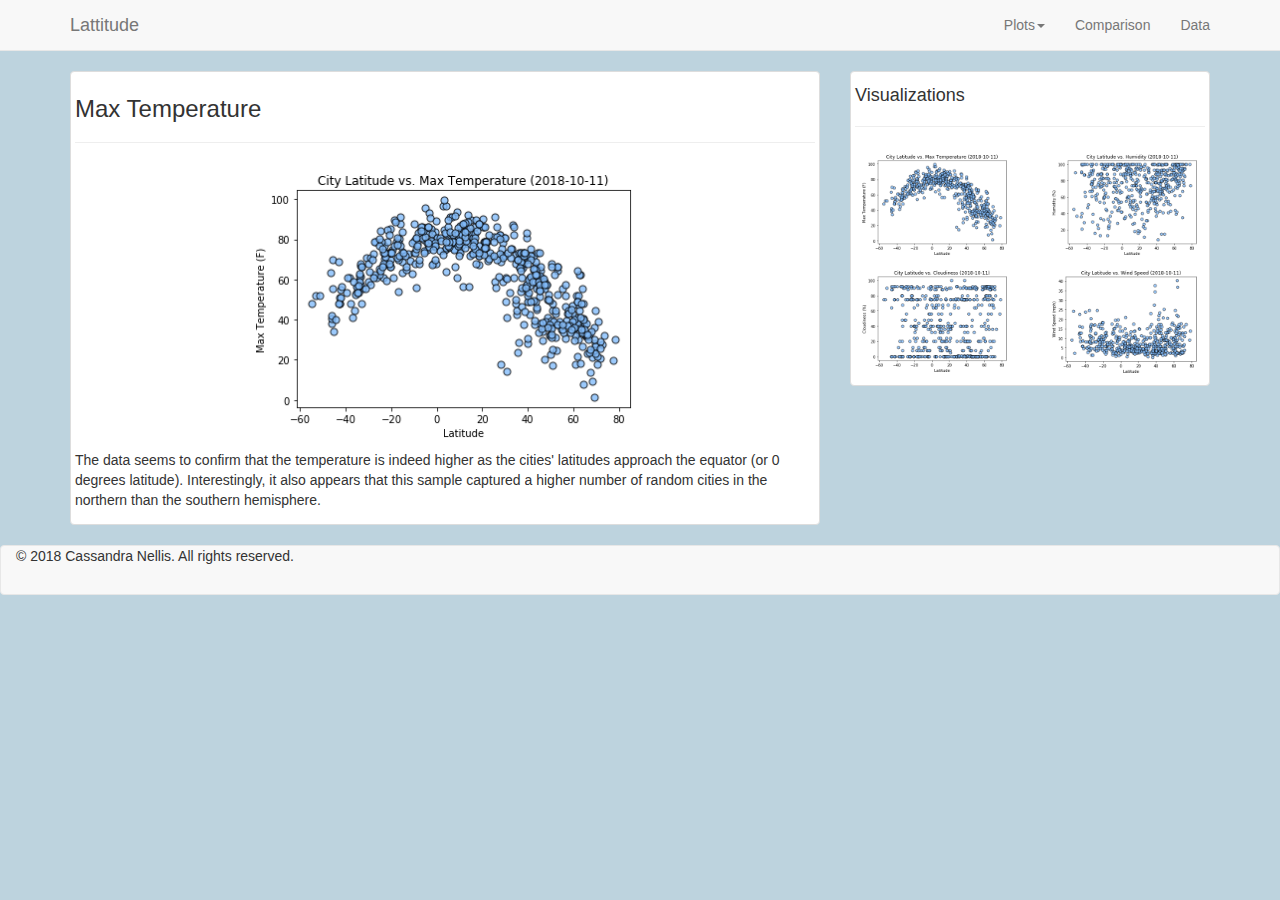
<file: 10 - HTML & CSS/visualization1.html>
<!DOCTYPE html>
<html lang="en">

<head>
    <meta charset="UTF-8">
    <title>Bootstrap Visualization Dashboard</title>
    <link rel="stylesheet" href="https://maxcdn.bootstrapcdn.com/bootstrap/3.3.7/css/bootstrap.min.css" integrity="sha384-BVYiiSIFeK1dGmJRAkycuHAHRg32OmUcww7on3RYdg4Va+PmSTsz/K68vbdEjh4u" crossorigin="anonymous">
    <script src="https://ajax.googleapis.com/ajax/libs/jquery/1.12.4/jquery.min.js"></script>
    <script src="https://maxcdn.bootstrapcdn.com/bootstrap/3.3.7/js/bootstrap.min.js"></script>
</head>

<style>
    @media screen and (max-width: 600px) {nav navbar-nav navbar-right a {float: none; width: 100%;}}
    img {padding: 5px; width: 150px;}
</style>

<body style="background-color: #BDD3DE">
    <!--Navbar-->
    <nav class="navbar navbar-default navbar-static-top">
        <div class = "container">
            <div class="navbar-header">
                    <button type="button" class="navbar-toggle" data-toggle="collapse" data-target="#myNavbar">
                        <span class="icon-bar"></span>
                        <span class="icon-bar"></span>
                        <span class="icon-bar"></span>                        
                    </button>
                <a class="navbar-brand" href="index.html">Lattitude</a>
            </div>
            <div class="collapse navbar-collapse" id="myNavbar">
                <ul class="nav navbar-nav navbar-right">
                    <li class="nav-item dropdown">
                        <a class="dropdown-toggle" href="#" data-toggle="dropdown" aria-haspopup="true" aria-expanded="false">Plots<span class="caret"></span></a>
                        <ul class="dropdown-menu">
                            <li><a class="dropdown-item" href="visualization1.html">Max Temperature</a></li>
                            <li><a class="dropdown-item" href="visualization2.html">Humidity</a></li>  
                            <li><a class="dropdown-item" href="visualization3.html">Cloudiness</a></li>
                            <li><a class="dropdown-item" href="visualization4.html">Wind Speed</a></li>
                        </ul>
                    </li>
                    <li><a class="nav-link" href="comparison.html">Comparison</a></li>
                    <li><a class="nav-link" href="data.html">Data</a></li>
                </ul>
            </div>
        </div>
    </nav>
    <!--Viz 1 + All Viz Container-->
    <div class="container">
        <div class="row">   
            <!--Viz 1 Thumbnail-->
            <section>
                <div class="col-md-8">
                    <div class="thumbnail">
                        <h3>Max Temperature</h3>
                        <hr>
                        <article>
                            <a>
                                <img src="Resources/assets/images/Fig1.png" alt="Latitude vs Temperature Scatter Plot" style="width:400px">
                            </a>
                        </article>
                        <p>The data seems to confirm that the temperature is indeed higher as the cities' latitudes approach the equator (or 0 degrees latitude). Interestingly, it also appears that this sample captured a higher number of random cities in the northern than the southern hemisphere.</p>
                    </div>
                </div>
            </section>
            <!--All Viz Thumbnails-->
            <section>
                <div class="col-md-4">
                    <div class="thumbnail">
                        <h4>Visualizations</h4>
                        <hr>
                        <div class="row">
                            <div class="col-sm-3 col-md-6">
                                <article>
                                    <a target="_blank" href="visualization1.html">
                                        <img src="Resources/assets/images/Fig1.png" alt="Latitude vs Temperature Scatter Plot" style="width:200px">
                                    </a>
                                </article>
                            </div>
                            <div class="col-sm-3 col-md-6">
                                <article>
                                    <a target="_blank" href="visualization2.html">
                                        <img src="Resources/assets/images/Fig2.png" alt="Latitude vs Humidity Scatter Plot" style="width:200px">
                                    </a>
                                </article>
                            </div>
                            <div class="col-sm-3 col-md-6">
                                <article>
                                    <a target="_blank" href="visualization3.html">
                                        <img src="Resources/assets/images/Fig3.png" alt="Latitude vs Cloudiness Scatter Plot" style="width:200px">
                                    </a>
                                </article>
                            </div>
                            <div class="col-sm-3 col-md-6">
                                <article>
                                    <a target="_blank" href="visualization4.html">
                                        <img src="Resources/assets/images/Fig4.png" alt="Latitude vs Wind Speed Scatter Plot" style="width:200px">
                                    </a>
                                </article>
                            </div> 
                        </div> 
                    </div>
                </div>
            </section>
        </div>
    </div>
    <footer class="navbar navbar-default navbar-static-bottom">
        <div class = "container-fluid">
            <div class="navbar-header">
                <span>© 2018 Cassandra Nellis. All rights reserved.</span>
            </div>
        </div>
    </footer>
</body>
</html>
</file>
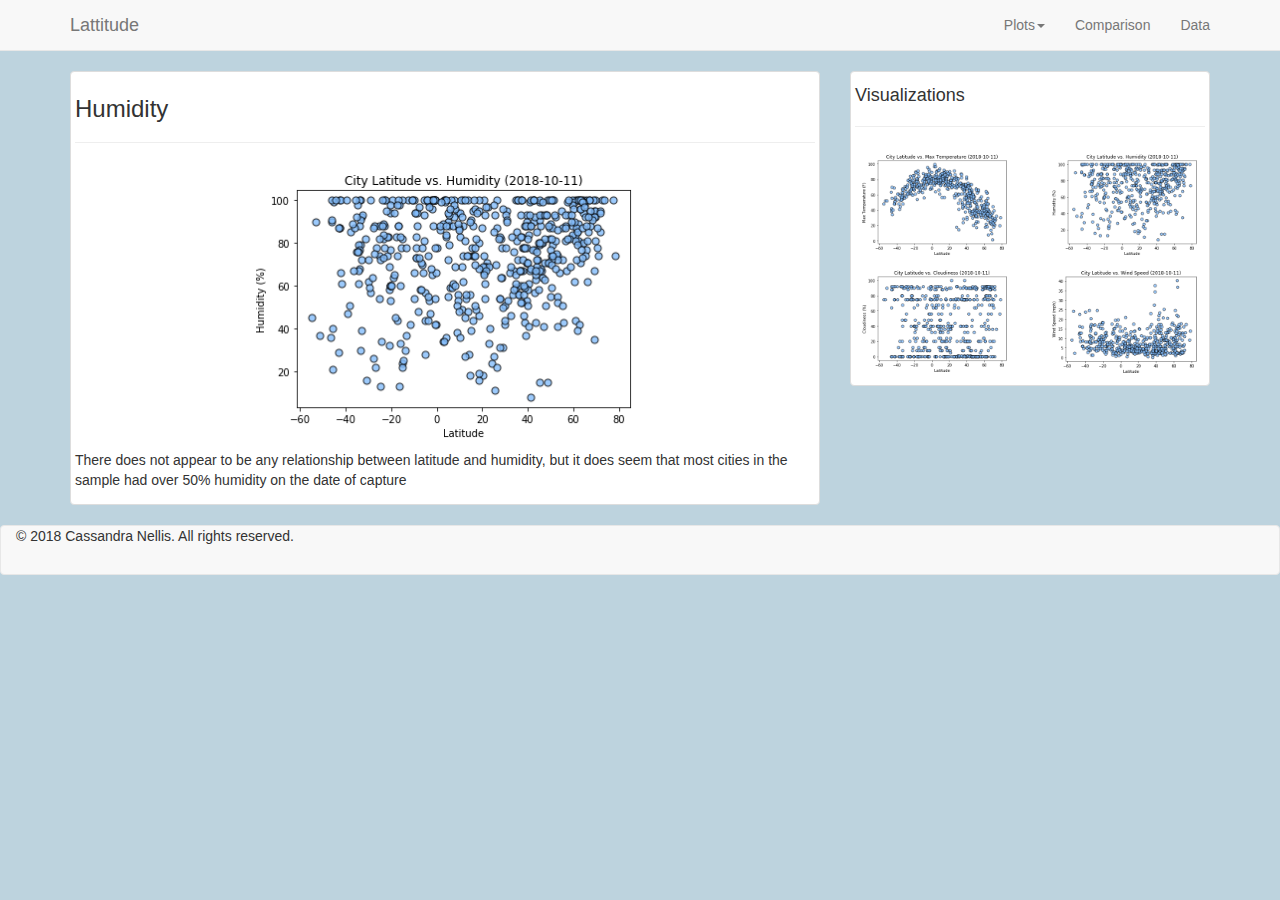
<file: 10 - HTML & CSS/visualization2.html>
<!DOCTYPE html>
<html lang="en">

<head>
    <meta charset="UTF-8">
    <title>Bootstrap Visualization Dashboard</title>
    <link rel="stylesheet" href="https://maxcdn.bootstrapcdn.com/bootstrap/3.3.7/css/bootstrap.min.css" integrity="sha384-BVYiiSIFeK1dGmJRAkycuHAHRg32OmUcww7on3RYdg4Va+PmSTsz/K68vbdEjh4u" crossorigin="anonymous">
    <script src="https://ajax.googleapis.com/ajax/libs/jquery/1.12.4/jquery.min.js"></script>
    <script src="https://maxcdn.bootstrapcdn.com/bootstrap/3.3.7/js/bootstrap.min.js"></script>
</head>

<style>
    @media screen and (max-width: 600px) {nav navbar-nav navbar-right a {float: none; width: 100%;}}
    img {padding: 5px; width: 150px;}
</style>

<body style="background-color: #BDD3DE">
    <!--Navbar-->
    <nav class="navbar navbar-default navbar-static-top">
        <div class = "container">
            <div class="navbar-header">
                    <button type="button" class="navbar-toggle" data-toggle="collapse" data-target="#myNavbar">
                        <span class="icon-bar"></span>
                        <span class="icon-bar"></span>
                        <span class="icon-bar"></span>                        
                    </button>
                <a class="navbar-brand" href="index.html">Lattitude</a>
            </div>
            <div class="collapse navbar-collapse" id="myNavbar">
                <ul class="nav navbar-nav navbar-right">
                    <li class="nav-item dropdown">
                        <a class="dropdown-toggle" href="#" data-toggle="dropdown" aria-haspopup="true" aria-expanded="false">Plots<span class="caret"></span></a>
                        <ul class="dropdown-menu">
                            <li><a class="dropdown-item" href="visualization1.html">Max Temperature</a></li>
                            <li><a class="dropdown-item" href="visualization2.html">Humidity</a></li>  
                            <li><a class="dropdown-item" href="visualization3.html">Cloudiness</a></li>
                            <li><a class="dropdown-item" href="visualization4.html">Wind Speed</a></li>
                        </ul>
                    </li>
                    <li><a class="nav-link" href="comparison.html">Comparison</a></li>
                    <li><a class="nav-link" href="data.html">Data</a></li>
                </ul>
            </div>
        </div>
    </nav>
    <!--Viz 2 + All Viz Container-->
    <div class="container">
        <div class="row">
            <!--Viz 1 Thumbnail-->
            <section>
                <div class="col-md-8">
                    <div class="thumbnail">
                        <h3>Humidity</h3>
                        <hr>
                        <article>
                            <a>
                                <img src="Resources/assets/images/Fig2.png" alt="Latitude vs Humidity Scatter Plot" style="width:400px">
                            </a>
                        </article>
                        <p>There does not appear to be any relationship between latitude and humidity, but it does seem that most cities in the sample had over 50% humidity on the date of capture</p>
                    </div>
                </div>
            </section>
            <!--All Viz Thumbnails-->
            <section>
                <div class="col-md-4">
                    <div class="thumbnail">
                        <h4>Visualizations</h4>
                        <hr>
                        <div class="row">
                            <div class="col-sm-3 col-md-6">
                                <article>
                                    <a target="_blank" href="visualization1.html">
                                        <img src="Resources/assets/images/Fig1.png" alt="Latitude vs Temperature Scatter Plot" style="width:200px">
                                    </a>
                                </article>
                            </div>
                            <div class="col-sm-3 col-md-6">
                                <article>
                                    <a target="_blank" href="visualization2.html">
                                        <img src="Resources/assets/images/Fig2.png" alt="Latitude vs Humidity Scatter Plot" style="width:200px">
                                    </a>
                                </article>
                            </div>
                            <div class="col-sm-3 col-md-6">
                                <article>
                                    <a target="_blank" href="visualization3.html">
                                        <img src="Resources/assets/images/Fig3.png" alt="Latitude vs Cloudiness Scatter Plot" style="width:200px">
                                    </a>
                                </article>
                            </div>
                            <div class="col-sm-3 col-md-6">
                                <article>
                                    <a target="_blank" href="visualization4.html">
                                        <img src="Resources/assets/images/Fig4.png" alt="Latitude vs Wind Speed Scatter Plot" style="width:200px">
                                    </a>
                                </article>
                            </div> 
                        </div> 
                    </div>
                </div>
            </section>
        </div>
    </div>
    <footer class="navbar navbar-default navbar-static-bottom">
        <div class = "container-fluid">
            <div class="navbar-header">
                <span>© 2018 Cassandra Nellis. All rights reserved.</span>
            </div>
        </div>
    </footer>
</body>
</html>
</file>
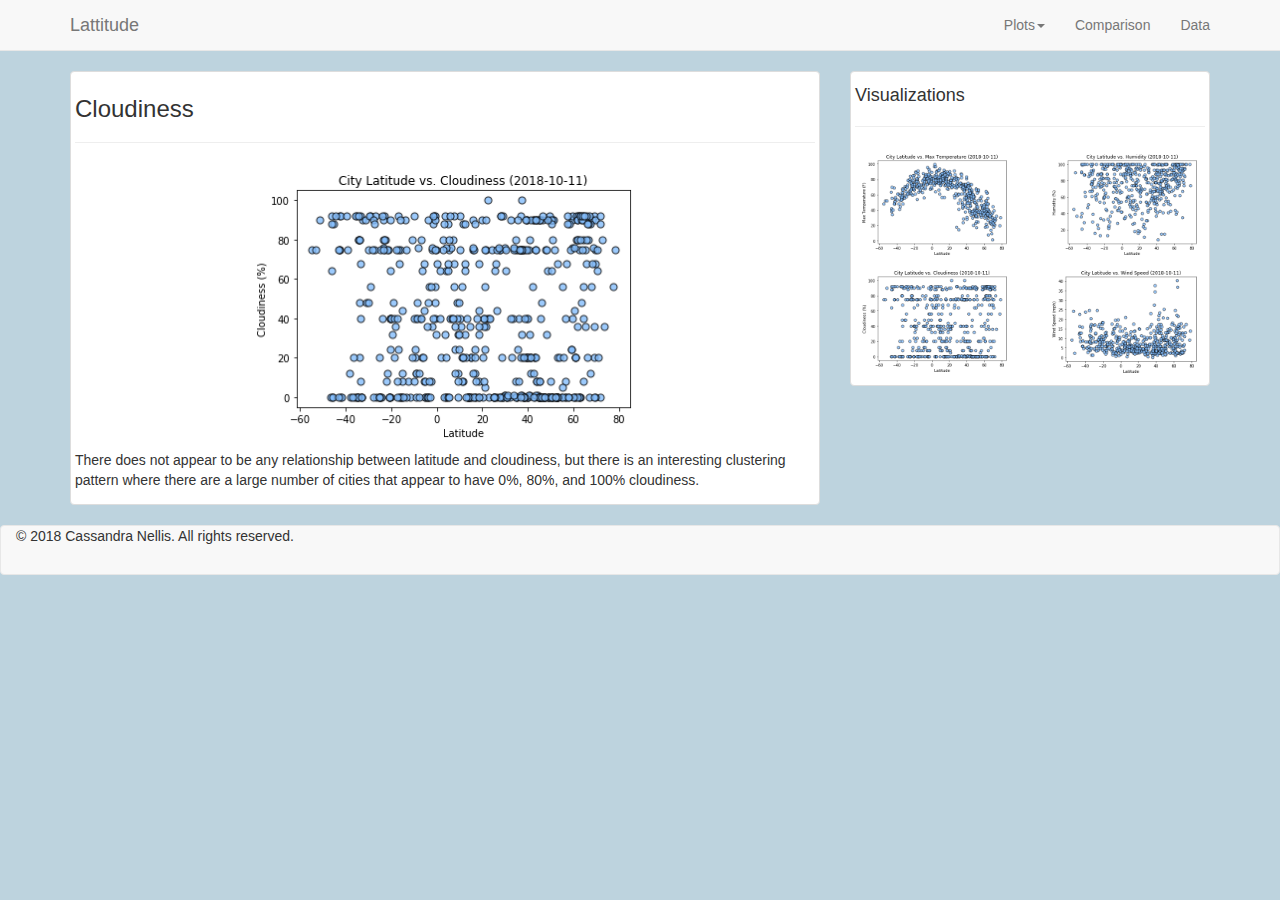
<file: 10 - HTML & CSS/visualization3.html>
<!DOCTYPE html>
<html lang="en">

<head>
    <meta charset="UTF-8">
    <title>Bootstrap Visualization Dashboard</title>
    <link rel="stylesheet" href="https://maxcdn.bootstrapcdn.com/bootstrap/3.3.7/css/bootstrap.min.css" integrity="sha384-BVYiiSIFeK1dGmJRAkycuHAHRg32OmUcww7on3RYdg4Va+PmSTsz/K68vbdEjh4u" crossorigin="anonymous">
    <script src="https://ajax.googleapis.com/ajax/libs/jquery/1.12.4/jquery.min.js"></script>
    <script src="https://maxcdn.bootstrapcdn.com/bootstrap/3.3.7/js/bootstrap.min.js"></script>
</head>

<style>
    @media screen and (max-width: 600px) {nav navbar-nav navbar-right a {float: none; width: 100%;}}
    img {padding: 5px; width: 150px;}
</style>

<body style="background-color: #BDD3DE">
    <!--Navbar-->
    <nav class="navbar navbar-default navbar-static-top">
        <div class = "container">
            <div class="navbar-header">
                    <button type="button" class="navbar-toggle" data-toggle="collapse" data-target="#myNavbar">
                        <span class="icon-bar"></span>
                        <span class="icon-bar"></span>
                        <span class="icon-bar"></span>                        
                    </button>
                <a class="navbar-brand" href="index.html">Lattitude</a>
            </div>
            <div class="collapse navbar-collapse" id="myNavbar">
                <ul class="nav navbar-nav navbar-right">
                    <li class="nav-item dropdown">
                        <a class="dropdown-toggle" href="#" data-toggle="dropdown" aria-haspopup="true" aria-expanded="false">Plots<span class="caret"></span></a>
                        <ul class="dropdown-menu">
                            <li><a class="dropdown-item" href="visualization1.html">Max Temperature</a></li>
                            <li><a class="dropdown-item" href="visualization2.html">Humidity</a></li>  
                            <li><a class="dropdown-item" href="visualization3.html">Cloudiness</a></li>
                            <li><a class="dropdown-item" href="visualization4.html">Wind Speed</a></li>
                        </ul>
                    </li>
                    <li><a class="nav-link" href="comparison.html">Comparison</a></li>
                    <li><a class="nav-link" href="data.html">Data</a></li>
                </ul>
            </div>
        </div>
    </nav>
    <!--Viz 3 + All Viz Container-->
    <div class="container">
        <div class="row">
            <!--Viz 3 Thumbnail-->
            <section>
                <div class="col-md-8">
                    <div class="thumbnail">
                        <h3>Cloudiness</h3>
                        <hr>
                        <article>
                            <a>
                                <img src="Resources/assets/images/Fig3.png" alt="Latitude vs Cloudiness Scatter Plot" style="width:400px">
                            </a>
                        </article> 
                        <p>There does not appear to be any relationship between latitude and cloudiness, but there is an interesting clustering pattern where there are a large number of cities that appear to have 0%, 80%, and 100% cloudiness.</p>
                    </div>
                </div>
            </section>
            <!--All Viz Thumbnails-->
            <section>
                <div class="col-md-4">
                    <div class="thumbnail">
                        <h4>Visualizations</h4>
                        <hr>
                        <div class="row">
                            <div class="col-sm-3 col-md-6">
                                <article>
                                    <a target="_blank" href="visualization1.html">
                                        <img src="Resources/assets/images/Fig1.png" alt="Latitude vs Temperature Scatter Plot" style="width:200px">
                                    </a>
                                </article>
                            </div>
                            <div class="col-sm-3 col-md-6">
                                <article>
                                    <a target="_blank" href="visualization2.html">
                                        <img src="Resources/assets/images/Fig2.png" alt="Latitude vs Humidity Scatter Plot" style="width:200px">
                                    </a>
                                </article>
                            </div>
                            <div class="col-sm-3 col-md-6">
                                <article>
                                    <a target="_blank" href="visualization3.html">
                                        <img src="Resources/assets/images/Fig3.png" alt="Latitude vs Cloudiness Scatter Plot" style="width:200px">
                                    </a>
                                </article>
                            </div>
                            <div class="col-sm-3 col-md-6">
                                <article>
                                    <a target="_blank" href="visualization4.html">
                                        <img src="Resources/assets/images/Fig4.png" alt="Latitude vs Wind Speed Scatter Plot" style="width:200px">
                                    </a>
                                </article>
                            </div> 
                        </div> 
                    </div>
                </div>
            </section>
        </div>
    </div>
    <footer class="navbar navbar-default navbar-static-bottom">
        <div class = "container-fluid">
            <div class="navbar-header">
                <span>© 2018 Cassandra Nellis. All rights reserved.</span>
            </div>
        </div>
    </footer>
</body>
</html>
</file>
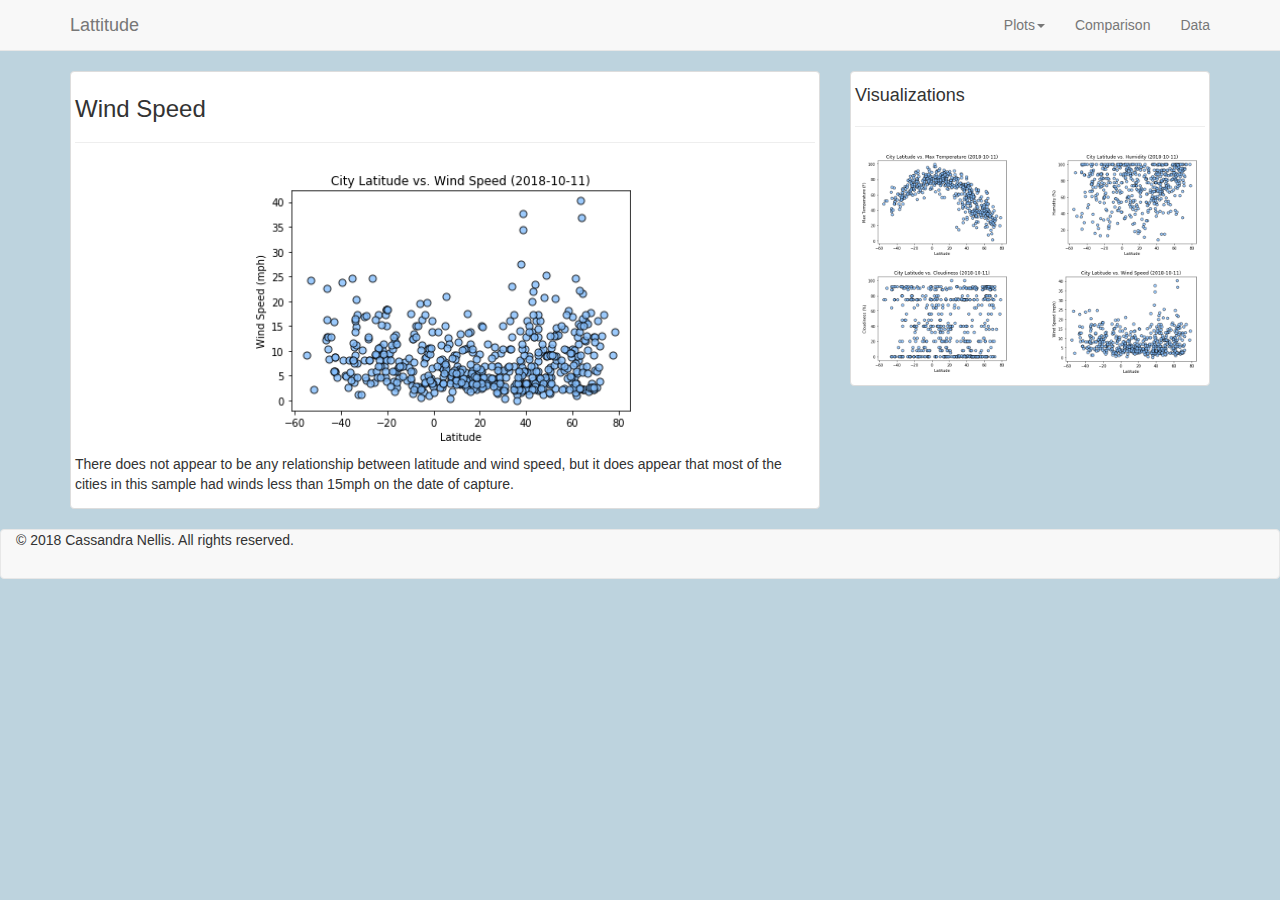
<file: 10 - HTML & CSS/visualization4.html>
<!DOCTYPE html>
<html lang="en">

<head>
    <meta charset="UTF-8">
    <title>Bootstrap Visualization Dashboard</title>
    <link rel="stylesheet" href="https://maxcdn.bootstrapcdn.com/bootstrap/3.3.7/css/bootstrap.min.css" integrity="sha384-BVYiiSIFeK1dGmJRAkycuHAHRg32OmUcww7on3RYdg4Va+PmSTsz/K68vbdEjh4u" crossorigin="anonymous">
    <script src="https://ajax.googleapis.com/ajax/libs/jquery/1.12.4/jquery.min.js"></script>
    <script src="https://maxcdn.bootstrapcdn.com/bootstrap/3.3.7/js/bootstrap.min.js"></script>
</head>

<style>
    @media screen and (max-width: 600px) {nav navbar-nav navbar-right a {float: none; width: 100%;}}
    img {padding: 5px; width: 150px;}
</style>

<body style="background-color: #BDD3DE">
    <!--Navbar-->
    <nav class="navbar navbar-default navbar-static-top">
        <div class = "container">
            <div class="navbar-header">
                    <button type="button" class="navbar-toggle" data-toggle="collapse" data-target="#myNavbar">
                        <span class="icon-bar"></span>
                        <span class="icon-bar"></span>
                        <span class="icon-bar"></span>                        
                    </button>
                <a class="navbar-brand" href="index.html">Lattitude</a>
            </div>
            <div class="collapse navbar-collapse" id="myNavbar">
                <ul class="nav navbar-nav navbar-right">
                    <li class="nav-item dropdown">
                        <a class="dropdown-toggle" href="#" data-toggle="dropdown" aria-haspopup="true" aria-expanded="false">Plots<span class="caret"></span></a>
                        <ul class="dropdown-menu">
                            <li><a class="dropdown-item" href="visualization1.html">Max Temperature</a></li>
                            <li><a class="dropdown-item" href="visualization2.html">Humidity</a></li>  
                            <li><a class="dropdown-item" href="visualization3.html">Cloudiness</a></li>
                            <li><a class="dropdown-item" href="visualization4.html">Wind Speed</a></li>
                        </ul>
                    </li>
                    <li><a class="nav-link" href="comparison.html">Comparison</a></li>
                    <li><a class="nav-link" href="data.html">Data</a></li>
                </ul>
            </div>
        </div>
    </nav>
    <!--Viz 4 + All Viz Container-->
    <div class="container">
        <div class="row">
            <!--Viz 4 Thumbnail-->
            <section>
                <div class="col-md-8">
                    <div class="thumbnail">
                        <h3>Wind Speed</h3>
                        <hr> 
                        <article>
                            <a>
                                <img src="Resources/assets/images/Fig4.png" alt="Latitude vs Wind Speed Scatter Plot" style="width:400px">
                            </a>
                        </article>
                        <p>There does not appear to be any relationship between latitude and wind speed, but it does appear that most of the cities in this sample had winds less than 15mph on the date of capture.</p>
                    </div>
                </div>
            </section>
            <!--All Viz Thumbnails-->
            <section >
                <div class="col-md-4">
                    <div class="thumbnail">
                        <h4>Visualizations</h4>
                        <hr>
                        <div class="row">
                            <div class="col-sm-3 col-md-6">
                                <article>
                                    <a target="_blank" href="visualization1.html">
                                        <img src="Resources/assets/images/Fig1.png" alt="Latitude vs Temperature Scatter Plot" style="width:200px">
                                    </a>
                                </article>
                            </div>
                            <div class="col-sm-3 col-md-6">
                                <article>
                                    <a target="_blank" href="visualization2.html">
                                        <img src="Resources/assets/images/Fig2.png" alt="Latitude vs Humidity Scatter Plot" style="width:200px">
                                    </a>
                                </article>
                            </div>
                            <div class="col-sm-3 col-md-6">
                                <article>
                                    <a target="_blank" href="visualization3.html">
                                        <img src="Resources/assets/images/Fig3.png" alt="Latitude vs Cloudiness Scatter Plot" style="width:200px">
                                    </a>
                                </article>
                            </div>
                            <div class="col-sm-3 col-md-6">
                                <article>
                                    <a target="_blank" href="visualization4.html">
                                        <img src="Resources/assets/images/Fig4.png" alt="Latitude vs Wind Speed Scatter Plot" style="width:200px">
                                    </a>
                                </article>
                            </div> 
                        </div> 
                    </div>
                </div>
            </section>
        </div>
    </div>
    <footer class="navbar navbar-default navbar-static-bottom">
        <div class = "container-fluid">
            <div class="navbar-header">
                <span>© 2018 Cassandra Nellis. All rights reserved.</span>
            </div>
        </div>
    </footer>
</body>
</html>
</file>
